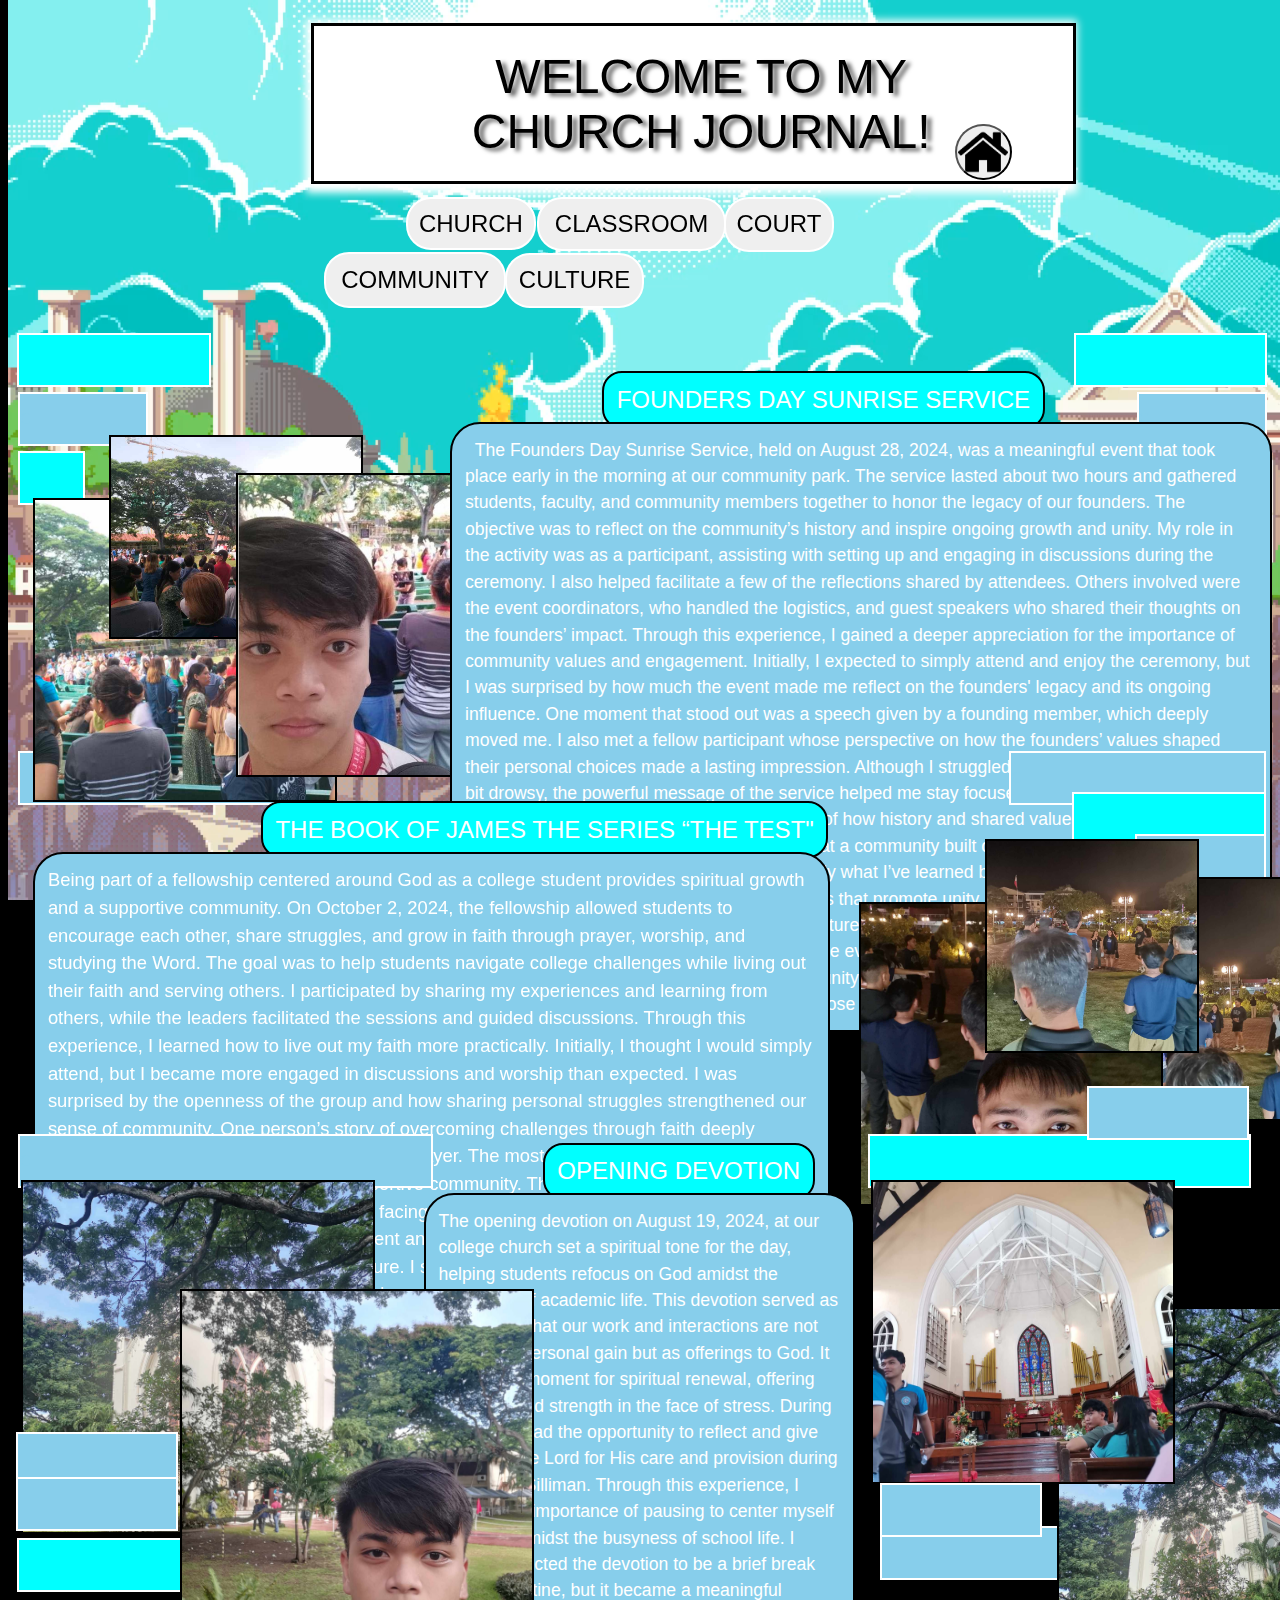
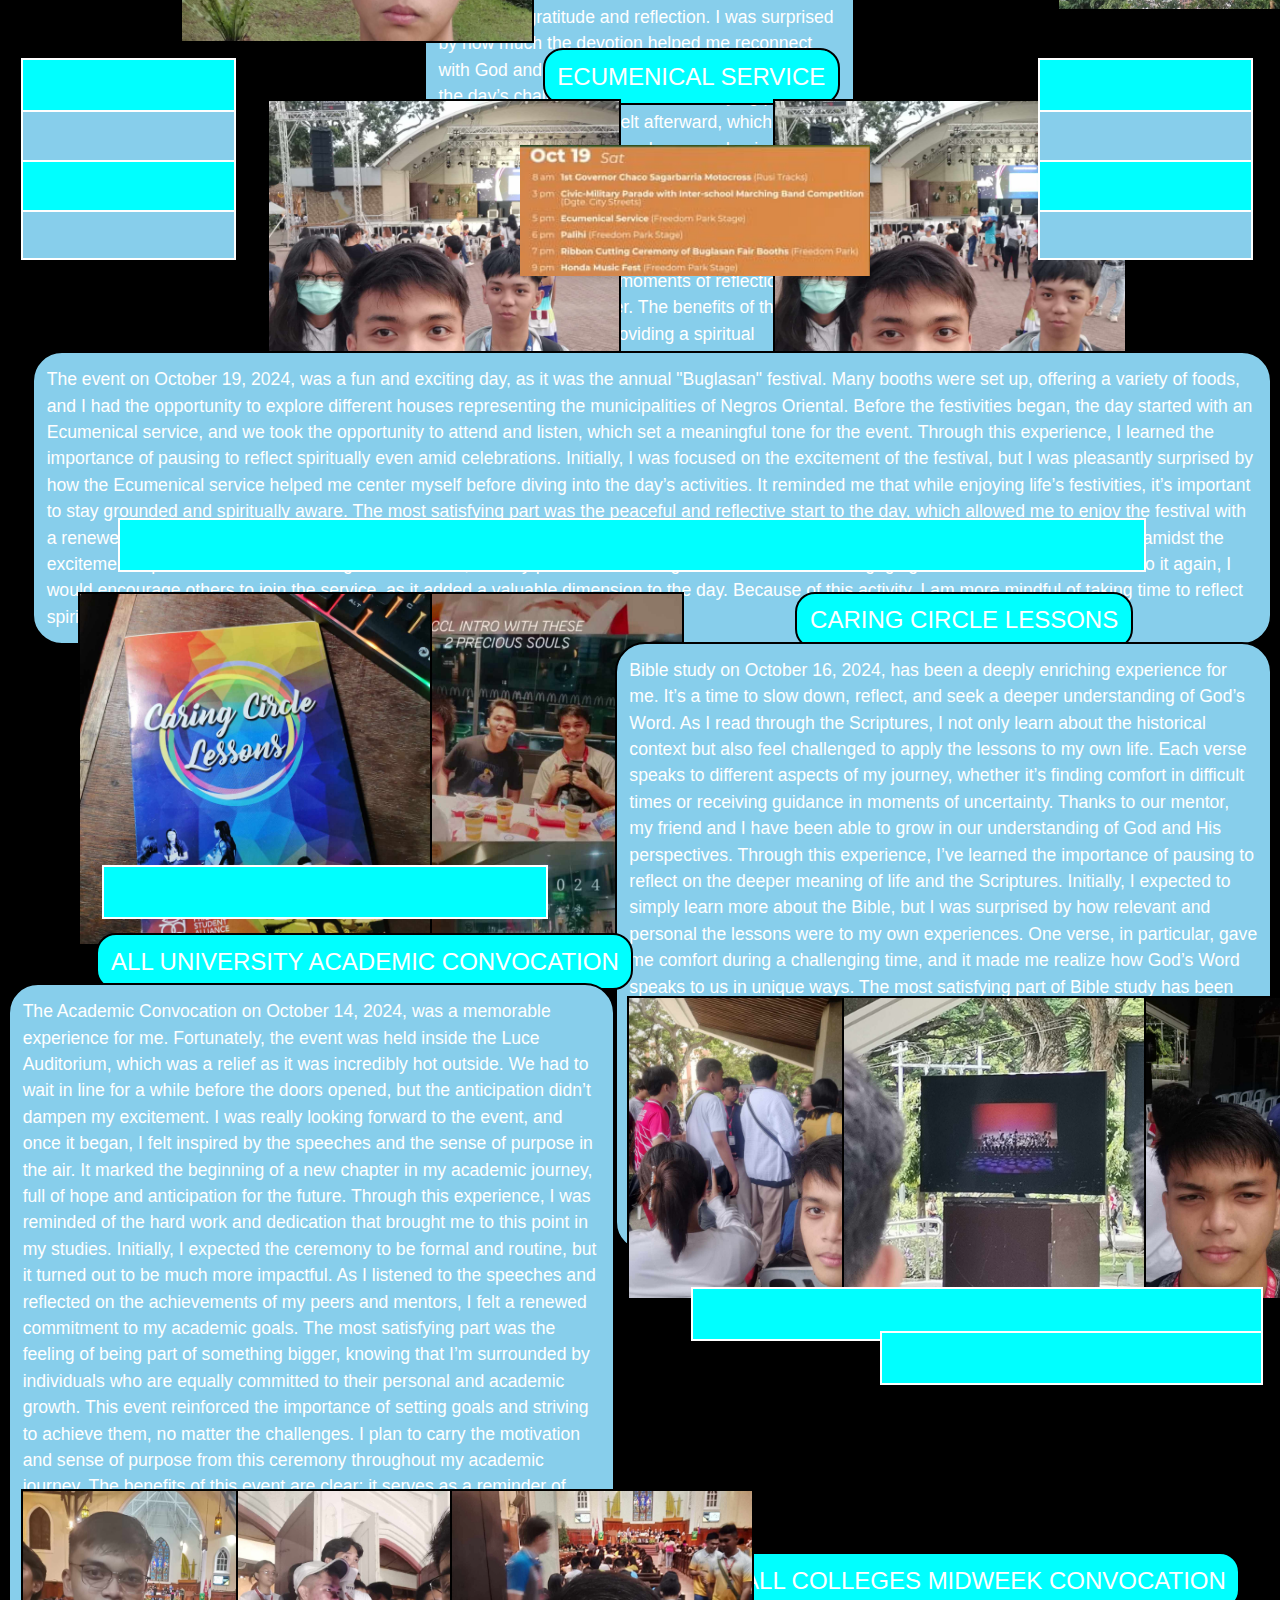
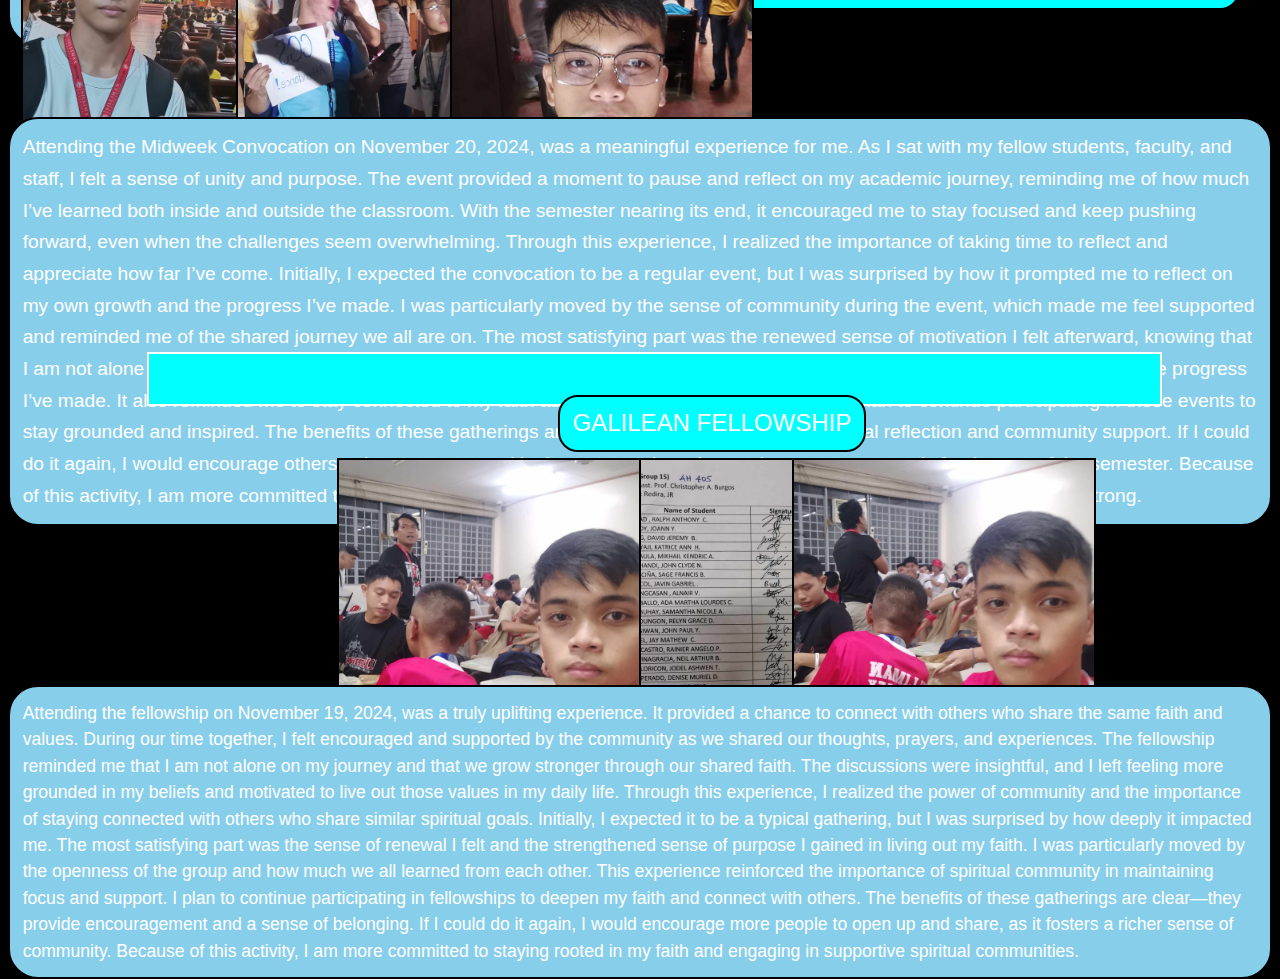
<file: church.html>
<html>
    <head>
        <title>Church Journal</title>
        <link id = "church.html" rel="stylesheet" href="style.css">
        <script src = "websitejournal.js"></script>
    </head>
    <body>
        <button class = "HomeButton" onclick = "homeButton()">
            <img src = "home.png" class = "HomeIcon">
        </button>
        <div class="container-1">
            <p>
                WELCOME TO MY CHURCH JOURNAL!
            </p>
        </div>
        <div class="container-2">
            <div onclick="church()" class="church">
                <button>
                    CHURCH
                </button>
            </div>
            <div class="classroom" onclick = "classroomButton()">
                <button>
                    CLASSROOM
                </button>
            </div>
            <div class="court" onclick = "classroomButton()">
                <button>
                    COURT
                </button>
            </div>
            <div class="community">
                <button>
                    COMMUNITY
                </button>
            </div>
            <div class="culture">
                <button>
                    CULTURE
                </button>
            </div>
        </div>
        <div class="containerGIF">
            <video class="churchpixelgif" width="1850px" loop muted autoplay>
                <source src="churchpixel.mp4">
            </video>
            <div class="divboxdesign">
                <p>k</p>
            </div>
            <div class="divboxdesign1">
                <p>C</p>
            </div>
            <div class="divboxdesign2">
                <p>C</p>
            </div>
            <div class="divboxdesign3">
                <p>C</p>
            </div>
            <div class="divboxdesign4">
                <p>C</p>
            </div>
            <div class="divboxdesign5">
                <p>C</p>
            </div>
            <div class="divboxdesign6">
                <p>C</p>
            </div>
            <img class="image1" src="founders2.jpg">
            <img class="image2" src="founders3.jpg">
            <img class="image3" src="founders4.jpg">
            <p class="ReflectionTitle1">
                FOUNDERS DAY SUNRISE SERVICE
            </p>
            <p class = "ReflectionParagraph1">
                &nbsp;&nbsp;The Founders Day Sunrise Service, held on August 28, 2024, was a meaningful event that took place early in the morning at our community park. The service lasted about two hours and gathered students, faculty, and community members together to honor the legacy of our founders. The objective was to reflect on the community’s history and inspire ongoing growth and unity. My role in the activity was as a participant, assisting with setting up and engaging in discussions during the ceremony. I also helped facilitate a few of the reflections shared by attendees. Others involved were the event coordinators, who handled the logistics, and guest speakers who shared their thoughts on the founders’ impact.

                Through this experience, I gained a deeper appreciation for the importance of community values and engagement. Initially, I expected to simply attend and enjoy the ceremony, but I was surprised by how much the event made me reflect on the founders' legacy and its ongoing influence. One moment that stood out was a speech given by a founding member, which deeply moved me. I also met a fellow participant whose perspective on how the founders’ values shaped their personal choices made a lasting impression. Although I struggled with the early timing and felt a bit drowsy, the powerful message of the service helped me stay focused and inspired.

                This experience has broadened my understanding of how history and shared values shape both individual and collective futures. It reinforced the idea that a community built on strong principles can weather challenges and continue to grow. I plan to apply what I’ve learned by staying involved in future community events and contributing to initiatives that promote unity and service. I also see the value of reflecting on the lessons of the past to guide future actions. If I could do the project again, I would suggest starting it a bit later in the day to ensure everyone is more awake and energized.

                Because of this activity, I am more committed to fostering unity and service within my community, recognizing the importance of carrying forward the legacy of those who built it.
            </p>
            <div class="divboxdesign7">
                <p>C</p>
            </div>
            <div class="divboxdesign8">
                <p>C</p>
            </div>
            <div class="divboxdesign9">
                <p>C</p>
            </div>
            <img class = "kinaiya1" src = "kinaiya1.jpg">
            <img class = "kinaiya2" src = "kinaiya2.jpg">
            <img class = "kinaiya3" src = "kinaiya3.jpg">
            <p class = "ReflectionTitle2">
                THE BOOK OF JAMES THE SERIES “THE  TEST"
            </p>
            <p class = "ReflectionParagraph2">
                Being part of a fellowship centered around God as a college student provides spiritual growth and a supportive community. On October 2, 2024, the fellowship allowed students to encourage each other, share struggles, and grow in faith through prayer, worship, and studying the Word. The goal was to help students navigate college challenges while living out their faith and serving others. I participated by sharing my experiences and learning from others, while the leaders facilitated the sessions and guided discussions.

                Through this experience, I learned how to live out my faith more practically. Initially, I thought I would simply attend, but I became more engaged in discussions and worship than expected. I was surprised by the openness of the group and how sharing personal struggles strengthened our sense of community. One person’s story of overcoming challenges through faith deeply impacted me, reminding me of the power of prayer. The most satisfying part was the peace I felt afterward, knowing I’m part of a supportive community.

                This experience has broadened my perspective on the importance of faith in facing life’s challenges. It taught me that spiritual growth is about both personal development and helping others. I plan to stay involved in the fellowship and contribute more in the future. I see the benefits of this activity in providing spiritual support and fostering meaningful connections. If I could do it again, I’d be more proactive in leading discussions and encouraging others.

                Because of this activity, I am more committed to living out my faith and supporting others in their journey.
            </p>
            <div class="divboxdesign11">
                <p>C</p>
            </div>
            <div class="divboxdesign12">
                <p>Color black</p>
            </div>
            <div class="divboxdesign13">
                <p>Color black</p>
            </div>
            <div class="divboxdesign14">
                <p>Color black</p>
            </div>
            <p class = "ReflectionTitle3">
                OPENING DEVOTION
            </p>
            <p class = "ReflectionParagraph3">
                The opening devotion on August 19, 2024, at our college church set a spiritual tone for the day, helping students refocus on God amidst the pressures of academic life. This devotion served as a reminder that our work and interactions are not merely for personal gain but as offerings to God. It provided a moment for spiritual renewal, offering guidance and strength in the face of stress. During this time, I had the opportunity to reflect and give thanks to the Lord for His care and provision during my time at Silliman.

                Through this experience, I learned the importance of pausing to center myself spiritually amidst the busyness of school life. I initially expected the devotion to be a brief break from my routine, but it became a meaningful moment of gratitude and reflection. I was surprised by how much the devotion helped me reconnect with God and gain a sense of peace before facing the day’s challenges. The most satisfying part was the sense of renewal I felt afterward, which gave me the strength to approach my academic responsibilities with a fresh perspective.
                
                This experience reinforced the importance of spiritual practices in maintaining balance and perspective in daily life. I plan to continue participating in devotions and seeking moments of reflection throughout the semester. The benefits of these gatherings are clear, providing a spiritual foundation for the day ahead. If I could do it again, I would encourage more students to actively engage and reflect during these moments.
                
                Because of this activity, I am more committed to starting each day with gratitude and spiritual focus, trusting God to guide me through all my responsibilities.
                
                
            </p>
            <img class = "devotion1" src = "devotion1.jpg">
            <img class = "devotion2" src = "devotion2.jpg">
            <img class = "devotion3" src = "devotion3.jpg">
            <img class = "devotion4" src = "devotion4.jpg">
            <div class="divboxdesign15">
                <p>C</p>
            </div>
            <div class="divboxdesign18">
                <p>C</p>
            </div>
            <div class="divboxdesign19">
                <p>C</p>
            </div>
    
            <div class="divboxdesign24">
                <p>C</p>
            </div>
            <p class = "ReflectionTitle4">
                ECUMENICAL SERVICE
            </p>
            <img class = "service1" src = "service1.jpg">
            <img class = "service2" src = "service2.jpg">
            <img class = "service3" src = "service3.jpg">
            <p class = "ReflectionParagraph4">
                The event on October 19, 2024, was a fun and exciting day, as it was the annual "Buglasan" festival. Many booths were set up, offering a variety of foods, and I had the opportunity to explore different houses representing the municipalities of Negros Oriental. Before the festivities began, the day started with an Ecumenical service, and we took the opportunity to attend and listen, which set a meaningful tone for the event.

                Through this experience, I learned the importance of pausing to reflect spiritually even amid celebrations. Initially, I was focused on the excitement of the festival, but I was pleasantly surprised by how the Ecumenical service helped me center myself before diving into the day’s activities. It reminded me that while enjoying life’s festivities, it’s important to stay grounded and spiritually aware. The most satisfying part was the peaceful and reflective start to the day, which allowed me to enjoy the festival with a renewed sense of gratitude.

                This experience showed me that spiritual reflection can enhance my enjoyment of events and provide balance amidst the excitement. I plan to continue attending such services, as they provide a meaningful foundation before engaging in other activities. If I could do it again, I would encourage others to join the service, as it added a valuable dimension to the day.

                Because of this activity, I am more mindful of taking time to reflect spiritually, even in the midst of fun and celebration.
            </p>
            <div class="divboxdesign25">
                <p>C</p>
            </div>
            <div class="divboxdesign26">
                <p>C</p>
            </div>
            <div class="divboxdesign27">
                <p>C</p>
            </div>
            <div class="divboxdesign28">
                <p>C</p>
            </div>
            <div class="divboxdesign29">
                <p>C</p>
            </div>
            <div class="divboxdesign30">
                <p>C</p>
            </div>
            <div class="divboxdesign31">
                <p>C</p>
            </div>
            <div class="divboxdesign32">
                <p>C</p>
            </div>
            <img class = "ccl" src = "CCL.jpg">
            <img class = "notebook" src = "notebook.jpg">
            <p class = "ReflectionTitle5">
                CARING CIRCLE LESSONS
            </p>
            <p class = "ReflectionParagraph5">
                Bible study on October 16, 2024, has been a deeply enriching experience for me. It’s a time to slow down, reflect, and seek a deeper understanding of God’s Word. As I read through the Scriptures, I not only learn about the historical context but also feel challenged to apply the lessons to my own life. Each verse speaks to different aspects of my journey, whether it’s finding comfort in difficult times or receiving guidance in moments of uncertainty. Thanks to our mentor, my friend and I have been able to grow in our understanding of God and His perspectives.

                Through this experience, I’ve learned the importance of pausing to reflect on the deeper meaning of life and the Scriptures. Initially, I expected to simply learn more about the Bible, but I was surprised by how relevant and personal the lessons were to my own experiences. One verse, in particular, gave me comfort during a challenging time, and it made me realize how God’s Word speaks to us in unique ways. The most satisfying part of Bible study has been feeling more connected to my faith and understanding God’s guidance in my life.
                
                This experience has encouraged me to be more intentional in seeking God’s Word for wisdom and guidance. I plan to continue participating in Bible study, as it has become an important part of my spiritual growth. The benefits of this activity are clear—it provides spiritual nourishment and strengthens my relationship with God. If I could do it again, I would aim to delve even deeper into the Scriptures and explore more ways to apply them to my life.
                
                Because of this activity, I am more committed to seeking spiritual growth through reflection and the study of God’s Word.
            </p>
            <div class="divboxdesign34">
                <p>C</p>
            </div>
            <div class="divboxdesign36">
                <p>C</p>
            </div>
            <img class = "convocation1" src = "convocation1.jpg">
            <img class = "convocation2" src = "convocation2.jpg">
            <img class = "convocation3" src = "convocation3.jpg">
            <p class = "ReflectionTitle6">
                ALL UNIVERSITY ACADEMIC CONVOCATION
            </p>
            <p class = "ReflectionParagraph6">
                The Academic Convocation on October 14, 2024, was a memorable experience for me. Fortunately, the event was held inside the Luce Auditorium, which was a relief as it was incredibly hot outside. We had to wait in line for a while before the doors opened, but the anticipation didn’t dampen my excitement. I was really looking forward to the event, and once it began, I felt inspired by the speeches and the sense of purpose in the air. It marked the beginning of a new chapter in my academic journey, full of hope and anticipation for the future.

                Through this experience, I was reminded of the hard work and dedication that brought me to this point in my studies. Initially, I expected the ceremony to be formal and routine, but it turned out to be much more impactful. As I listened to the speeches and reflected on the achievements of my peers and mentors, I felt a renewed commitment to my academic goals. The most satisfying part was the feeling of being part of something bigger, knowing that I’m surrounded by individuals who are equally committed to their personal and academic growth.

                This event reinforced the importance of setting goals and striving to achieve them, no matter the challenges. I plan to carry the motivation and sense of purpose from this ceremony throughout my academic journey. The benefits of this event are clear: it serves as a reminder of what we’ve accomplished and the opportunities that await us. If I could do it again, I would encourage more students to reflect on their personal achievements and set new goals for the future.

                Because of this activity, I am more determined to stay focused on my academic goals and pursue them with renewed passion.
            </p>

            <div class="divboxdesign38">
                <p>C</p>
            </div>
            <div class="divboxdesign39">
                <p>C</p>
            </div>
            <p class = "ReflectionTitle7">
                ALL COLLEGES MIDWEEK CONVOCATION
            </p>
            <img class = "midweek1" src = "midweek1.jpg">
            <img class = "midweek2" src = "midweek2.jpg">
            <img class = "midweek3" src = "midweek3.jpg">
            <p class = "ReflectionParagraph7">
                Attending the Midweek Convocation on November 20, 2024, was a meaningful experience for me. As I sat with my fellow students, faculty, and staff, I felt a sense of unity and purpose. The event provided a moment to pause and reflect on my academic journey, reminding me of how much I’ve learned both inside and outside the classroom. With the semester nearing its end, it encouraged me to stay focused and keep pushing forward, even when the challenges seem overwhelming.

                Through this experience, I realized the importance of taking time to reflect and appreciate how far I’ve come. Initially, I expected the convocation to be a regular event, but I was surprised by how it prompted me to reflect on my own growth and the progress I’ve made. I was particularly moved by the sense of community during the event, which made me feel supported and reminded me of the shared journey we all are on. The most satisfying part was the renewed sense of motivation I felt afterward, knowing that I am not alone in facing the academic challenges ahead.

                This experience reinforced the value of pausing to reflect on my goals and the progress I’ve made. It also reminded me to stay connected to my faith as I continue through the semester. I plan to continue participating in these events to stay grounded and inspired. The benefits of these gatherings are clear—offering moments of spiritual reflection and community support. If I could do it again, I would encourage others to be more engaged in the event and use it as a time to set new goals for the rest of the semester.

                Because of this activity, I am more committed to staying focused on my studies and trusting in God’s guidance as I finish the semester strong.
            </p>
            <div class="divboxdesign40">
                <p>C</p>
            </div>
            <img class = "galilean1" src = "galilean1.jpg">
            <img class = "galilean2" src = "galilean2.jpg">
            <img class = "galilean3" src = "galilean3.jpg">
            <p class = "ReflectionTitle8">
                GALILEAN FELLOWSHIP
            </p>
            <p class = "ReflectionParagraph8">
                Attending the fellowship on November 19, 2024, was a truly uplifting experience. It provided a chance to connect with others who share the same faith and values. During our time together, I felt encouraged and supported by the community as we shared our thoughts, prayers, and experiences. The fellowship reminded me that I am not alone on my journey and that we grow stronger through our shared faith. The discussions were insightful, and I left feeling more grounded in my beliefs and motivated to live out those values in my daily life.

                Through this experience, I realized the power of community and the importance of staying connected with others who share similar spiritual goals. Initially, I expected it to be a typical gathering, but I was surprised by how deeply it impacted me. The most satisfying part was the sense of renewal I felt and the strengthened sense of purpose I gained in living out my faith. I was particularly moved by the openness of the group and how much we all learned from each other.
                
                This experience reinforced the importance of spiritual community in maintaining focus and support. I plan to continue participating in fellowships to deepen my faith and connect with others. The benefits of these gatherings are clear—they provide encouragement and a sense of belonging. If I could do it again, I would encourage more people to open up and share, as it fosters a richer sense of community.
                
                Because of this activity, I am more committed to staying rooted in my faith and engaging in supportive spiritual communities.
            </p>
        </div>
    </body>
</html>
</file>
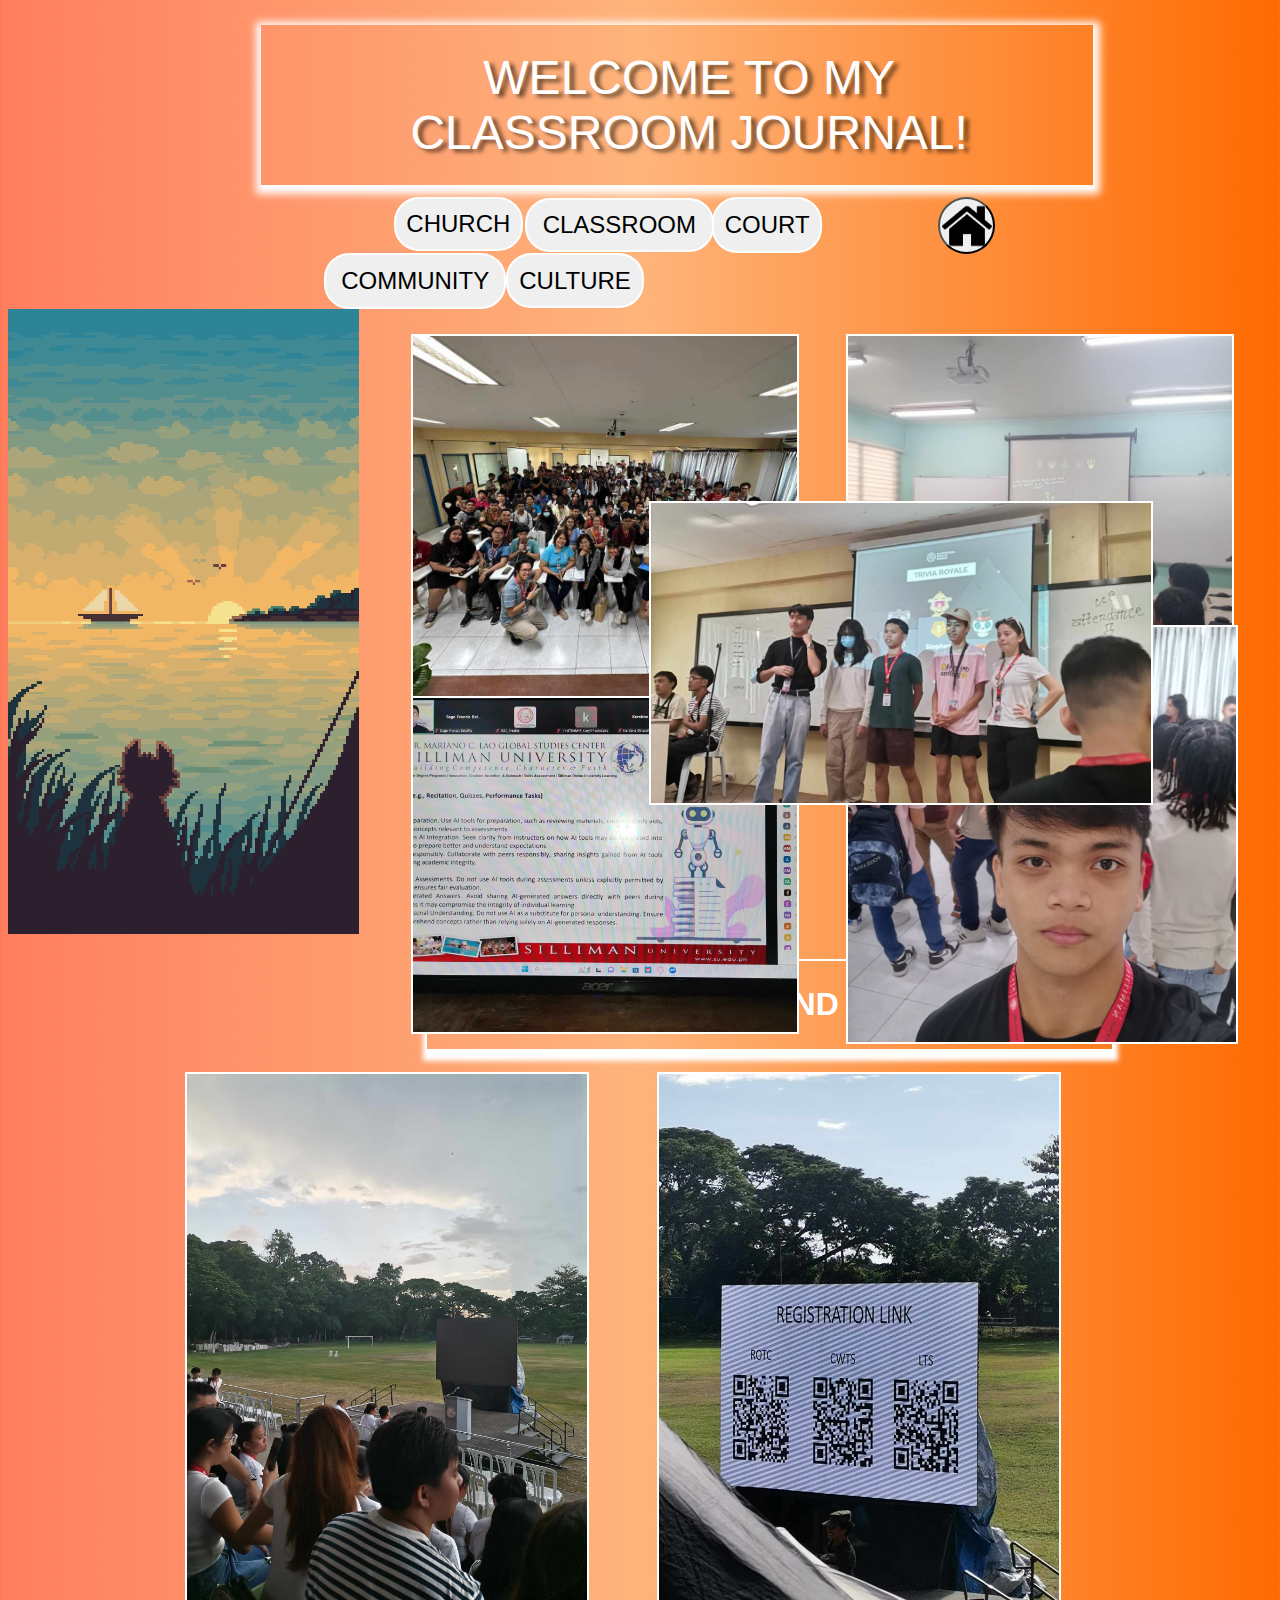
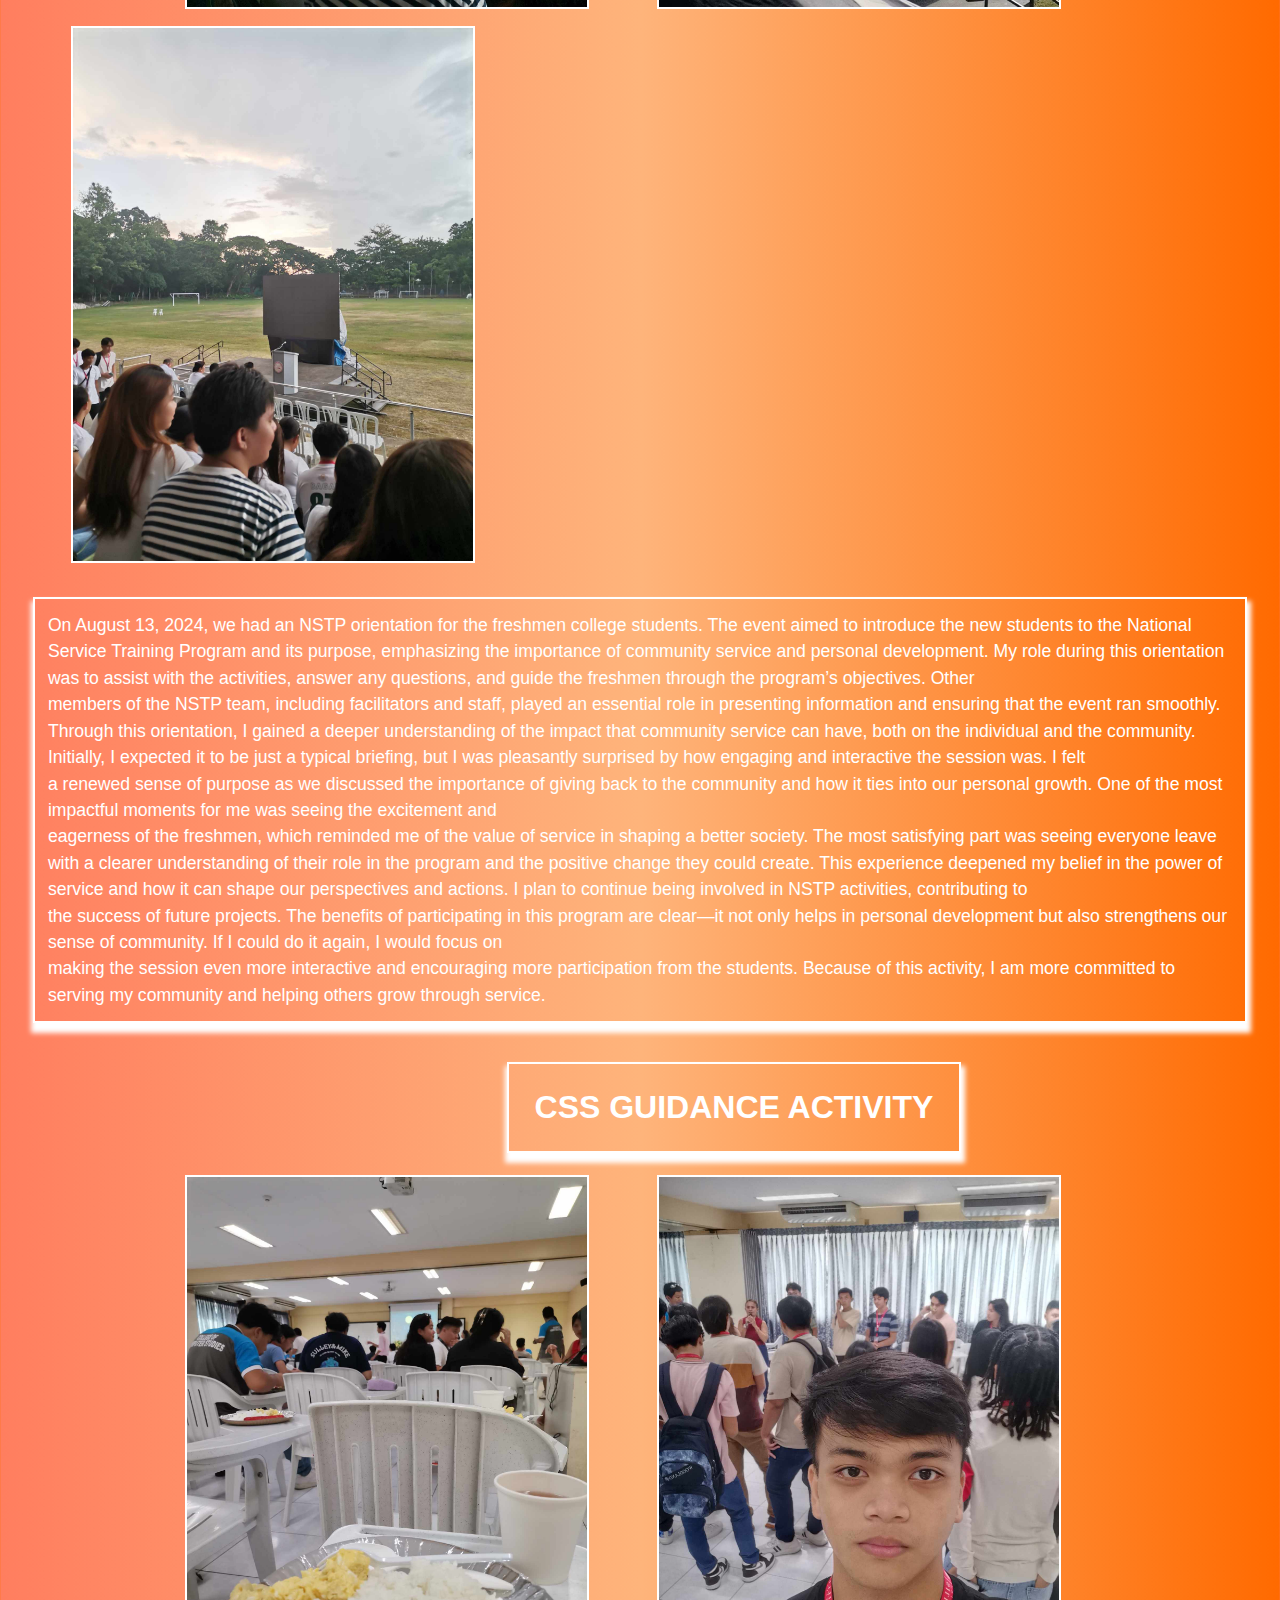
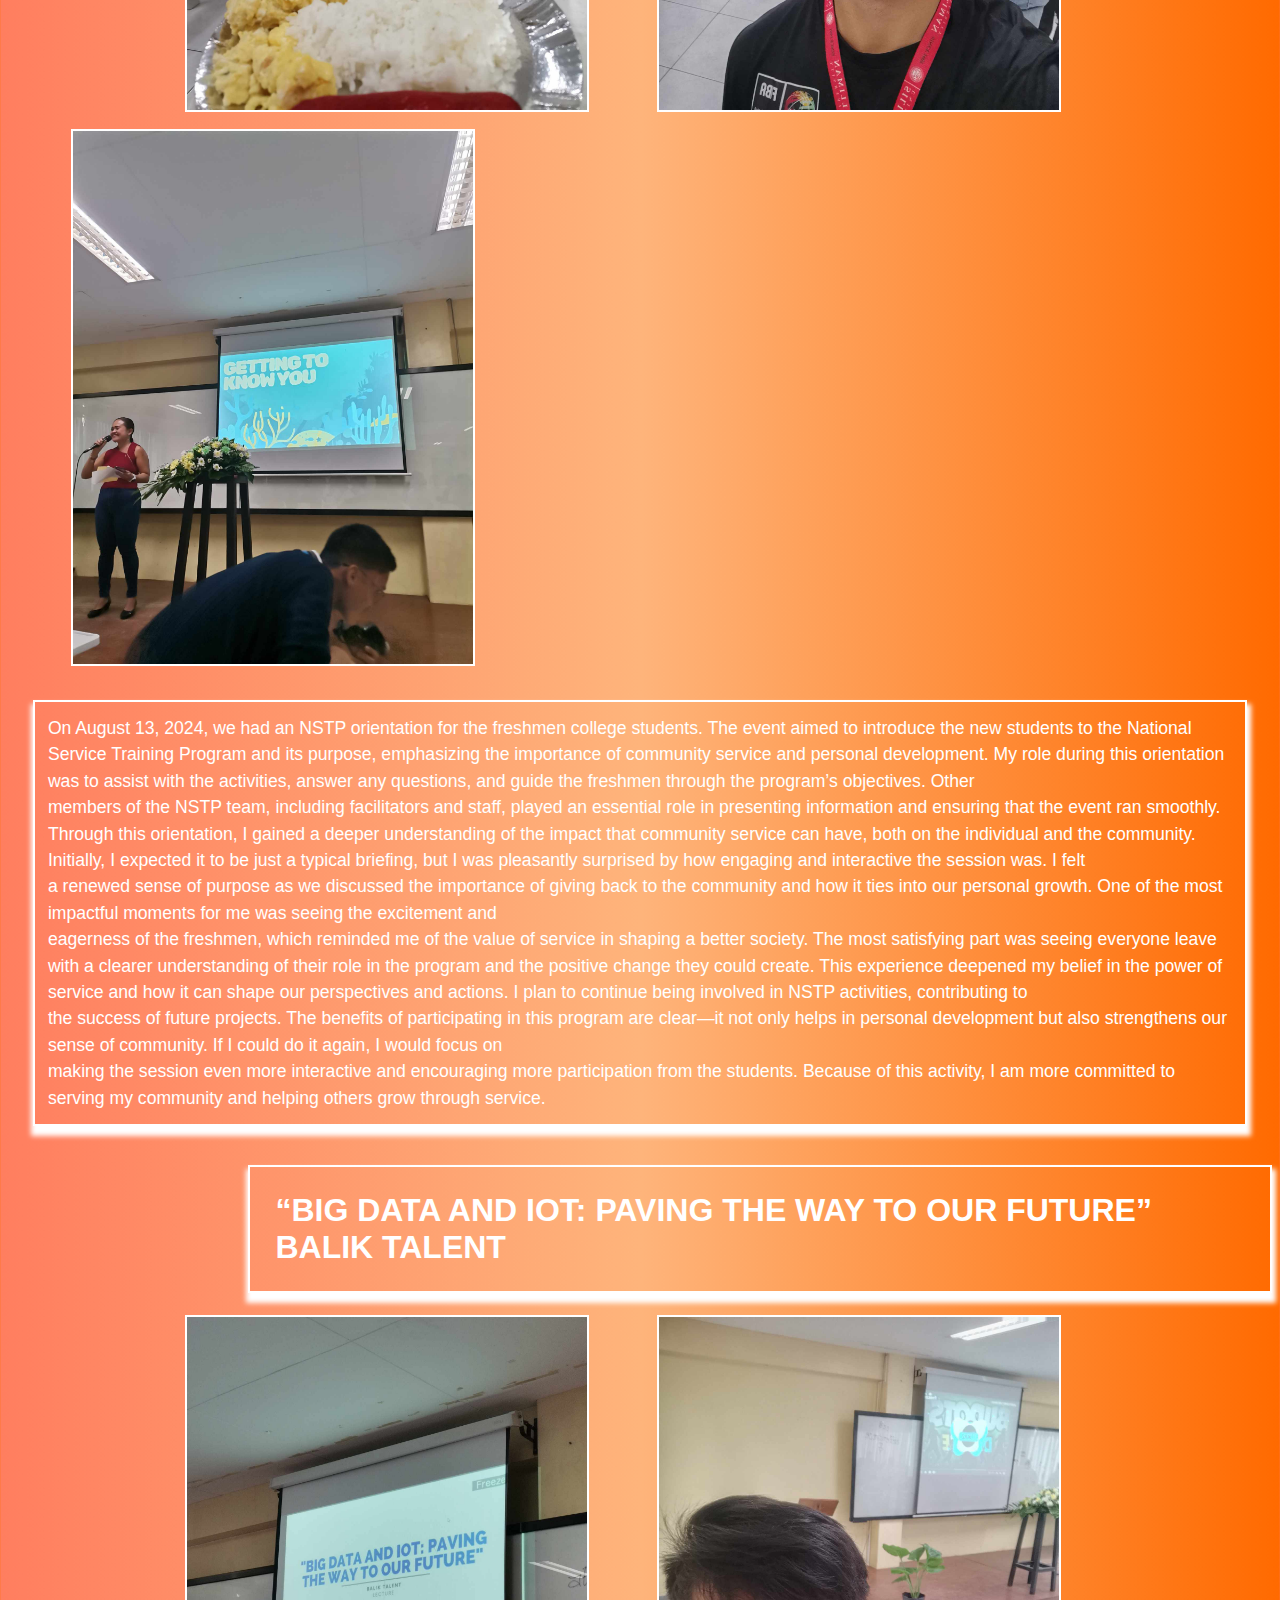
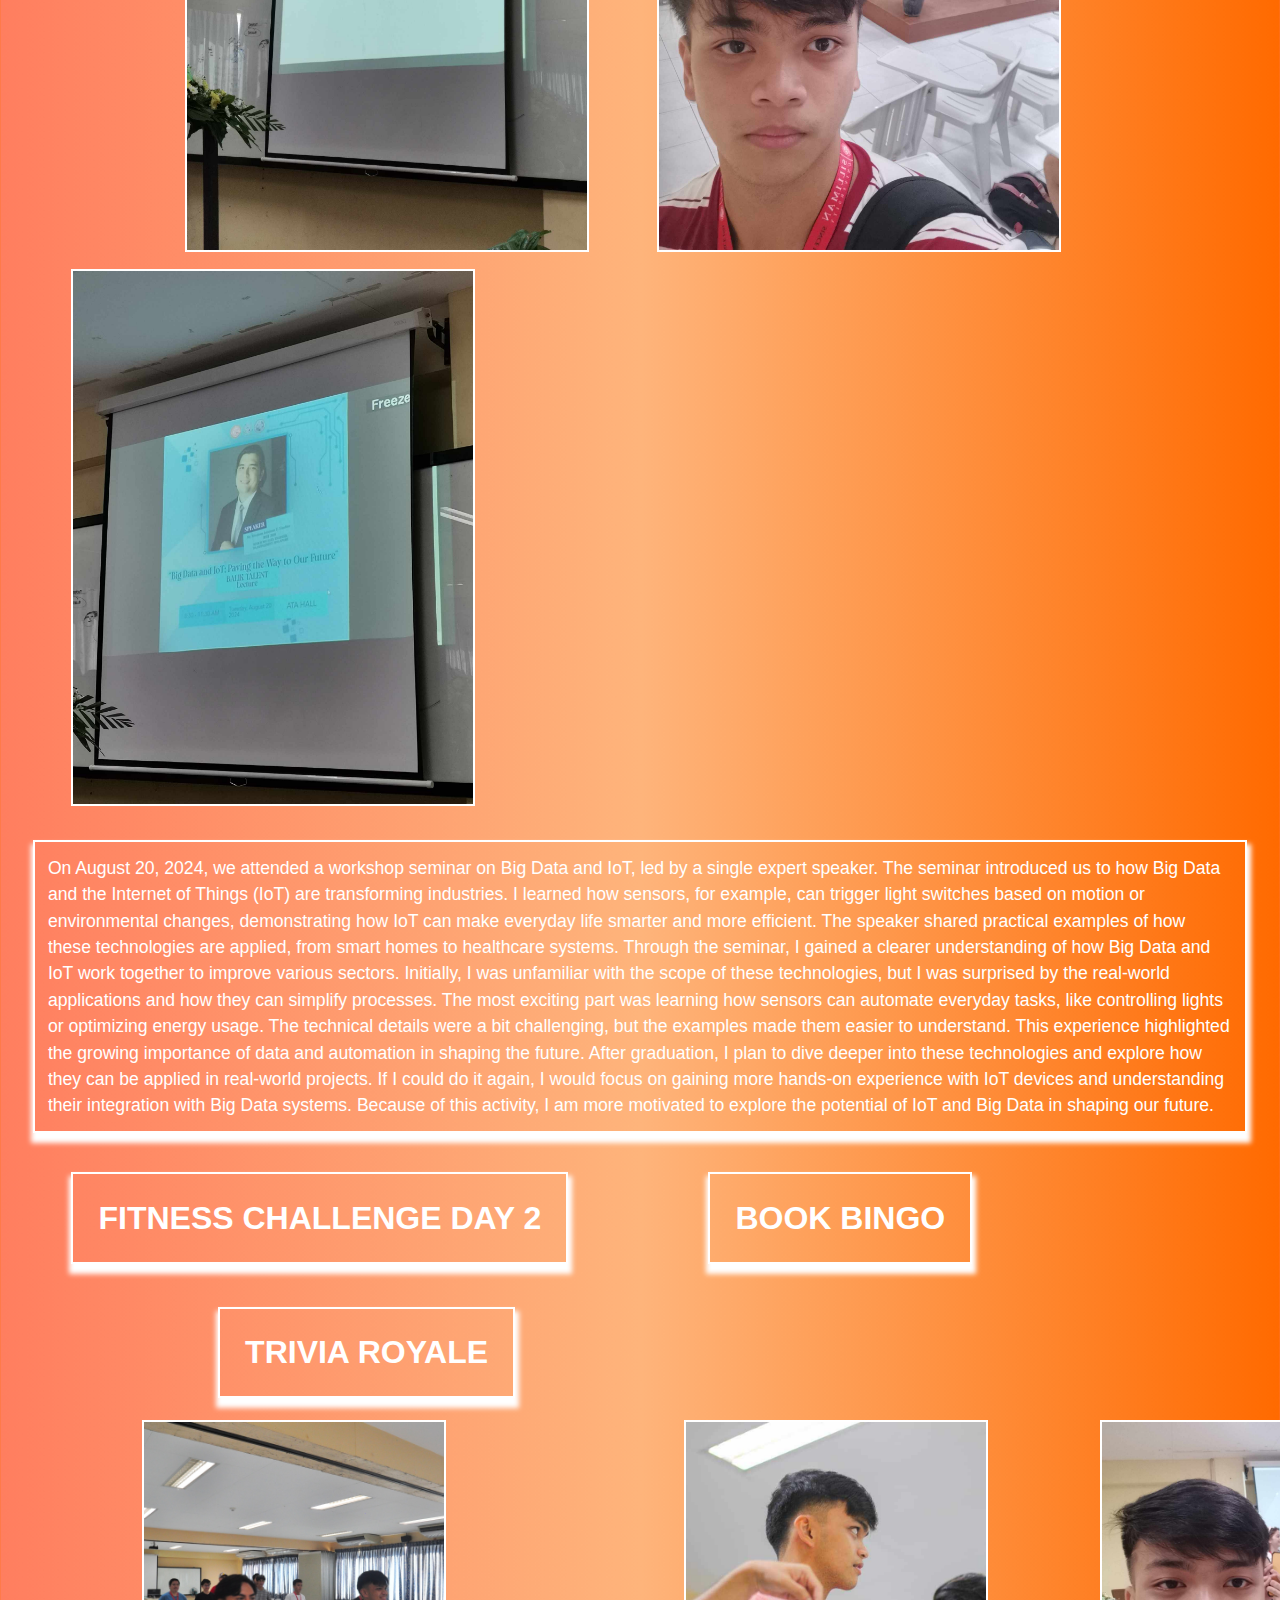
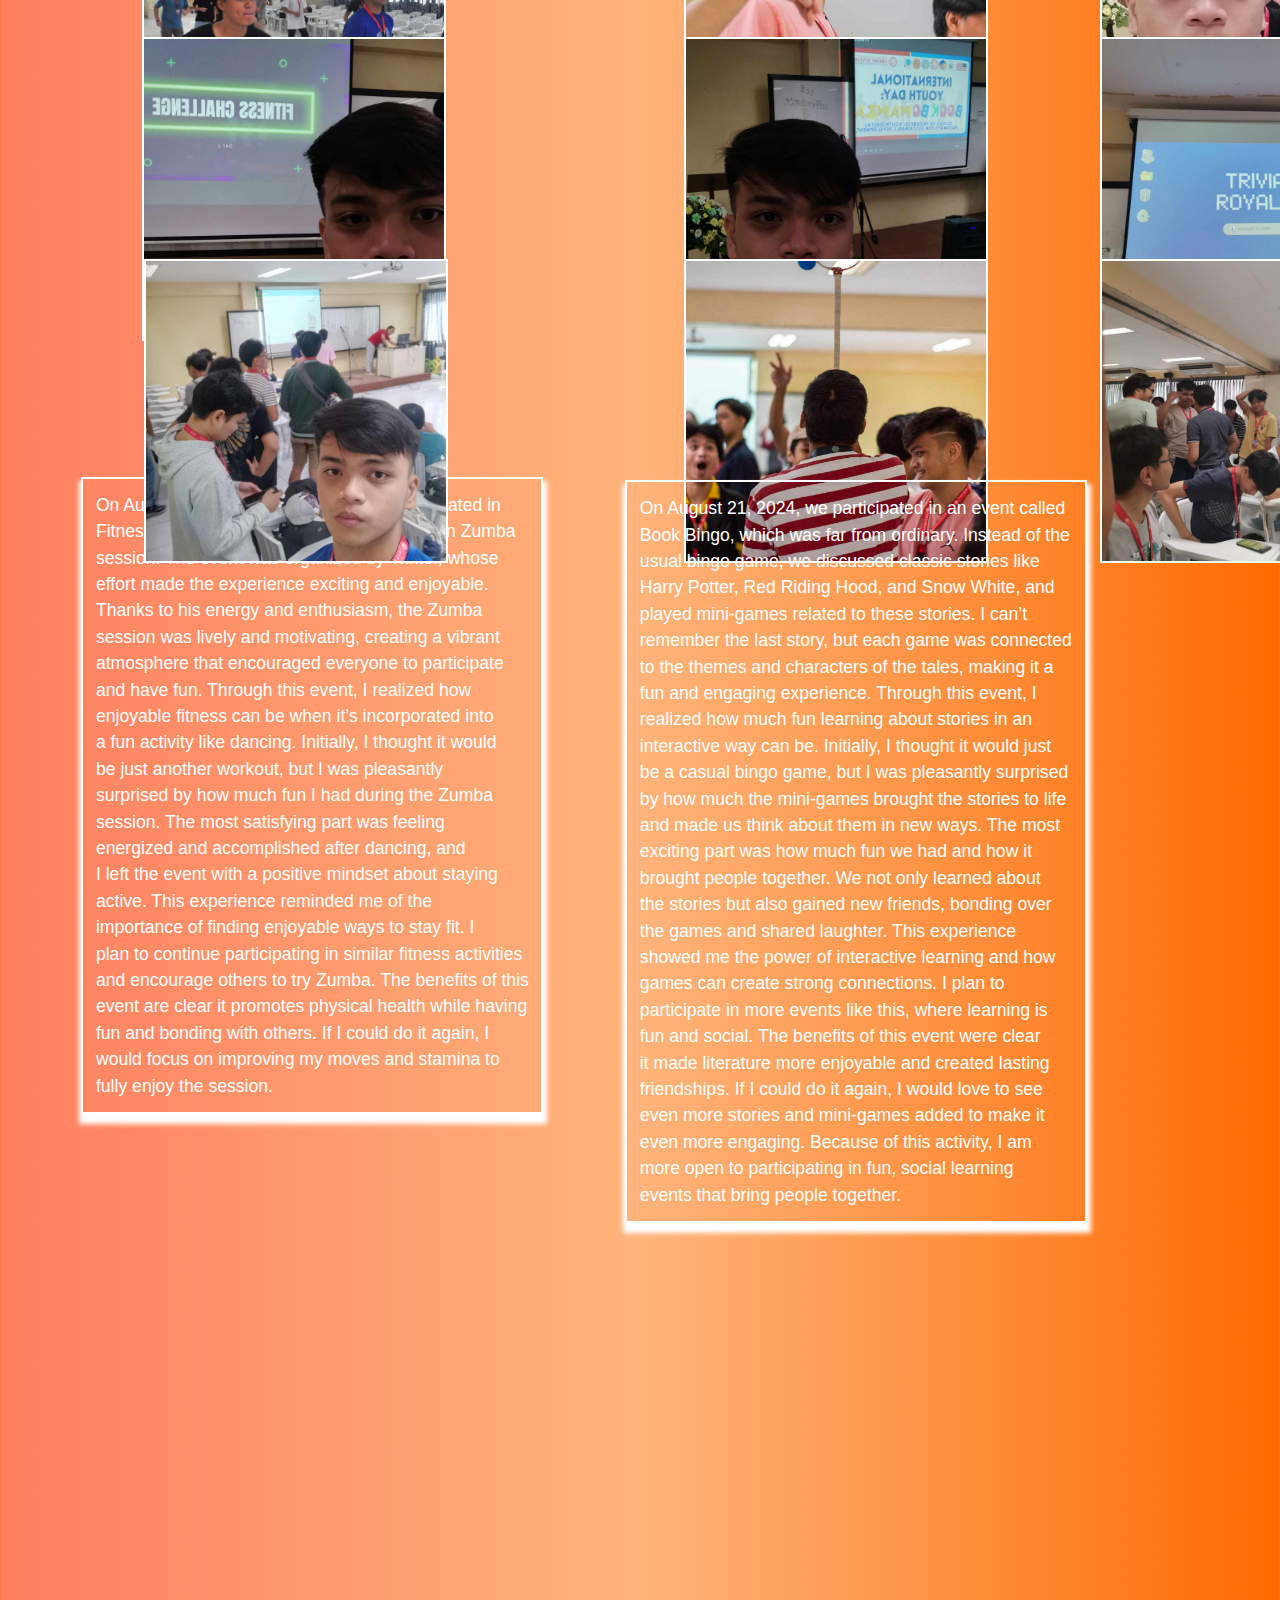
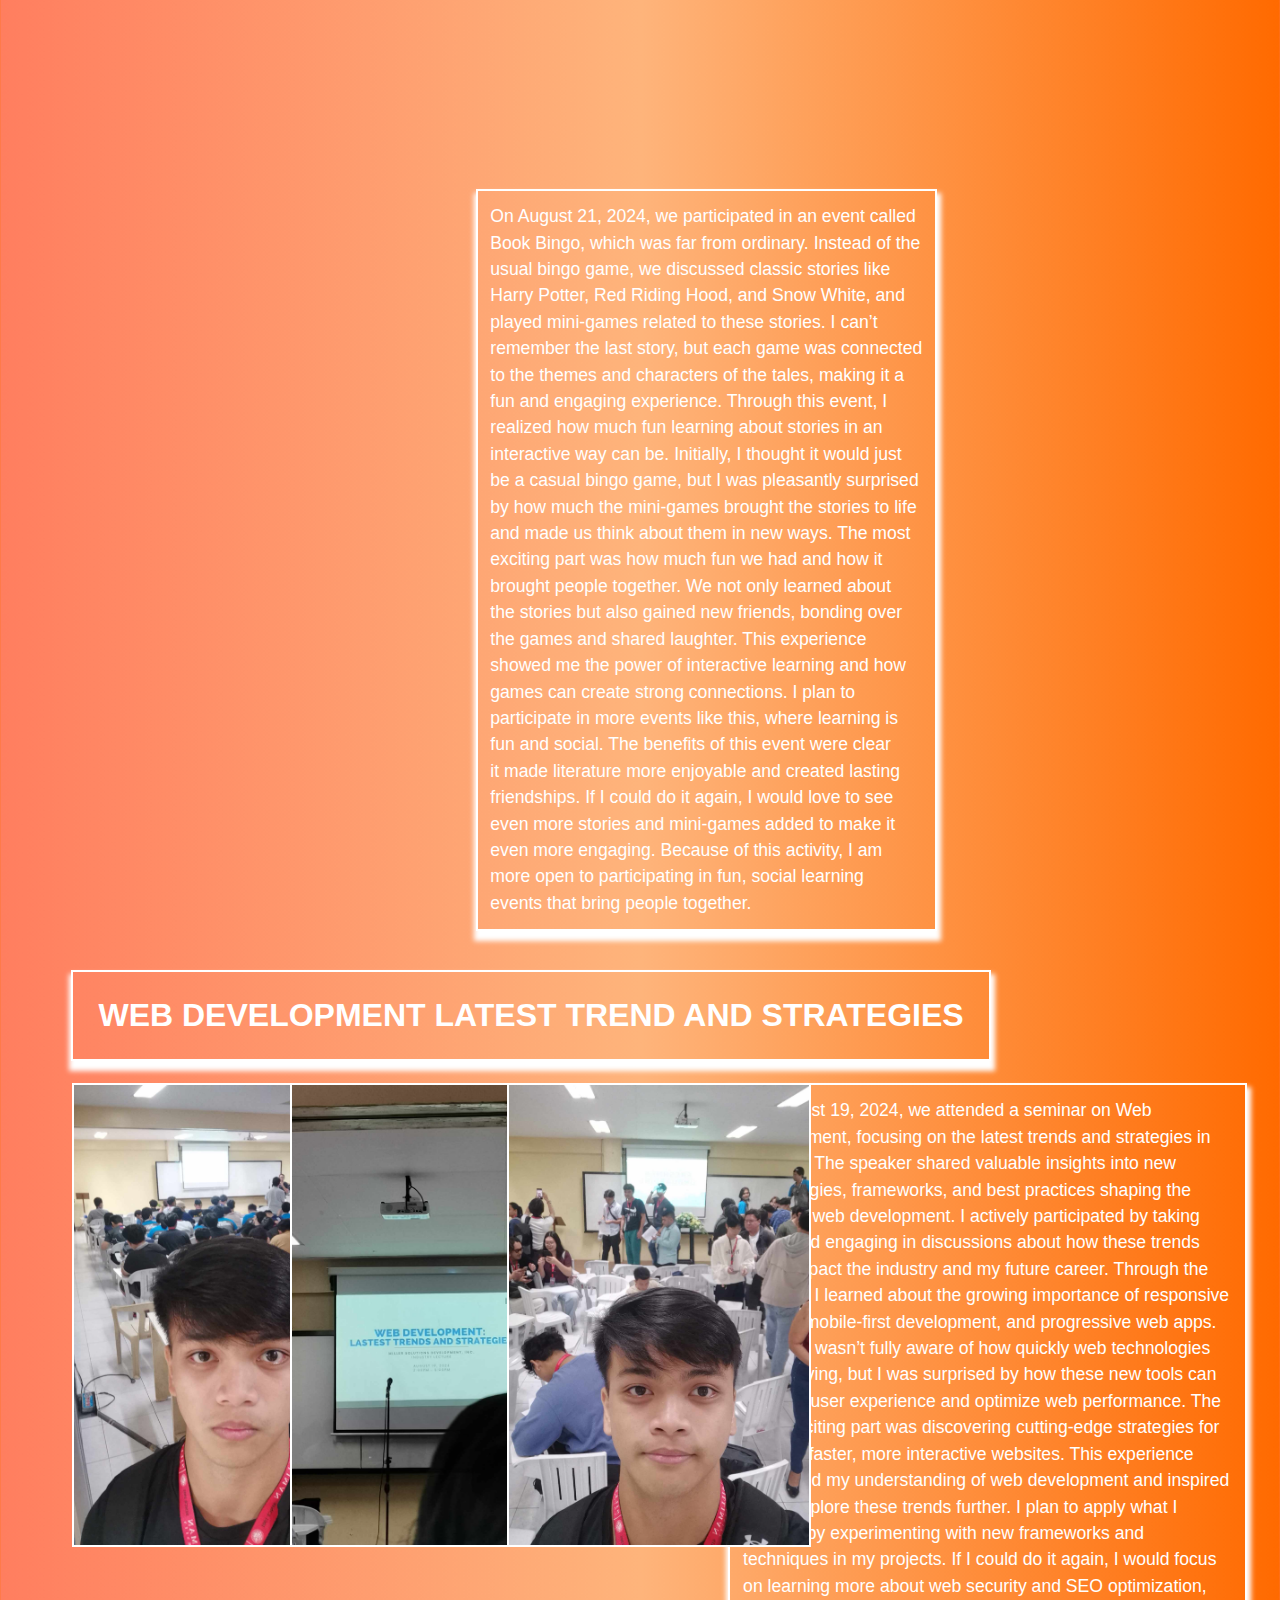
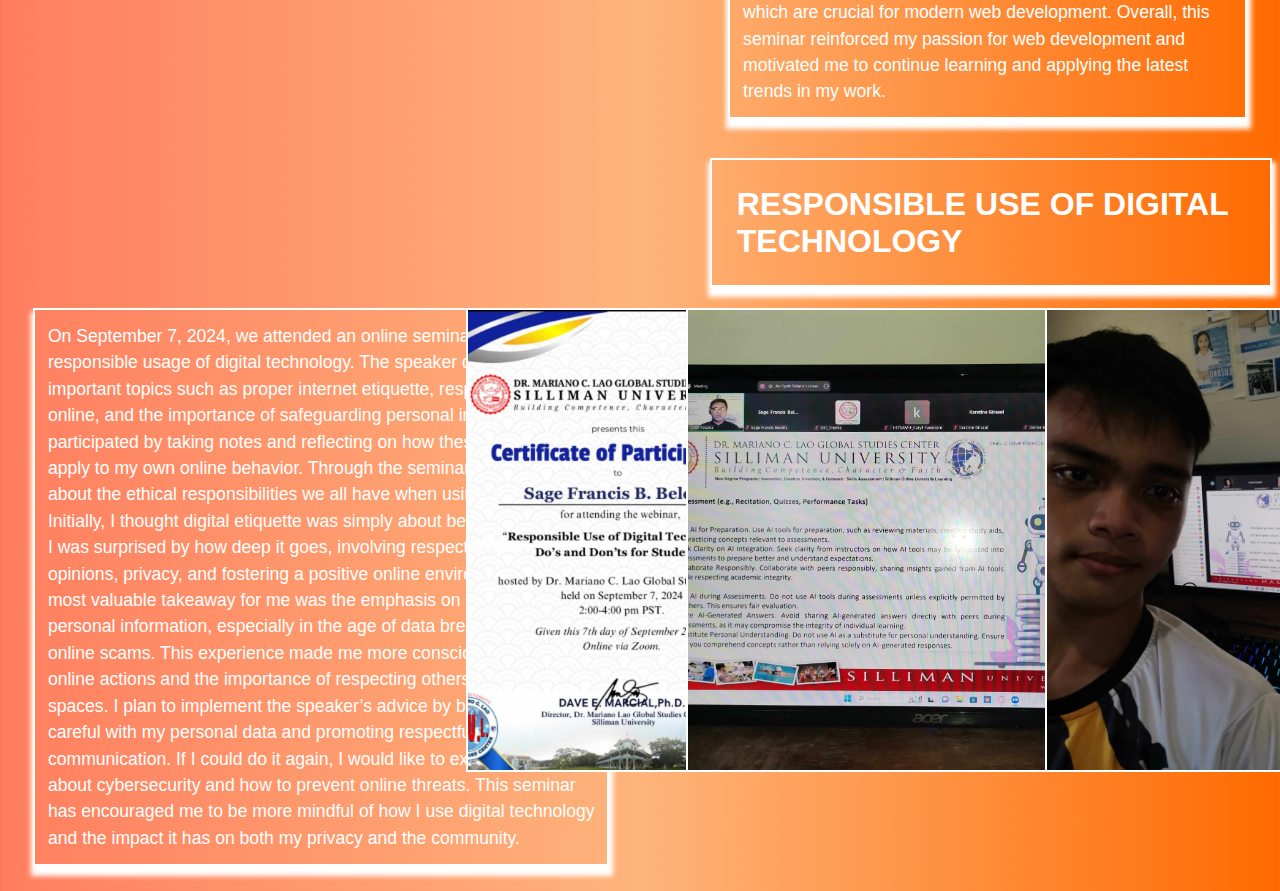
<file: classroom.html>
<!DOCTYPE html>
<html>
    <head>
        <title>Classroom Journal</title>
        <link rel = "stylesheet" href = "style1.css">
        <script src = "websitejournal.js"></script>
    </head>
    <body>
        <div class="container-1">
            <p>
                WELCOME TO MY CLASSROOM JOURNAL!
            </p>
        </div>
        <div class="container-2">
            <button class = "HomeButton" onclick = "homeButton()">
                <img src = "home.png" class = "HomeIcon">
            </button>
            <div id = "churchButton" onclick="church()" class="church">
                <button>
                    CHURCH
                </button>
            </div>
            <div class="classroom" onclick = "classroomButton()">
                <button>
                    CLASSROOM
                </button>
            </div>
            <div class="court" onclick = "courtButton()">
                <button>
                    COURT
                </button>
            </div>
            <div class="community">
                <button>
                    COMMUNITY
                </button>
            </div>
            <div class="culture">
                <button>
                    CULTURE
                </button>
            </div>
        </div>
        <div>
            <video class = "mingmingpixel" autoplay muted loop>
                <source src = "mingmingpixel.mp4">
            </video>
            <img class = "teaserpic1" src = "teaserpic1.jpg">
            <img class = "teaserpic2" src = "teaserpic2.jpeg">
            <img class = "teaserpic3" src = "teaserpic3.jpg">
            <img class = "teaserpic4" src = "teaserpic4.jpg">
            <img class = "teaserpic5" src = "teaserpic5.jpg">
        </div>
            <h1 class = "titlenstp">
                NSTP ORIENTATION AND REGISTRATION
            </h1>
        <div>    
            <img class = "nstp1" src = "nstp2.jpg">
            <img class = "nstp2" src = "nstp1.jpg">
            <img class = "nstp3" src = "nstp3.jpg">
            <p class = "reflectionNSTP">
                On August 13, 2024, we had an NSTP orientation for the freshmen college students. The event aimed to introduce the new students to the National Service Training Program and its purpose, emphasizing the importance of community service and personal development. My role during this orientation was to assist with the activities, answer any questions, and guide the freshmen through the program’s objectives. Other<br/> members of the NSTP team, including facilitators and staff, played an essential role in presenting information and ensuring that the event ran smoothly.

                Through this orientation, I gained a deeper understanding of the impact that community service can have, both on the individual and the community. Initially, I expected it to be just a typical briefing, but I was pleasantly surprised by how engaging and interactive the session was. I felt<br/> a renewed sense of purpose as we discussed the importance of giving back to the community and how it ties into our personal growth. One of the most impactful moments for me was seeing the excitement and<br/> eagerness of the freshmen, which reminded me of the value of service in shaping a better society. The most satisfying part was seeing everyone leave with a clearer understanding of their role in the program and the positive change they could create.

                This experience deepened my belief in the power of service and how it can shape our perspectives and actions. I plan to continue being involved in NSTP activities, contributing to<br/> the success of future projects. The benefits of participating in this program are clear—it not only helps in personal development but also strengthens our sense of community. If I could do it again, I would focus on<br/> making the session even more interactive and encouraging more participation from the students.

                Because of this activity, I am more committed to serving my community and helping others grow through service.
            </p>
            <h1 class = "titleguidance">
                CSS GUIDANCE ACTIVITY
            </h1>
            <div>
                <img class = "guidance1" src = "guidance1.jpg">
                <img class = "guidance2" src = "guidance2.jpg">
                <img class = "guidance3" src = "guidance3.jpg">
                <p class = "reflectionNSTP">
                    On August 13, 2024, we had an NSTP orientation for the freshmen college students. The event aimed to introduce the new students to the National Service Training Program and its purpose, emphasizing the importance of community service and personal development. My role during this orientation was to assist with the activities, answer any questions, and guide the freshmen through the program’s objectives. Other<br/> members of the NSTP team, including facilitators and staff, played an essential role in presenting information and ensuring that the event ran smoothly.
    
                    Through this orientation, I gained a deeper understanding of the impact that community service can have, both on the individual and the community. Initially, I expected it to be just a typical briefing, but I was pleasantly surprised by how engaging and interactive the session was. I felt<br/> a renewed sense of purpose as we discussed the importance of giving back to the community and how it ties into our personal growth. One of the most impactful moments for me was seeing the excitement and<br/> eagerness of the freshmen, which reminded me of the value of service in shaping a better society. The most satisfying part was seeing everyone leave with a clearer understanding of their role in the program and the positive change they could create.
    
                    This experience deepened my belief in the power of service and how it can shape our perspectives and actions. I plan to continue being involved in NSTP activities, contributing to<br/> the success of future projects. The benefits of participating in this program are clear—it not only helps in personal development but also strengthens our sense of community. If I could do it again, I would focus on<br/> making the session even more interactive and encouraging more participation from the students.
    
                    Because of this activity, I am more committed to serving my community and helping others grow through service.
                </p>
            </div>
            <h1 class = "bigdatatitle">
                “BIG DATA AND IOT: PAVING THE WAY TO OUR FUTURE” BALIK TALENT            
            </h1>
            <div>
                <img class = "bigdata1" src = "bigdata2.jpg">
                <img class = "bigdata2" src = "bigdata1.jpg">
                <img class = "bigdata3" src = "bigdata3.jpg">
                <p class = "reflectionNSTP">
                    On August 20, 2024, we attended a workshop seminar on Big Data and IoT, led by a single expert speaker. The seminar introduced us to how Big Data and the Internet of Things (IoT) are transforming industries. I learned how sensors, for example, can trigger light switches based on motion or environmental changes, demonstrating how IoT can make everyday life smarter and more efficient. The speaker shared practical examples of how these technologies are applied, from smart homes to healthcare systems.

                    Through the seminar, I gained a clearer understanding of how Big Data and IoT work together to improve various sectors. Initially, I was unfamiliar with the scope of these technologies, but I was surprised by the real-world applications and how they can simplify processes. The most exciting part was learning how sensors can automate everyday tasks, like controlling lights or optimizing energy usage. The technical details were a bit challenging, but the examples made them easier to understand.

                    This experience highlighted the growing importance of data and automation in shaping the future. After graduation, I plan to dive deeper into these technologies and explore how they can be applied in real-world projects. If I could do it again, I would focus on gaining more hands-on experience with IoT devices and understanding their integration with Big Data systems.

                    Because of this activity, I am more motivated to explore the potential of IoT and Big Data in shaping our future.
                </p>
            </div>
            <h1 class = "fitnesstitle">
                FITNESS CHALLENGE DAY 2
            </h1>
            <h1 class = "bingotitle">
                BOOK BINGO
            </h1>
            <h1 class = "triviatitle">
                TRIVIA ROYALE
            </h1>
            <div>
                <img class = "fitness1" src = "fitness1.jpg">
                <img class = "fitness2" src = "fitness2.jpg">
                <img class = "fitness3" src = "fitness3.jpg">
                <p class = "reflectionFitness">
                    On August 21, 2024, my friends and I participated in<br/> Fitness Challenge Day 2, which featured a fun Zumba<br/> session. The event was organized by Trixter, whose<br/> effort made the experience exciting and enjoyable.<br/> Thanks to his energy and enthusiasm, the Zumba<br/> session was lively and motivating, creating a vibrant<br/> atmosphere that encouraged everyone to participate<br/> and have fun.

                    Through this event, I realized how<br/> enjoyable fitness can be when it’s incorporated into<br/> a fun activity like dancing. Initially, I thought it would<br/> be just another workout, but I was pleasantly<br/> surprised by how much fun I had during the Zumba<br/> session. The most satisfying part was feeling<br/> energized and accomplished after dancing, and<br/> I left the event with a positive mindset about staying<br/> active.
                    
                    This experience reminded me of the<br/> importance of finding enjoyable ways to stay fit. I<br/> plan to continue participating in similar fitness activities<br/> and encourage others to try Zumba. The benefits of this<br/> event are clear it promotes physical health while having<br/> fun and bonding with others. If I could do it again, I<br/> would focus on improving my moves and stamina to<br/> fully enjoy the session.
                </p>
                <img class = "bingo1" src = "bingo1.jpg">
                <img class = "bingo2" src = "bingo2.jpg">
                <img class = "bingo3" src = "bingo3.jpg">
                <p class = "reflectionBingo">
                    On August 21, 2024, we participated in an event called<br/> Book Bingo, which was far from ordinary. Instead of the<br/> usual bingo game, we discussed classic stories like<br/> Harry Potter, Red Riding Hood, and Snow White, and<br/> played mini-games related to these stories. I can’t<br/> remember the last story, but each game was connected<br/> to the themes and characters of the tales, making it a<br/> fun and engaging experience.

                    Through this event, I<br/> realized how much fun learning about stories in an<br/> interactive way can be. Initially, I thought it would just<br/> be a casual bingo game, but I was pleasantly surprised<br/> by how much the mini-games brought the stories to life<br/> and made us think about them in new ways. The most<br/> exciting part was how much fun we had and how it<br/> brought people together. We not only learned about<br/> the stories but also gained new friends, bonding over<br/> the games and shared laughter.

                    This experience<br/> showed me the power of interactive learning and how<br/> games can create strong connections. I plan to<br/> participate in more events like this, where learning is<br/> fun and social. The benefits of this event were clear<br/> it made literature more enjoyable and created lasting<br/> friendships. If I could do it again, I would love to see<br/> even more stories and mini-games added to make it<br/> even more engaging.

                    Because of this activity, I am<br/> more open to participating in fun, social learning<br/>events that bring people together.
                </p>
                <img class = "trivia1" src = "trivia1.jpg">
                <img class = "trivia2" src = "trivia2.jpg">
                <img class = "trivia3" src = "trivia3.jpg">
                <p class = "reflectionTrivia">
                    On August 21, 2024, we participated in an event called<br/> Book Bingo, which was far from ordinary. Instead of the<br/> usual bingo game, we discussed classic stories like<br/> Harry Potter, Red Riding Hood, and Snow White, and<br/> played mini-games related to these stories. I can’t<br/> remember the last story, but each game was connected<br/> to the themes and characters of the tales, making it a<br/> fun and engaging experience.

                    Through this event, I<br/> realized how much fun learning about stories in an<br/> interactive way can be. Initially, I thought it would just<br/> be a casual bingo game, but I was pleasantly surprised<br/> by how much the mini-games brought the stories to life<br/> and made us think about them in new ways. The most<br/> exciting part was how much fun we had and how it<br/> brought people together. We not only learned about<br/> the stories but also gained new friends, bonding over<br/> the games and shared laughter.

                    This experience<br/> showed me the power of interactive learning and how<br/> games can create strong connections. I plan to<br/> participate in more events like this, where learning is<br/> fun and social. The benefits of this event were clear<br/> it made literature more enjoyable and created lasting<br/> friendships. If I could do it again, I would love to see<br/> even more stories and mini-games added to make it<br/> even more engaging.

                    Because of this activity, I am<br/> more open to participating in fun, social learning<br/>events that bring people together.
                </p>
                <h1 class = "webdev">
                    WEB DEVELOPMENT LATEST TREND AND STRATEGIES
                </h1>
                <div>
                <img class = "webdev1" src = "webdev2.jpg">
                <img class = "webdev2" src = "webdev1.jpg">
                <img class = "webdev3" src = "webdev3.jpg">
                    <p class = "reflectionWebdev">
                        On August 19, 2024, we attended a seminar on Web Development, focusing on the latest trends and strategies in the field. The speaker shared valuable insights into new technologies, frameworks, and best practices shaping the future of web development. I actively participated by taking notes and engaging in discussions about how these trends could impact the industry and my future career.

                        Through the seminar, I learned about the growing importance of responsive design, mobile-first development, and progressive web apps. Initially, I wasn’t fully aware of how quickly web technologies are evolving, but I was surprised by how these new tools can improve user experience and optimize web performance. The most exciting part was discovering cutting-edge strategies for building faster, more interactive websites.
                        
                        This experience deepened my understanding of web development and inspired me to explore these trends further. I plan to apply what I learned by experimenting with new frameworks and techniques in my projects. If I could do it again, I would focus on learning more about web security and SEO optimization, which are crucial for modern web development.
                        
                        Overall, this seminar reinforced my passion for web development and motivated me to continue learning and applying the latest trends in my work.
                    </p>
                    <h1 class = "responsible">
                        RESPONSIBLE USE OF DIGITAL TECHNOLOGY
                    </h1>
                </div>
                <img class = "responsible1" src = "responsible3.jpg">
                <img class = "responsible2" src = "responsible2.jpg">
                <img class = "responsible3" src = "responsible1.jpg">
                <p class = "reflectionResponsible">
                On September 7, 2024, we attended an online seminar about the<br/> responsible usage of digital technology. The speaker discussed<br/> important topics such as proper internet etiquette, respecting others<br/> online, and the importance of safeguarding personal information. I<br/> participated by taking notes and reflecting on how these practices<br/> apply to my own online behavior.

                Through the seminar, I learned more<br/> about the ethical responsibilities we all have when using the internet.<br/> Initially, I thought digital etiquette was simply about being polite, but<br/> I was surprised by how deep it goes, involving respecting others'<br/> opinions, privacy, and fostering a positive online environment. The<br/> most valuable takeaway for me was the emphasis on protecting<br/> personal information, especially in the age of data breaches and<br/> online scams.

                This experience made me more conscious of my<br/> online actions and the importance of respecting others in digital<br/> spaces. I plan to implement the speaker’s advice by being more<br/> careful with my personal data and promoting respectful online<br/> communication. If I could do it again, I would like to explore more<br/> about cybersecurity and how to prevent online threats.

                This seminar<br/> has encouraged me to be more mindful of how I use digital technology<br/> and the impact it has on both my privacy and the community.   
                </p>
            </div>
        </div>
    </body>
</html>
</file>
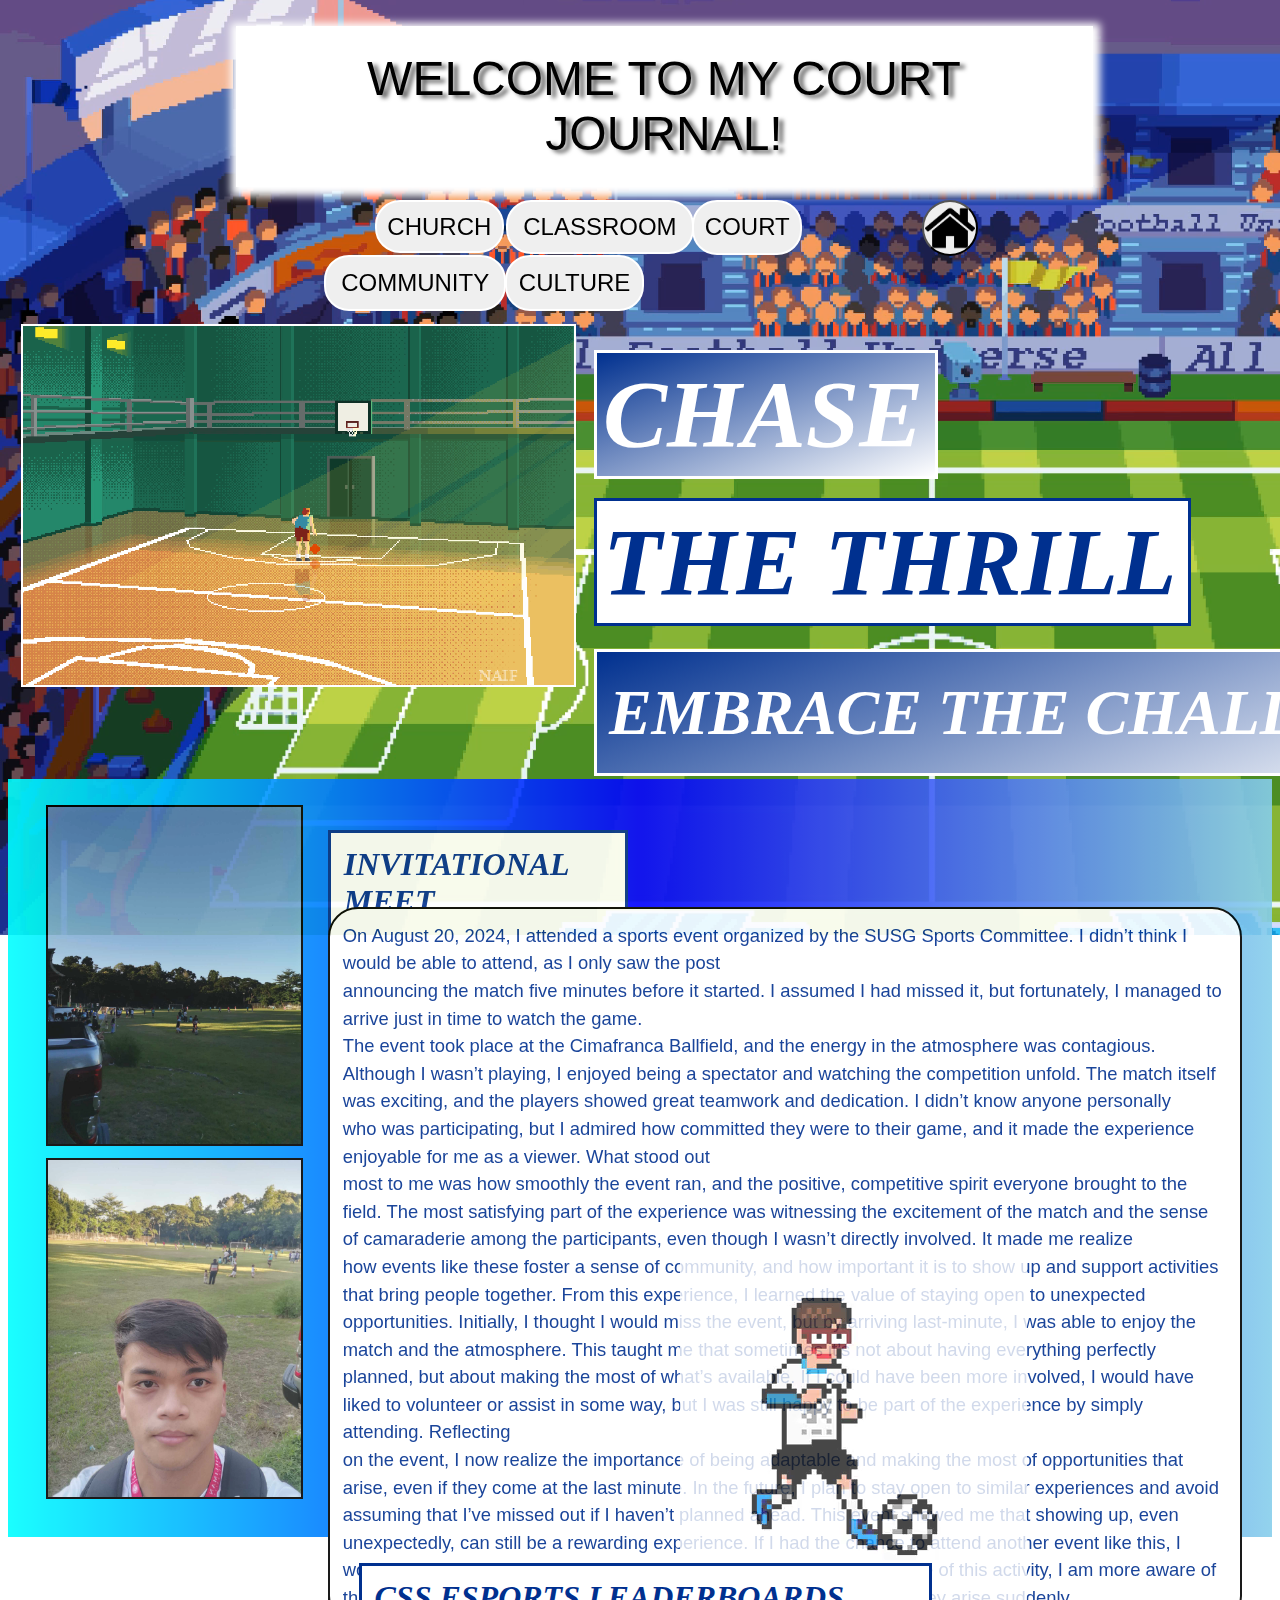
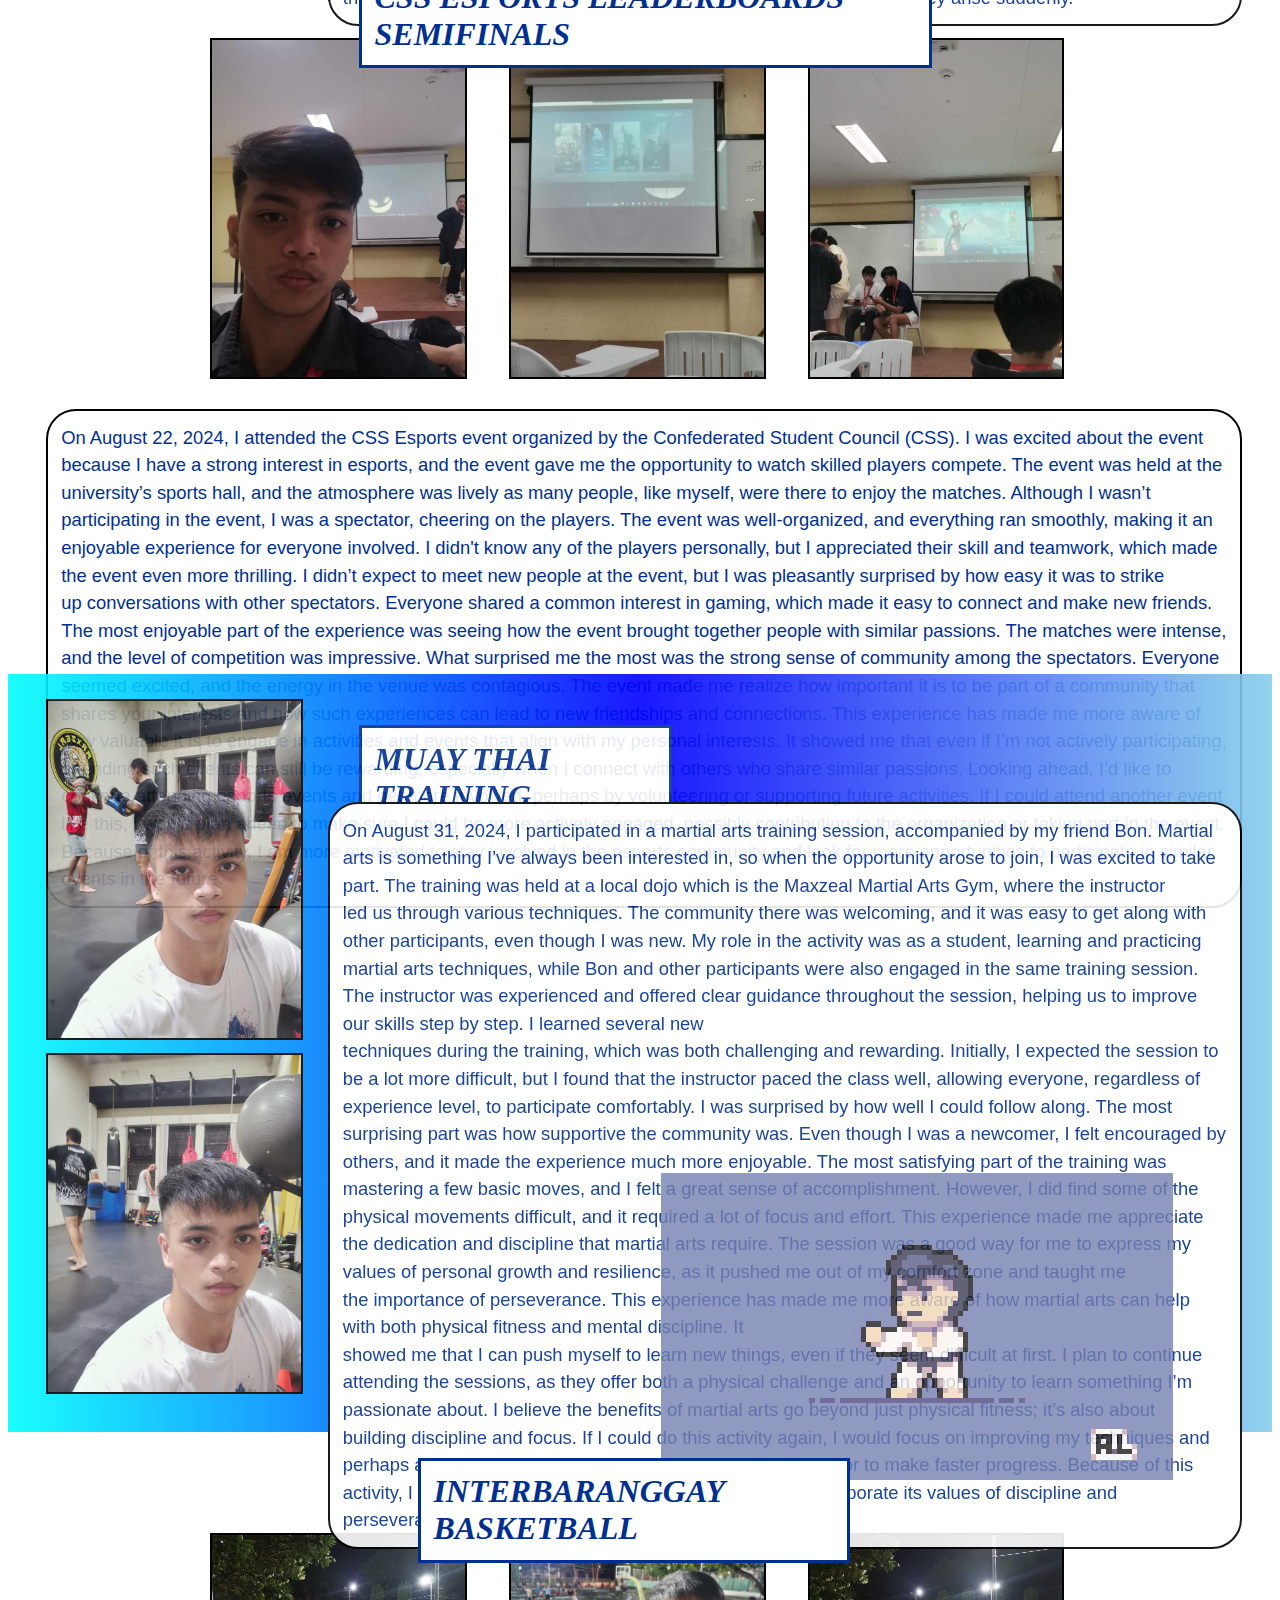
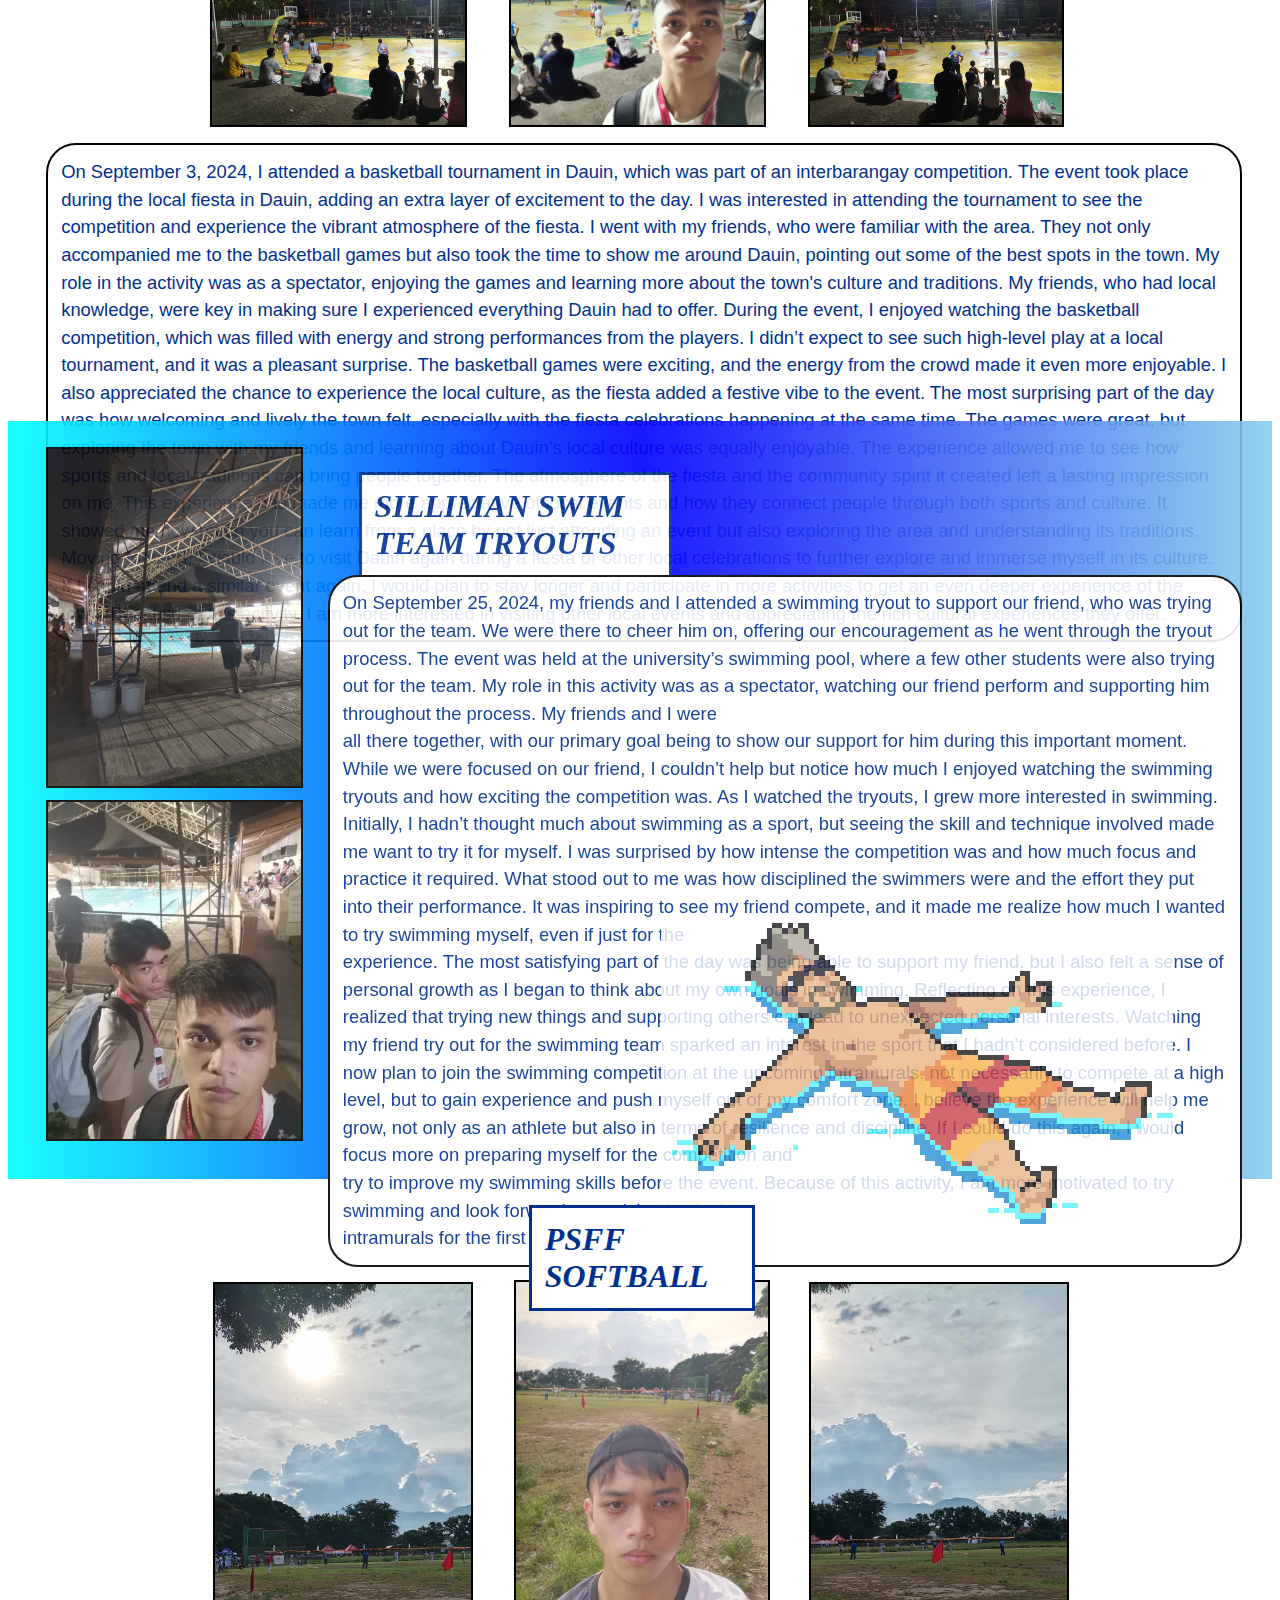
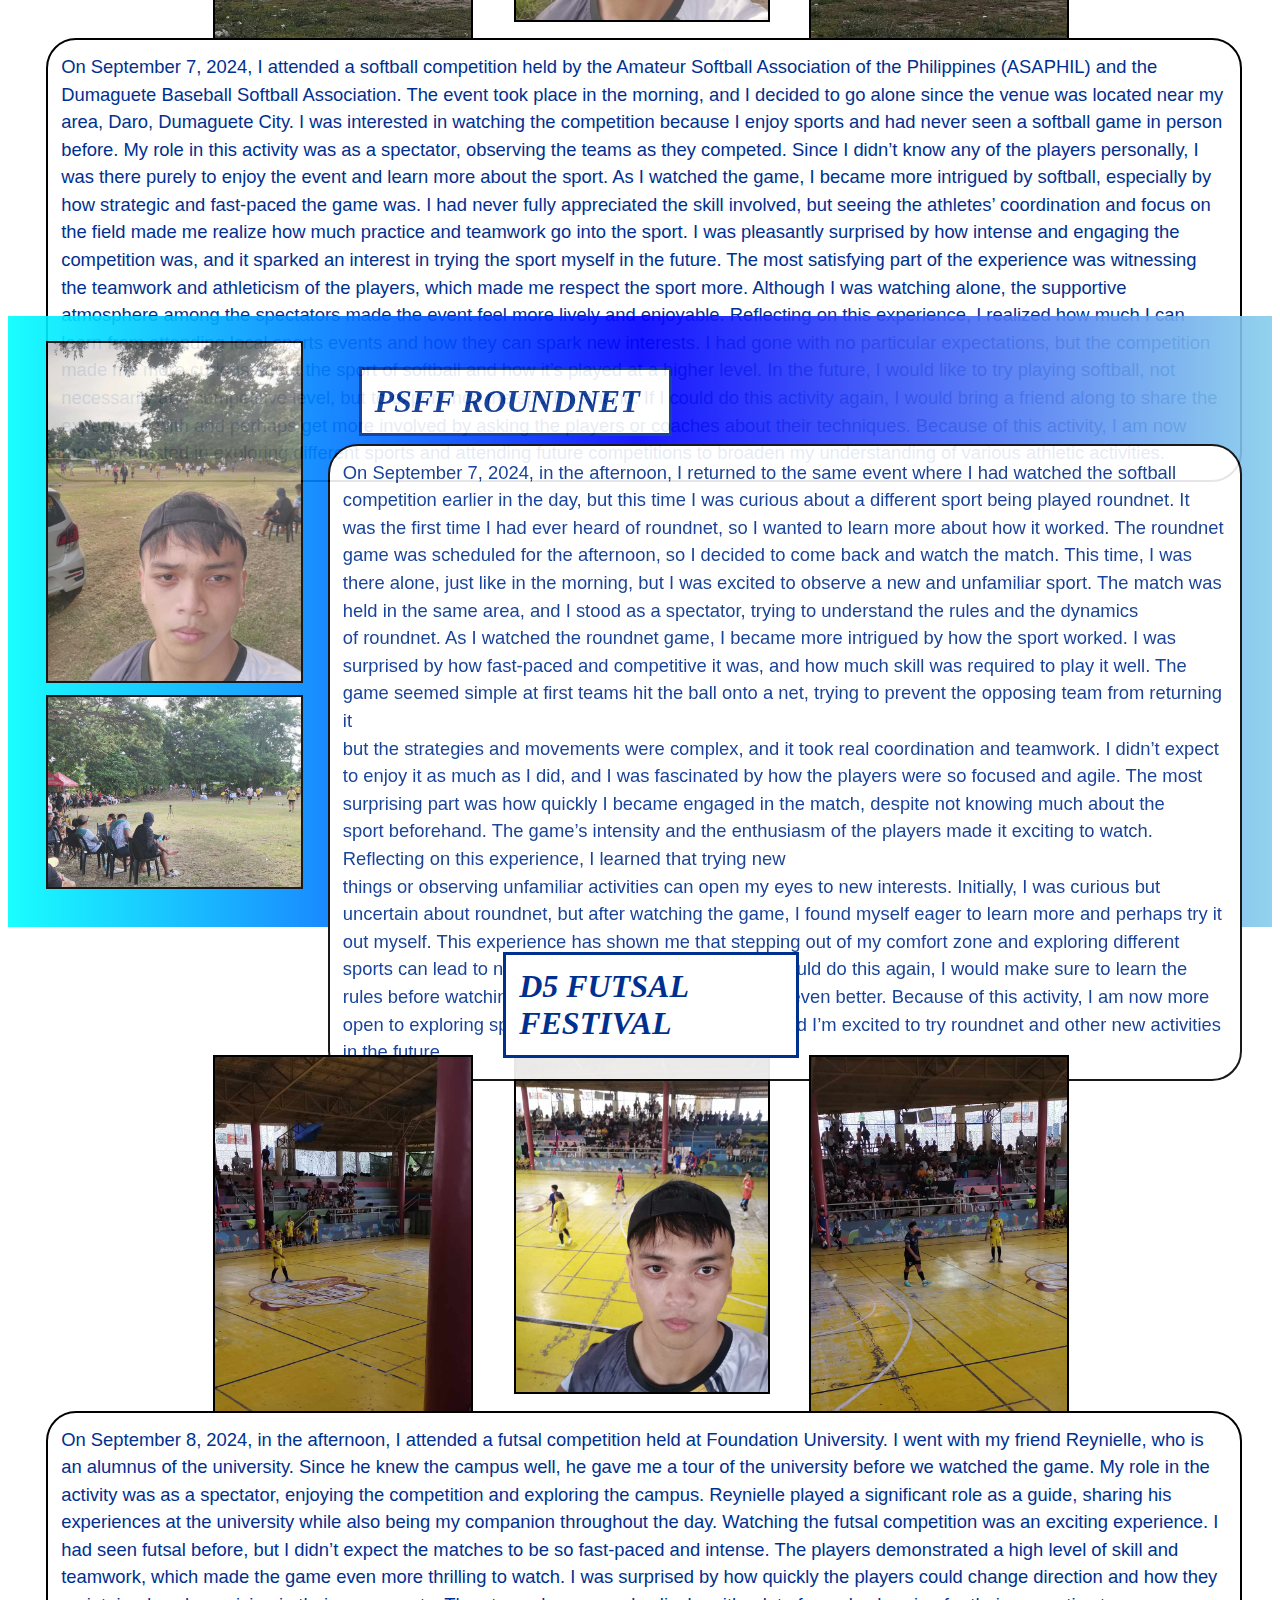
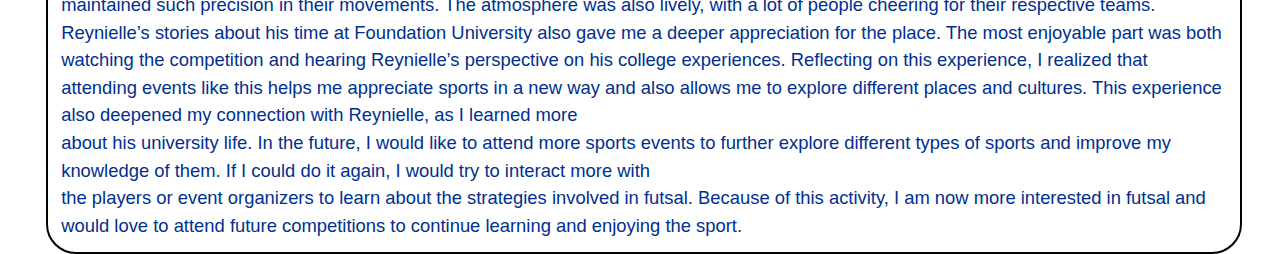
<file: court.html>
<!DOCTYPE html>
<html>
    <head>
        <title>Court Journal</title>
        <link rel = "stylesheet" href = "court.css">
        <script src = "websitejournal.js"></script>
    </head>
    <body>
        <div class="container-1">
            <p>
                WELCOME TO MY COURT JOURNAL!
            </p>
        </div>
        <div class="container-2">
            <button class = "HomeButton" onclick = "homeButton()">
                <img src = "home.png" class = "HomeIcon">
            </button>
            <div id = "churchButton" onclick="church()" class="church">
                <button>
                    CHURCH
                </button>
            </div>
            <div class="classroom" onclick = "classroomButton()">
                <button>
                    CLASSROOM
                </button>
            </div>
            <div class="court" onclick = "courtButton()">
                <button>
                    COURT
                </button>
            </div>
            <div class="community">
                <button>
                    COMMUNITY
                </button>
            </div>
            <div class="culture">
                <button>
                    CULTURE
                </button>
            </div>
        </div>
        <video class = "courtgif" autoplay muted loop>
            <source src = "courtgif.mp4">
        </video>
        <video class = "basketballgif" autoplay muted loop>
            <source src = "basketballgif.mp4">
        </video>
        <div class="caption-container">
            <h1 id="caption1">CHASE</h1>
            <h1 id="caption2">THE THRILL</h1>
            <h1 id="caption3">EMBRACE THE CHALLENGE</h1>
        </div>
        <div class = "meet_picture_container">
            <img class = "meet1" src = "meet1.jpg">
            <img class = "meet2" src = "meet2.jpg">
            <img class = "meet3" src = "meet3.jpg">
            <h1 class = "reflection_title_1">
                INVITATIONAL MEET
            </h1>
            <p class = "meet_reflection">
                On August 20, 2024, I attended a sports event organized by the SUSG Sports Committee. I didn’t think I would be able to attend, as I only saw the post<br/> announcing the match five minutes before it started. I assumed I had missed it, but fortunately, I managed to arrive just in time to watch the game.<br/> The event took place at the Cimafranca Ballfield, and the energy in the atmosphere was contagious. Although I wasn’t playing, I enjoyed being a spectator and watching the competition unfold. The match itself was exciting, and the players showed great teamwork and dedication. I didn’t know anyone personally<br/> who was participating, but I admired how committed they were to their game, and it made the experience enjoyable for me as a viewer. What stood out<br/> most to me was how smoothly the event ran, and the positive, competitive spirit everyone brought to the field.
                The most satisfying part of the experience was witnessing the excitement of the match and the sense of camaraderie among the participants, even though I wasn’t directly involved. It made me realize<br/> how events like these foster a sense of community, and how important it is to show up and support activities that bring people together. From this experience, I learned the value of staying open to unexpected opportunities. Initially, I thought I would miss the event, but by arriving last-minute, I was able to enjoy the match and the atmosphere. This taught me that sometimes it’s not about having everything perfectly planned, but about making the most of what’s available. If I could have been more involved, I would have liked to volunteer or assist in some way, but I was still happy to be part of the experience by simply attending.
                Reflecting<br/> on the event, I now realize the importance of being adaptable and making the most of opportunities that arise, even if they come at the last minute. In the future, I plan to stay open to similar experiences and avoid assuming that I’ve missed out if I haven’t planned ahead. This event showed me that showing up, even unexpectedly, can still be a rewarding experience. If I had the chance to attend another event like this, I would try to prepare earlier, so I could participate more actively. Because of this activity, I am more aware of the importance of being present and taking part in events, even when they arise suddenly.
            </p>
            <video autoplay muted loop class = "solo_soccer">
                <source src = "solo_soccer.mp4">
            </video>
        </div>
        <h1 class = "reflection_title_2">
            CSS ESPORTS LEADERBOARDS SEMIFINALS
        </h1>
        <img class = "esports1" src = "esports1.jpg">
        <img class = "esports2" src = "esports2.jpg">
        <img class = "esports3" src = "esports3.jpg">
        <p class = "esports_reflection">
            On August 22, 2024, I attended the CSS Esports event organized by the Confederated Student Council (CSS). I was excited about the event because I have a strong interest in esports, and the event gave me the opportunity to watch skilled players compete. The event was held at the university’s sports hall, and the atmosphere was lively as many people, like myself, were there to enjoy the matches. Although I wasn’t participating in the event, I was a spectator, cheering on the players. The event was well-organized, and everything ran smoothly, making it an enjoyable experience for everyone involved. I didn't know any of the players personally, but I appreciated their skill and teamwork, which made the event even more thrilling.

            I didn’t expect to meet new people at the event, but I was pleasantly surprised by how easy it was to strike<br/> up conversations with other spectators. Everyone shared a common interest in gaming, which made it easy to connect and make new friends. The most enjoyable part of the experience was seeing how the event brought together people with similar passions. The matches were intense, and the level of competition was impressive. What surprised me the most was the strong sense of community among the spectators. Everyone seemed excited, and the energy in the venue was contagious. The event made me realize how important it is to be part of a community that shares your interests and how such experiences can lead to new friendships and connections.

            This experience has made me more aware of how valuable it is to engage in activities and events that align with my personal interests. It showed me that even if I’m not actively participating, attending such events can still be rewarding, especially when I connect with others who share similar passions. Looking ahead, I’d like to continue attending esports events and get more involved, perhaps by volunteering or supporting future activities. If I could attend another event like this, I would plan ahead to make sure I could be more actively engaged, possibly contributing to the organization or taking part in the event. Because of this activity, I am more motivated to stay involved in the esports community and look for more opportunities to participate in similar events in the future.
        </p>
        <div class = "maxzeal_picture_container">
            <img class = "maxzeal1" src = "maxzeal1.jpg">
            <img class = "maxzeal2" src = "maxzeal2.jpg">
            <img class = "maxzeal3" src = "maxzeal3.jpg">
            <h1 class = "reflection_title_3">
                MUAY THAI TRAINING
            </h1>
            <p class = "maxzeal_reflection">
                On August 31, 2024, I participated in a martial arts training session, accompanied by my friend Bon. Martial arts is something I’ve always been interested in, so when the opportunity arose to join, I was excited to take part. The training was held at a local dojo which is the Maxzeal Martial Arts Gym, where the instructor<br/> led us through various techniques. The community there was welcoming, and it was easy to get along with other participants, even though I was new. My role in the activity was as a student, learning and practicing martial arts techniques, while Bon and other participants were also engaged in the same training session. The instructor was experienced and offered clear guidance throughout the session, helping us to improve our skills step by step.

                I learned several new<br/> techniques during the training, which was both challenging and rewarding. Initially, I expected the session to be a lot more difficult, but I found that the instructor paced the class well, allowing everyone, regardless of experience level, to participate comfortably. I was surprised by how well I could follow along. The most surprising part was how supportive the community was. Even though I was a newcomer, I felt encouraged by others, and it made the experience much more enjoyable. The most satisfying part of the training was mastering a few basic moves, and I felt a great sense of accomplishment. However, I did find some of the physical movements difficult, and it required a lot of focus and effort. This experience made me appreciate the dedication and discipline that martial arts require. The session was a good way for me to express my values of personal growth and resilience, as it pushed me out of my comfort zone and taught me<br/> the importance of perseverance.

                This experience has made me more aware of how martial arts can help with both physical fitness and mental discipline. It<br/> showed me that I can push myself to learn new things, even if they seem difficult at first. I plan to continue attending the sessions, as they offer both a physical challenge and an opportunity to learn something I’m passionate about. I believe the benefits of martial arts go beyond just physical fitness; it’s also about<br/> building discipline and focus. If I could do this activity again, I would focus on improving my techniques and perhaps ask for more personalized feedback from the instructor to make faster progress. Because of this activity, I am more determined to pursue martial arts and incorporate its values of discipline and perseverance into other aspects of my life.
            </p>
            <video autoplay muted loop class = "sidekick_gif">
                <source src = "sidekickgif.mp4">
            </video>
        </div>
        <h1 class = "reflection_title_4">
            INTERBARANGGAY BASKETBALL
        </h1>
        <img class = "basket1" src = "basket1.jpg">
        <img class = "basket2" src = "basket2.jpg">
        <img class = "basket3" src = "basket3.jpg">
        <p class = "basket_reflection">
            On September 3, 2024, I attended a basketball tournament in Dauin, which was part of an interbarangay competition. The event took place during the local fiesta in Dauin, adding an extra layer of excitement to the day. I was interested in attending the tournament to see the competition and experience the vibrant atmosphere of the fiesta. I went with my friends, who were familiar with the area. They not only accompanied me to the basketball games but also took the time to show me around Dauin, pointing out some of the best spots in the town. My role in the activity was as a spectator, enjoying the games and learning more about the town's culture and traditions. My friends, who had local knowledge, were key in making sure I experienced everything Dauin had to offer.

            During the event, I enjoyed watching the basketball competition, which was filled with energy and strong performances from the players. I didn’t expect to see such high-level play at a local tournament, and it was a pleasant surprise. The basketball games were exciting, and the energy from the crowd made it even more enjoyable. I also appreciated the chance to experience the local culture, as the fiesta added a festive vibe to the event. The most surprising part of the day was how welcoming and lively the town felt, especially with the fiesta celebrations happening at the same time. The games were great, but exploring the town with my friends and learning about Dauin’s local culture was equally enjoyable. The experience allowed me to see how sports and local traditions can bring people together. The atmosphere of the fiesta and the community spirit it created left a lasting impression on me.

            This experience has made me more appreciative of local events and how they connect people through both sports and culture. It showed me how much you can learn from a place by not just attending an event but also exploring the area and understanding its traditions. Moving forward, I would love to visit Dauin again during a fiesta or other local celebrations to further explore and immerse myself in its culture. If I could attend a similar event again, I would plan to stay longer and participate in more activities to get an even deeper experience of the town. Because of this activity, I am more interested in visiting other local events and appreciating the rich cultural experiences they offer.
        </p>
        <div class = "swim_picture_container">
            <img class = "swim1" src = "swim1.jpg">
            <img class = "swim2" src = "swim3.jpg">
            <img class = "swim3" src = "swim2.jpg">
            <h1 class = "reflection_title_5">
                SILLIMAN SWIM TEAM TRYOUTS
            </h1>
            <p class = "swim_reflection">
                On September 25, 2024, my friends and I attended a swimming tryout to support our friend, who was trying out for the team. We were there to cheer him on, offering our encouragement as he went through the tryout process. The event was held at the university’s swimming pool, where a few other students were also trying out for the team. My role in this activity was as a spectator, watching our friend perform and supporting him throughout the process. My friends and I were<br/> all there together, with our primary goal being to show our support for him during this important moment. While we were focused on our friend, I couldn’t help but notice how much I enjoyed watching the swimming tryouts and how exciting the competition was.

                As I watched the tryouts, I grew more interested in swimming. Initially, I hadn’t thought much about swimming as a sport, but seeing the skill and technique involved made me want to try it for myself. I was surprised by how intense the competition was and how much focus and practice it required. What stood out to me was how disciplined the swimmers were and the effort they put into their performance. It was inspiring to see my friend compete, and it made me realize how much I wanted to try swimming myself, even if just for the<br/> experience. The most satisfying part of the day was being able to support my friend, but I also felt a sense of personal growth as I began to think about my own goals in swimming.

                Reflecting on this experience, I realized that trying new things and supporting others can lead to unexpected personal interests. Watching my friend try out for the swimming team sparked an interest in the sport that I hadn’t considered before. I now plan to join the swimming competition at the upcoming intramurals, not necessarily to compete at a high level, but to gain experience and push myself out of my comfort zone. I believe the experience will help me<br/> grow, not only as an athlete but also in terms of resilience and discipline. If I could do this again, I would focus more on preparing myself for the competition and<br/> try to improve my swimming skills before the event. Because of this activity, I am more motivated to try swimming and look forward to participating in the<br/> intramurals for the first time.
            </p>
            <video autoplay loop muted class = "swim_gif">
                <source src = "swim_gif.mp4">
            </video>
        </div>
        <h1 class = "reflection_title_6">
            PSFF SOFTBALL
        </h1>
        <img class = "soft1" src = "soft2.jpg">
        <img class = "soft2" src = "soft1.jpg">
        <img class = "soft3" src = "soft3.jpg">
        <p class = "soft_reflection">
            On September 7, 2024, I attended a softball competition held by the Amateur Softball Association of the Philippines (ASAPHIL) and the Dumaguete Baseball Softball Association. The event took place in the morning, and I decided to go alone since the venue was located near my area, Daro, Dumaguete City. I was interested in watching the competition because I enjoy sports and had never seen a softball game in person before. My role in this activity was as a spectator, observing the teams as they competed. Since I didn’t know any of the players personally, I was there purely to enjoy the event and learn more about the sport.

            As I watched the game, I became more intrigued by softball, especially by how strategic and fast-paced the game was. I had never fully appreciated the skill involved, but seeing the athletes’ coordination and focus on the field made me realize how much practice and teamwork go into the sport. I was pleasantly surprised by how intense and engaging the competition was, and it sparked an interest in trying the sport myself in the future. The most satisfying part of the experience was witnessing the teamwork and athleticism of the players, which made me respect the sport more. Although I was watching alone, the supportive atmosphere among the spectators made the event feel more lively and enjoyable.
            
            Reflecting on this experience, I realized how much I can learn from attending local sports events and how they can spark new interests. I had gone with no particular expectations, but the competition made me more curious about the sport of softball and how it’s played at a higher level. In the future, I would like to try playing softball, not necessarily at a competitive level, but to experience the sport firsthand. If I could do this activity again, I would bring a friend along to share the experience with and perhaps get more involved by asking the players or coaches about their techniques. Because of this activity, I am now more interested in exploring different sports and attending future competitions to broaden my understanding of various athletic activities.
        </p>
        <div class = "net_picture_container">
            <img class = "net1" src = "net1.jpg">
            <img class = "net2" src = "net2.jpg">
            <img class = "net3" src = "net3.jpg">
            <h1 class = "reflection_title_7">
                PSFF ROUNDNET
            </h1>
            <p class = "net_reflection">
                On September 7, 2024, in the afternoon, I returned to the same event where I had watched the softball competition earlier in the day, but this time I was curious about a different sport being played roundnet. It was the first time I had ever heard of roundnet, so I wanted to learn more about how it worked. The roundnet<br/> game was scheduled for the afternoon, so I decided to come back and watch the match. This time, I was there alone, just like in the morning, but I was excited to observe a new and unfamiliar sport. The match was held in the same area, and I stood as a spectator, trying to understand the rules and the dynamics<br/> of roundnet.

                As I watched the roundnet game, I became more intrigued by how the sport worked. I was surprised by how fast-paced and competitive it was, and how much skill was required to play it well. The game seemed simple at first teams hit the ball onto a net, trying to prevent the opposing team from returning it<br/>  but the strategies and movements were complex, and it took real coordination and teamwork. I didn’t expect to enjoy it as much as I did, and I was fascinated by how the players were so focused and agile. The most surprising part was how quickly I became engaged in the match, despite not knowing much about the<br/> sport beforehand. The game’s intensity and the enthusiasm of the players made it exciting to watch.

                Reflecting on this experience, I learned that trying new<br/> things or observing unfamiliar activities can open my eyes to new interests. Initially, I was curious but uncertain about roundnet, but after watching the game, I found myself eager to learn more and perhaps try it out myself. This experience has shown me that stepping out of my comfort zone and exploring different<br/> sports can lead to new experiences and interests. If I could do this again, I would make sure to learn the rules before watching, so I could understand the game even better. Because of this activity, I am now more open to exploring sports I haven’t considered before, and I’m excited to try roundnet and other new activities<br/> in the future.
            </p>
        </div>
        <h1 class = "reflection_title_8">
            D5 FUTSAL FESTIVAL
        </h1>
        <img class = "futsal1" src = "futsal1.jpg">
        <img class = "futsal2" src = "futsal3.jpg">
        <img class = "futsal3" src = "futsal2.jpg">
        <p class = "futsal_reflection">
            On September 8, 2024, in the afternoon, I attended a futsal competition held at Foundation University. I went with my friend Reynielle, who is an alumnus of the university. Since he knew the campus well, he gave me a tour of the university before we watched the game. My role in the activity was as a spectator, enjoying the competition and exploring the campus. Reynielle played a significant role as a guide, sharing his experiences at the university while also being my companion throughout the day.

            Watching the futsal competition was an exciting experience. I had seen futsal before, but I didn’t expect the matches to be so fast-paced and intense. The players demonstrated a high level of skill and teamwork, which made the game even more thrilling to watch. I was surprised by how quickly the players could change direction and how they maintained such precision in their movements. The atmosphere was also lively, with a lot of people cheering for their respective teams. Reynielle’s stories about his time at Foundation University also gave me a deeper appreciation for the place. The most enjoyable part was both watching the competition and hearing Reynielle’s perspective on his college experiences.
            
            Reflecting on this experience, I realized that<br/> attending events like this helps me appreciate sports in a new way and also allows me to explore different places and cultures. This experience also deepened my connection with Reynielle, as I learned more<br/> about his university life. In the future, I would like to attend more sports events to further explore different types of sports and improve my knowledge of them. If I could do it again, I would try to interact more with<br/> the players or event organizers to learn about the strategies involved in futsal. Because of this activity, I am now more interested in futsal and would love to attend future competitions to continue learning and enjoying the sport.
        </p>
    </body> 
</html>
</file>
<file: style.css>
.churchpixelgif { 
    position: fixed;
    top: 0;
    width: 100%;
    height: 100%;
    object-fit: cover;  
    z-index: -1;  
}

body {
    background-color: black;
}

.gif{
    margin-left: 31.9%;
    margin-top: 10%;
    object-fit: cover;
}

.container-1 {
    margin-right: 16%;
    margin-left: 24%;
    margin-bottom: 0%;
    align-items: center;
    text-align: center;
    vertical-align: top;
    box-shadow: 1px 3px 8px 6px white;
}

.container-0{
    border: 2px solid black;
    background-color: white;
    width: 15%;
    height: 80%;
    position: absolute;
    margin-left: 1%;
    overflow: hidden;
    object-fit: contain;
    display: inline-block;
}

.container-0:hover{
    box-shadow: 1px 2px 12px white;
    background-color: black;
    color: white;
    transition: 0.3s;
}

.profile{
    display: inline-block;
    width: 90%;     
    height: 36%;
    margin-top: 3%;
    margin-left: 3%;
    object-fit: cover;       
    border: 5px solid black;
    box-shadow: 1px 5px 5px 5px black;
    transition: 0.2s;
}

hr{
    border-top: 3px solid;
    margin-top: 3%;
    width: 90%;
}

.container-0 h1{
    margin-top: 5%;
    font-family: Arial, Helvetica, sans-serif;
    font-size: 160%;
    margin-left: 8.9%;
    margin-bottom: 0%;
}

.profile:hover{
    box-shadow: 1px 2px 12px white;
}

.container-1 p {
    font-size: 300%;
    width: 80%;
    color: black;
    margin-top: 3%;
    margin-right: 0.5%;
    margin-bottom: 0%;
    padding-top: 3%;
    padding-bottom: 3%;
    padding-right: 9%;
    padding-left: 11%;
    border: 3px solid black;
    font-family: Arial;
    background-color: white;
    text-shadow: 5px 3px 4px rgba(0, 0, 0, 0.6);
}

.container-1 p:hover {
    box-shadow: 1px 2px 20px white;
    background: black;
    border-color: white;
    color: white;
    transition: 0.2s;
}

.container-2{
    align-items: center;
    margin-top: 1%;
    display: inline-block;
    margin-left: 25%;
    width: 50%;
}

.HomeButtonChurch{
    position: absolute;
    margin-left: 89%;
    margin-top: 1.5%;
    font-family: arial;
    font-size: 150%;
    padding-top: 1%;
    padding-bottom: 1%;
    padding-right: 1%;
    padding-left: 1%;
    border-radius: 50px;
}

.HomeButtonChurch:hover{
    background-color: transparent;
    transition: 0.2s;
    cursor: pointer;
    box-shadow: 2px 2px 2px 2px ;
    
}

.HomeButton{
    position: absolute;
    margin-left: 74%;
    margin-top: 7.9%;
    font-family: arial;
    padding-top: 0.1%;
    padding-bottom: 0.1%;
    padding-right: 0.1%;
    padding-left: 0.1%;
    border-radius: 50px;
}

.HomeButton:hover{
    transition: 0.2s;
    cursor: pointer;
    box-shadow: 1px 2px 12px white;
}

.HomeIcon{
    object-fit: cover;
    display: flex;
    width: 50px;
    height: 50px;
}

.church{
    display: inline-block;
    vertical-align: top;
    margin-left: 13%;
    margin-right: 3%;
}

.church button{
    border: 2px solid white;
    font-size: 150%;
    font-family: arial;
    padding-top: 10%;
    padding-bottom: 10%;
    padding-right: 10%;
    padding-left: 10%;
    border-radius: 25px;
}

.church button:hover{
    background-color: transparent;
    color: white;
    transition: 0.2s;
    cursor: pointer;
    box-shadow: 1px 2px 12px white;
}

.classroom{
    display: inline-block;
    margin-right: 4%;
}

.classroom button{
    border: 2px solid white;
    font-size: 150%;
    font-family: arial;
    padding-top: 7%;
    padding-bottom: 7%;
    padding-right: 10%;
    padding-left: 10%;
    border-radius: 25px;
}

.classroom button:hover{
    background-color: transparent;
    color: white;
    transition: 0.2s;
    cursor: pointer;
    box-shadow: 1px 2px 12px white;
}

.court{
    display: inline-block;
    margin-right: 3%;
}

.court button{
    border: 2px solid white;
    font-size: 150%;
    font-family: arial;
    padding-top: 13%;
    padding-bottom: 13%;
    padding-right: 12%;
    padding-left: 12%;
    border-radius: 25px;
}

.court button:hover{
    background-color: transparent;
    color: white;
    transition: 0.2s;
    cursor: pointer;
    box-shadow: 1px 2px 12px white;
}

.community{
    display: inline-block;
    margin-right: 4%;
}

.community button{
    border: 2px solid white;
    font-size: 150%;
    font-family: arial;
    padding-top: 8%;
    padding-bottom: 8%;
    padding-right: 10%;
    padding-left: 10%;
    border-radius: 25px;
}

.community button:hover{
    background-color: transparent;
    color: white;
    transition: 0.2s;
    cursor: pointer;
    box-shadow: 1px 2px 12px white;
}

.culture{
    display: inline-block;
}

.culture button{
    border: 2px solid white;
    font-size: 150%;
    font-family: arial;
    padding-top: 10%;
    padding-bottom: 10%;
    padding-right: 10%;
    padding-left: 10%;
    border-radius: 25px;
}

.culture button:hover{
    background-color: transparent;
    color: white;
    transition: 0.2s;
    cursor: pointer;
    box-shadow: 1px 2px 12px white;
}

.logo1{
    display: inline-block;
    width: 40%;     
    height: 15%;
    margin-top: 0%;
    margin-left: 4%;
    object-fit: contain;       
    border: 3px solid black;
    box-shadow: 1px 5px 5px 5px black;
    transition: 0.2s;

}

.logo1:hover{
    box-shadow: 1px 2px 12px white;
}

.gmail {
    font-family: Arial;
    margin-left: 6.5%;
    font-size: 109%;
}

.containerGIF{
    position: relative;
}

.divboxdesign{
    border: 2px solid white;
    display: inline-block;
    position: absolute;
    margin-top: 25px;
    margin-left: 9px;
    width: 15%;
    background-color: cyan;
    color:cyan;
}

.divboxdesign:hover{
    box-shadow: 1px 3px 2px 2px;
    margin-left: 25px;
    margin-top: 24px;
    transition: 0.1s;
}

.divboxdesign1{
    border: 2px solid white;
    display: inline-block;
    position: absolute;
    margin-top: 84px;
    margin-left: 10px;
    width: 10%;
    background-color: skyblue;
    color:skyblue;
}

.divboxdesign1:hover{
    box-shadow: 1px 3px 2px 2px;
    margin-left: 17px;
    margin-top: 83px;
    transition: 0.1s;
}

.divboxdesign2{
    border: 2px solid white;
    display: inline-block;
    position: absolute;
    margin-top: 143px;
    margin-left: 10px;
    width: 5%;
    background-color: cyan;
    color:cyan;
}

.divboxdesign2:hover{
    box-shadow: 1px 3px 2px 2px;
    margin-left: 14px;
    margin-top: 142px;
    transition: 0.1s;
}

.divboxdesign3{
    border: 2px solid white;
    display: inline-block;
    position: absolute;
    margin-top: 25px;
    margin-left: 84.3%;
    width: 15%;
    background-color: cyan;
    color: cyan;
}

.divboxdesign3:hover{
    box-shadow: 1px 3px 2px 2px;
    margin-left: 83.3%;
    margin-top: 24px;
    transition: 0.1s;
}

.divboxdesign4{
    border: 2px solid white;
    display: inline-block;
    position: absolute;
    margin-top: 84px;
    margin-left: 89.3%;
    width: 10%;
    background-color: skyblue;
    color:skyblue;
}

.divboxdesign4:hover{
    box-shadow: 1px 3px 2px 2px;
    margin-left: 88.3%;
    margin-top: 83px;
    transition: 0.1s;
}

.divboxdesign5{
    border: 2px solid white;
    display: inline-block;
    position: absolute;
    margin-top: 143px;
    margin-left: 94.3%;
    width: 5%;
    background-color: cyan;
    color:cyan;
}

.divboxdesign5:hover{
    box-shadow: 1px 3px 2px 2px;
    margin-left: 93.3%;
    margin-top: 142px;
    transition: 0.1s;
}

.divboxdesign6{
    border: 2px solid white;
    display: inline-block;
    position: absolute;
    margin-top: 35%;
    margin-left: 10px;
    width: 20%;
    background-color: skyblue;
    color:skyblue;
}

.divboxdesign6:hover{
    box-shadow: 1px 3px 2px 2px;
    margin-left: 11px;
    margin-top: 34.8%;
    transition: 0.1s;
}

.divboxdesign7{
    border: 2px solid white;
    display: inline-block;
    position: absolute;
    margin-top: 35%;
    margin-left: 79.2%;
    width: 20%;
    background-color: skyblue;
    color:skyblue;
}

.divboxdesign7:hover{
    box-shadow: 1px 3px 2px 2px;
    margin-left: 78.2%;
    margin-top: 34.8%;
    transition: 0.1s;
}

.divboxdesign8{
    border: 2px solid white;
    display: inline-block;
    position: absolute;
    margin-top: 38.3%;
    margin-left: 84.2%;
    width: 15%;
    background-color: cyan;
    color:cyan;
}

.divboxdesign8:hover{
    box-shadow: 1px 3px 2px 2px;
    margin-left: 83.6%;
    margin-top: 38.2%;
    transition: 0.1s;
}

.divboxdesign9{
    border: 2px solid white;
    display: inline-block;
    position: absolute;
    margin-top: 41.6%;
    margin-left: 89.2%;
    width: 10%;
    background-color: skyblue;
    color:skyblue;
}

.divboxdesign9:hover{
    box-shadow: 1px 3px 2px 2px;
    margin-left: 88.9%;
    margin-top: 41.5%;
    transition: 0.1s;
}

.divboxdesign10{
    border: 2px solid white;
    display: inline-block;
    position: absolute;
    margin-top: 38.3%;
    margin-left: 10px;
    width: 15%;
    background-color: cyan;
    color:cyan;
}

.divboxdesign10:hover{
    box-shadow: 1px 3px 2px 2px;
    margin-left: 14px;
    margin-top: 38.1%;
    transition: 0.1s;
}

.divboxdesign11{
    border: 2px solid white;
    display: inline-block;
    position: absolute;
    margin-top: 65.3%;
    margin-left: 10px;
    width: 32.5%;
    background-color: skyblue;
    color:skyblue;
}

.divboxdesign11:hover{
    box-shadow: 1px 3px 2px 2px;
    margin-left: 14px;
    margin-top: 65.2%;
    transition: 0.1s;
}

.divboxdesign12{
    border: 2px solid white;
    display: inline-block;
    position: absolute;
    margin-top: 65.3%;
    margin-left: 68%;
    width: 30%;
    background-color: cyan;
    color:cyan;
}

.divboxdesign12:hover{
    box-shadow: 1px 3px 2px 2px;
    margin-left: 69%;
    margin-top: 65.2%;
    transition: 0.1s;
}

.divboxdesign13{
    border: 2px solid white;
    display: inline-block;
    position: absolute;
    margin-top: 97.3%;
    margin-left: 0.7%;
    width: 30%;
    background-color: cyan;
    color:cyan;
}

.divboxdesign13:hover{
    box-shadow: 1px 3px 2px 2px;
    margin-left: 0.8%;
    margin-top: 97.1%;
    transition: 0.1s;
}

.divboxdesign14{
    border: 2px solid white;
    display: inline-block;
    position: absolute;
    margin-top: 96.3%;
    margin-left: 69%;
    width: 30%;
    background-color: skyblue;
    color:skyblue;
}

.divboxdesign14:hover{
    box-shadow: 1px 3px 2px 2px;
    margin-left: 70%;
    margin-top: 96.1%;
    transition: 0.1s;
}

.divboxdesign15{
    border: 2px solid white;
    display: inline-block;
    position: absolute;
    margin-top: 92.9%;
    margin-left: 69%;
    width: 12.5%;
    background-color: skyblue;
    color:skyblue;
}

.divboxdesign15:hover{
    box-shadow: 1px 3px 2px 2px;
    margin-left: 70%;
    margin-top: 92.8%;
    transition: 0.1s;
}

.divboxdesign18{
    border: 2px solid white;
    display: inline-block;
    position: absolute;
    margin-top: 88.9%;
    margin-left: 0.6%;
    width: 12.5%;
    background-color: skyblue;
    color:skyblue;
}

.divboxdesign18:hover{
    box-shadow: 1px 3px 2px 2px;
    margin-left: 0.7%;
    margin-top: 88.8%;
    transition: 0.1s;
}

.divboxdesign19{
    border: 2px solid white;
    display: inline-block;
    position: absolute;
    margin-top: 92.5%;
    margin-left: 0.6%;
    width: 12.5%;
    background-color: skyblue;
    color:skyblue;
}

.divboxdesign19:hover{
    box-shadow: 1px 3px 2px 2px;
    margin-left: 0.7%;
    margin-top: 92.4%;
    transition: 0.1s;
}


.divboxdesign22{
    border: 2px solid white;
    display: inline-block;
    position: absolute;
    margin-top: 69.7%;
    margin-left: 85.4%;
    width: 12.5%;
    background-color: skyblue;
    color:skyblue;
}

.divboxdesign22:hover{
    box-shadow: 1px 3px 2px 2px;
    margin-left: 85.5%;
    margin-top: 69.6%;
    transition: 0.1s;
}

.divboxdesign24{
    border: 2px solid white;
    display: inline-block;
    position: absolute;
    margin-top: 61.5%;
    margin-left: 85.4%;
    width: 12.5%;
    background-color: skyblue;
    color: skyblue;
}

.divboxdesign24:hover{
    box-shadow: 1px 3px 2px 2px;
    margin-left: 85.5%;
    margin-top: 61.4%;
    transition: 0.1s;
}

.divboxdesign25{
    border: 2px solid white;
    display: inline-block;
    position: absolute;
    margin-top: 118.5%;
    margin-left: 81.5%;
    width: 16.7%;
    background-color: skyblue;
    color: skyblue;
}

.divboxdesign25:hover{
    box-shadow: 1px 3px 2px 2px;
    margin-left: 82.5%;
    margin-top: 118.4%;
    transition: 0.1s;
}

.divboxdesign26{
    border: 2px solid white;
    display: inline-block;
    position: absolute;
    margin-top: 114.7%;
    margin-left: 81.5%;
    width: 16.7%;
    background-color: cyan;
    color: cyan;
}

.divboxdesign26:hover{
    box-shadow: 1px 3px 2px 2px;
    margin-left: 82.5%;
    margin-top: 114.5%;
    transition: 0.1s;
}

.divboxdesign27{
    border: 2px solid white;
    display: inline-block;
    position: absolute;
    margin-top: 110.7%;
    margin-left: 81.5%;
    width: 16.7%;
    background-color: skyblue;
    color: skyblue;
}

.divboxdesign27:hover{
    box-shadow: 1px 3px 2px 2px;
    margin-left: 82.5%;
    margin-top: 110.5%;
    transition: 0.1s;
}

.divboxdesign28{
    border: 2px solid white;
    display: inline-block;
    position: absolute;
    margin-top: 106.8%;
    margin-left: 81.5%;
    width: 16.7%;
    background-color: cyan;
    color: cyan;
}

.divboxdesign28:hover{
    box-shadow: 1px 3px 2px 2px;
    margin-left: 82.5%;
    margin-top: 106.6%;
    transition: 0.1s;
}

.divboxdesign29{
    border: 2px solid white;
    display: inline-block;
    position: absolute;
    margin-top: 118.5%;
    margin-left: 1%;
    width: 16.7%;
    background-color: skyblue;
    color: skyblue;
}

.divboxdesign29:hover{
    box-shadow: 1px 3px 2px 2px;
    margin-left: 2%;
    margin-top: 118.4%;
    transition: 0.1s;
}

.divboxdesign30{
    border: 2px solid white;
    display: inline-block;
    position: absolute;
    margin-top: 114.7%;
    margin-left: 1%;
    width: 16.7%;
    background-color: cyan;
    color: cyan;
}

.divboxdesign30:hover{
    box-shadow: 1px 3px 2px 2px;
    margin-left: 2%;
    margin-top: 114.5%;
    transition: 0.1s;
}

.divboxdesign31{
    border: 2px solid white;
    display: inline-block;
    position: absolute;
    margin-top: 110.7%;
    margin-left: 1%;
    width: 16.7%;
    background-color: skyblue;
    color: skyblue;
}

.divboxdesign31:hover{
    box-shadow: 1px 3px 2px 2px;
    margin-left: 2%;
    margin-top: 110.5%;
    transition: 0.1s;
}

.divboxdesign32{
    border: 2px solid white;
    display: inline-block;
    position: absolute;
    margin-top: 106.8%;
    margin-left: 1%;
    width: 16.7%;
    background-color: cyan;
    color: cyan;
}

.divboxdesign32:hover{
    box-shadow: 1px 3px 2px 2px;
    margin-left: 2%;
    margin-top: 106.6%;
    transition: 0.1s;
}

.divboxdesign34{
    border: 2px solid white;
    display: inline-block;
    position: absolute;
    margin-top: 143.2%;
    margin-left: 8.7%;
    width: 81%;
    background-color: cyan;
    color: cyan;
}

.divboxdesign34:hover{
    box-shadow: 1px 3px 2px 2px;
    margin-left: 8.9%;
    margin-top: 142.8%;
    transition: 0.1s;
}

.divboxdesign36{
    border: 2px solid white;
    display: inline-block;
    position: absolute;
    margin-top: 170.6%;
    margin-left: 7.4%;
    width: 35%;
    background-color: cyan;
    color: cyan;
}

.divboxdesign36:hover{
    box-shadow: 1px 3px 2px 2px;
    margin-left: 7.8%;
    margin-top: 170.4%;
    transition: 0.1s;
}

.divboxdesign38{
    border: 2px solid white;
    display: inline-block;
    position: absolute;
    margin-top: 204%;
    margin-left: 54%;
    width: 45%;
    background-color: cyan;
    color: cyan;
}

.divboxdesign38:hover{
    box-shadow: 1px 3px 2px 2px;
    margin-left: 55%;
    margin-top: 203.8%;
    transition: 0.1s;
}

.divboxdesign39{
    border: 2px solid white;
    display: inline-block;
    position: absolute;
    margin-top: 207.5%;
    margin-left: 69%;
    width: 30%;
    background-color: cyan;
    color: cyan;
}

.divboxdesign39:hover{
    box-shadow: 1px 3px 2px 2px;
    margin-left: 70%;
    margin-top: 207.2%;
    transition: 0.1s;
}

.divboxdesign40{
    border: 2px solid white;
    display: inline-block;
    position: absolute;
    margin-top: 256.6%;
    margin-left: 11%;
    width: 80%;
    background-color: cyan;
    color: cyan;
}

.divboxdesign40:hover{
    box-shadow: 1px 3px 2px 2px;
    margin-left: 12%;
    margin-top: 256.2%;
    transition: 0.1s;
}

.image1{
    position: absolute;
    object-fit: cover;
    margin-top: 15%;
    margin-left: 2%;
    border: 2px solid;
    width: 300px;
    height: 300px;
}

.image1:hover{
    box-shadow: 1px 5px 5px 5px black;
    transition: 0.1s;
    border-color: white;
}

.image2{
    position: absolute;
    object-fit: cover;
    margin-top: 10%;
    margin-left: 8%;
    border: 2px solid;
    width: 250px;
    height: 200px;
}

.image2:hover{
    box-shadow: 1px 5px 5px 5px black;
    transition: 0.1s;
    border-color: white;
}

.image3{
    position: absolute;
    object-fit: cover;
    margin-top: 13%;
    margin-left: 18%;
    border: 2px solid;
    width: 300px;
    height: 300px;
}

.image3:hover{
    box-shadow: 1px 5px 5px 5px black;
    transition: 0.1s;
    border-color: white;
}

.ReflectionTitle1{
    position: absolute;
    background-color: cyan;
    color: white;
    padding-top: 1%;
    padding-left: 1%;
    padding-right: 1%;
    padding-bottom: 1%;
    border-radius: 20px;
    font-family: sans-serif;
    font-size: 150%;
    margin-top: 5%;
    margin-left: 47%;
    border: 2px solid black;
}

.ReflectionTitle1:hover{
    transition: 0.2s;
    box-shadow: 1px 5px 2px 2px black;
    border-color: white;
    background-color: transparent;
    color: black;
    margin-left: 48%;
}

.ReflectionParagraph1{
    background-color: skyblue;
    position: absolute;
    margin-left: 35%;
    margin-top: 9%;
    color: white;
    border: 2px solid black;
    font-family: sans-serif;
    line-height: 150%;
    padding-left: 1%;
    padding-right: 1%;
    padding-top: 1%;
    padding-bottom: 1%;
    border-radius: 30px;
    font-size: 110%;
}

.ReflectionParagraph1:hover{
    transition: 0.2s;
    background-color: transparent;
    color: black;
    box-shadow: 1px 6px 2px 2px black;
    border-color: white;
    margin-left: 36%;
}

.kinaiya1{
    position: absolute;
    object-fit: cover;
    margin-top: 45%;
    margin-left: 83.8%;
    border: 2px solid;
    width: 240px;
    height: 240px;
}

.kinaiya1:hover{
    box-shadow: 1px 5px 5px 5px black;
    transition: 0.1s;
    border-color: white;
}

.kinaiya2{
    position: absolute;
    object-fit: cover;
    margin-top: 47%;
    margin-left: 67.3%;
    border: 2px solid;
    width: 300px;
    height: 300px;
}

.kinaiya2:hover{
    box-shadow: 1px 5px 5px 5px black;
    transition: 0.1s;
    border-color: white;
}

.kinaiya3{
    position: absolute;
    object-fit: cover;
    margin-top: 42%;
    margin-left: 77.3%;
    border: 2px solid;
    width: 210px;
    height: 210px;
}

.kinaiya3:hover{
    box-shadow: 1px 5px 5px 5px black;
    transition: 0.1s;
    border-color: white;
}

.ReflectionTitle2{
    position: absolute;
    background-color: cyan;
    color: white;
    padding-top: 1%;
    padding-left: 1%;
    padding-right: 1%;
    padding-bottom: 1%;
    border-radius: 20px;
    font-family: sans-serif;
    font-size: 150%;
    margin-top: 39%;
    margin-left: 20%;
    border: 2px solid black;
}

.ReflectionTitle2:hover{
    transition: 0.2s;
    box-shadow: 1px 5px 2px 2px black;
    border-color: white;
    background-color: transparent;
    color: black;
    margin-left: 21%;
}

.ReflectionParagraph2{
    background-color: skyblue;
    position: absolute;
    margin-right: 35%;
    margin-left: 2%;
    margin-top: 43%;
    color: white;
    border: 2px solid black;
    font-family: sans-serif;
    line-height: 150%;
    padding-left: 1%;
    padding-right: 1%;
    padding-top: 1%;
    padding-bottom: 1%;
    border-radius: 30px;
    font-size: 115%;
}

.ReflectionParagraph2:hover{
    transition: 0.2s;
    background-color: transparent;
    color: black;
    box-shadow: 1px 6px 2px 2px black;
    border-color: white;
    margin-left: 3%;
}

.ReflectionTitle3{
    position: absolute;
    background-color: cyan;
    color: white;
    padding-top: 1%;
    padding-left: 1%;
    padding-right: 1%;
    padding-bottom: 1%;
    border-radius: 20px;
    font-family: sans-serif;
    font-size: 150%;
    margin-top: 66%;
    margin-left: 42.3%;
    border: 2px solid black;
}

.ReflectionTitle3:hover{
    transition: 0.2s;
    background-color: transparent;
    color: black;
    box-shadow: 1px 6px 2px 2px black;
    border-color: white;
    margin-left: 43.3%;
}

.ReflectionParagraph3{
    background-color: skyblue;
    position: absolute;
    margin-right: 33%;
    margin-left: 32.9%;
    margin-top: 70%;
    color: white;
    border: 2px solid black;
    font-family: sans-serif;
    line-height: 150%;
    padding-left: 1%;
    padding-right: 1%;
    padding-top: 1%;
    padding-bottom: 1%;
    border-radius: 30px;
    font-size: 110%;
}

.ReflectionParagraph3:hover{
    transition: 0.2s;
    background-color: transparent;
    color: black;
    box-shadow: 1px 6px 2px 2px black;
    border-color: white;
    margin-left: 33.1%;
}

.devotion1{
    position: absolute;
    margin-top: 69%;
    margin-left: 1%;
    position: absolute;
    object-fit: cover;
    border: 2px solid;
    width: 350px;
    height: 350px;
}

.devotion1:hover{
    box-shadow: 1px 5px 5px 5px black;
    transition: 0.1s;
    border-color: white;
}

.devotion2{
    position: absolute;
    margin-top: 79%;
    margin-left: 83%;
    position: absolute;
    object-fit: cover;
    border: 2px solid;
    width: 300px;
    height: 300px;
}

.devotion2:hover{
    box-shadow: 1px 5px 5px 5px black;
    transition: 0.1s;
    border-color: white;
}

.devotion3{
    position: absolute;
    margin-top: 69%;
    margin-left: 68.3%;
    position: absolute;
    object-fit: cover;
    border: 2px solid;
    width: 300px;
    height: 300px;
}

.devotion3:hover{
    box-shadow: 1px 5px 5px 5px black;
    transition: 0.1s;
    border-color: white;
}

.devotion4{
    position: absolute;
    margin-top: 77.6%;
    margin-left: 13.6%;
    position: absolute;
    object-fit: cover;
    border: 2px solid;
    width: 350px;
    height: 350px;
}

.devotion4:hover{
    box-shadow: 1px 5px 5px 5px black;
    transition: 0.1s;
    border-color: white;
}

.ReflectionTitle4{
    position: absolute;
    background-color: cyan;
    color: white;
    padding-top: 1%;
    padding-left: 1%;
    padding-right: 1%;
    padding-bottom: 1%;
    border-radius: 20px;
    font-family: sans-serif;
    font-size: 150%;
    margin-top: 106%;
    margin-left: 42.3%;
    border: 2px solid black;
}

.ReflectionTitle4:hover{
    transition: 0.2s;
    background-color: transparent;
    color: black;
    box-shadow: 1px 6px 2px 2px black;
    border-color: white;
    margin-left: 42.6%;
}

.service1{
    position: absolute;
    object-fit: cover;
    margin-top: 110%;
    margin-left: 60.5%;
    border: 2px solid;
    width: 350px;
    height: 350px
}

.service1:hover{
    box-shadow: 1px 5px 5px 5px black;
    transition: 0.1s;
    border-color: white;
}

.service2{
    position: absolute;
    object-fit: cover;
    margin-top: 110%;
    margin-left: 20.5%;
    border: 2px solid;
    width: 350px;
    height: 350px
}

.service2:hover{
    box-shadow: 1px 5px 5px 5px black;
    transition: 0.1s;
    border-color: white;
}

.service3{
    position: absolute;
    object-fit: contain;
    margin-top: 105%;
    margin-left: 40.5%;
    width: 350px;
    height: 350px
}

.service:hover{
    box-shadow: 1px 5px 5px 5px black;
    transition: 0.1s;
    border-color: white;
}

.ReflectionParagraph4{
    background-color: skyblue;
    position: absolute;
    margin-left: 1.9%;
    margin-top: 130%;
    color: white;
    border: 2px solid black;
    font-family: sans-serif;
    line-height: 150%;
    padding-left: 1%;
    padding-right: 1%;
    padding-top: 1%;
    padding-bottom: 1%;
    border-radius: 30px;
    font-size: 110%;
}

.ReflectionParagraph4:hover{
    transition: 0.2s;
    background-color: transparent;
    color: black;
    box-shadow: 1px 6px 2px 2px black;
    border-color: white;
    margin-left: 2%;
}

.ccl{
    position: absolute;
    object-fit: cover;
    margin-top: 149%;
    margin-left: 25.5%;
    border: 2px solid;
    width: 350px;
    height: 350px
}

.ccl:hover{
    box-shadow: 1px 5px 5px 5px black;
    transition: 0.1s;
    border-color: white;
}

.notebook{
    position: absolute;
    object-fit: cover;
    margin-top: 149%;
    margin-left: 5.5%;
    border: 2px solid;
    width: 350px;
    height: 350px
}

.notebook:hover{
    box-shadow: 1px 5px 5px 5px black;
    transition: 0.1s;
    border-color: white;
}

.ReflectionTitle5{
    position: absolute;
    background-color: cyan;
    color: white;
    padding-top: 1%;
    padding-left: 1%;
    padding-right: 1%;
    padding-bottom: 1%;
    border-radius: 20px;
    font-family: sans-serif;
    font-size: 150%;
    margin-top: 149%;
    margin-left: 62.3%;
    border: 2px solid black;
}

.ReflectionTitle5:hover{
    transition: 0.2s;
    background-color: transparent;
    color: black;
    box-shadow: 1px 6px 2px 2px black;
    border-color: white;
    margin-left: 62.5%;
}

.ReflectionParagraph5{
    background-color: skyblue;
    position: absolute;
    margin-left: 48%;
    margin-top: 153%;
    color: white;
    border: 2px solid black;
    font-family: sans-serif;
    line-height: 150%;
    padding-left: 1%;
    padding-right: 1%;
    padding-top: 1%;
    padding-bottom: 1%;
    border-radius: 30px;
    font-size: 110%;
}

.ReflectionParagraph5:hover{
    transition: 0.2s;
    background-color: transparent;
    color: black;
    box-shadow: 1px 6px 2px 2px black;
    border-color: white;
    margin-left: 48.4%;
}

.convocation1{
    position: absolute;
    object-fit: cover;
    margin-top: 181%;
    margin-left: 83%;
    border: 2px solid;
    width: 300px;
    height: 300px
}

.convocation1:hover{
    box-shadow: 1px 5px 5px 5px black;
    transition: 0.1s;
    border-color: white;
}

.convocation2{
    position: absolute;
    object-fit: cover;
    margin-top: 181%;
    margin-left: 49%;
    border: 2px solid;
    width: 300px;
    height: 300px
}

.convocation2:hover{
    box-shadow: 1px 5px 5px 5px black;
    transition: 0.1s;
    border-color: white;
}

.convocation3{
    position: absolute;
    object-fit: cover;
    margin-top: 181%;
    margin-left: 66%;
    border: 2px solid;
    width: 300px;
    height: 300px
}

.convocation3:hover{
    box-shadow: 1px 5px 5px 5px black;
    transition: 0.1s;
    border-color: white;
}

.ReflectionTitle6{
    position: absolute;
    background-color: cyan;
    color: white;
    padding-top: 1%;
    padding-left: 1%;
    padding-right: 1%;
    padding-bottom: 1%;
    border-radius: 20px;
    font-family: sans-serif;
    font-size: 150%;
    margin-top: 176%;
    margin-left: 7%;
    border: 2px solid black;
}

.ReflectionTitle6:hover{
    transition: 0.2s;
    background-color: transparent;
    color: black;
    box-shadow: 1px 6px 2px 2px black;
    border-color: white;
    margin-left: 8%;
}

.ReflectionParagraph6{
    background-color: skyblue;
    position: absolute;
    margin-right: 52%;
    margin-left: 0%;
    margin-top: 180%;
    color: white;
    border: 2px solid black;
    font-family: sans-serif;
    line-height: 150%;
    padding-left: 1%;
    padding-right: 1%;
    padding-top: 1%;
    padding-bottom: 1%;
    border-radius: 30px;
    font-size: 110%;
}

.ReflectionParagraph6:hover{
    transition: 0.2s;
    background-color: transparent;
    color: black;
    box-shadow: 1px 6px 2px 2px black;
    border-color: white;
    margin-left: 0.1%;
}

.ReflectionTitle7{
    position: absolute;
    background-color: cyan;
    color: white;
    padding-top: 1%;
    padding-left: 1%;
    padding-right: 1%;
    padding-bottom: 1%;
    border-radius: 20px;
    font-family: sans-serif;
    font-size: 150%;
    margin-top: 225%;
    margin-left: 57%;
    border: 2px solid black;
}

.ReflectionTitle7:hover{
    transition: 0.2s;
    background-color: transparent;
    color: black;
    box-shadow: 1px 6px 2px 2px black;
    border-color: white;
    margin-left: 58%;
}

.midweek1{
    position: absolute;
    object-fit: cover;
    margin-top: 220%;
    margin-left: 1%;
    border: 2px solid;
    width: 300px;
    height: 300px
}

.midweek1:hover{
    box-shadow: 1px 5px 5px 5px black;
    transition: 0.1s;
    border-color: white;
}

.midweek2{
    position: absolute;
    object-fit: cover;
    margin-top: 220%;
    margin-left: 18%;
    border: 2px solid;
    width: 300px;
    height: 300px
}

.midweek2:hover{
    box-shadow: 1px 5px 5px 5px black;
    transition: 0.1s;
    border-color: white;
}

.midweek3{
    position: absolute;
    object-fit: cover;
    margin-top: 220%;
    margin-left: 35%;
    border: 2px solid;
    width: 300px;
    height: 300px
}

.midweek3:hover{
    box-shadow: 1px 5px 5px 5px black;
    transition: 0.1s;
    border-color: white;
}

.ReflectionParagraph7{
    background-color: skyblue;
    position: absolute;
    margin-left: 0%;
    margin-top: 238%;
    color: white;
    border: 2px solid black;
    font-family: sans-serif;
    line-height: 165%;
    padding-left: 1%;
    padding-right: 1%;
    padding-top: 1%;
    padding-bottom: 1%;
    border-radius: 30px;
    font-size: 120%;
}

.ReflectionParagraph7:hover{
    transition: 0.2s;
    background-color: transparent;
    color: black;
    box-shadow: 1px 6px 2px 2px black;
    border-color: white;
    margin-left: 0.1%;
}

.galilean1{
    position: absolute;
    object-fit: cover;
    margin-top: 265%;
    margin-left: 44%;
    border: 2px solid;
    width: 300px;
    height: 300px;
}

.galilean1:hover{
    box-shadow: 1px 5px 5px 5px black;
    transition: 0.1s;
    border-color: white;
}

.galilean2{
    position: absolute;
    object-fit: cover;
    margin-top: 265%;
    margin-left: 62%;
    border: 2px solid;
    width: 300px;
    height: 300px;
}

.galilean2:hover{
    box-shadow: 1px 5px 5px 5px black;
    transition: 0.1s;
    border-color: white;
}

.galilean3{
    position: absolute;
    object-fit: cover;
    margin-top: 265%;
    margin-left: 26%;
    border: 2px solid;
    width: 300px;
    height: 300px;
}

.galilean3:hover{
    box-shadow: 1px 5px 5px 5px black;
    transition: 0.1s;
    border-color: white;
}

.ReflectionTitle8{
    position: absolute;
    background-color: cyan;
    color: white;
    padding-top: 1%;
    padding-left: 1%;
    padding-right: 1%;
    padding-bottom: 1%;
    border-radius: 20px;
    font-family: sans-serif;
    font-size: 150%;
    margin-top: 260%;
    margin-left: 43.5%;
    border: 2px solid black;
}

.ReflectionTitle8:hover{
    transition: 0.2s;
    background-color: transparent;
    color: black;
    box-shadow: 1px 6px 2px 2px black;
    border-color: white;
    margin-left: 43.8%;
}

.ReflectionParagraph8{
    background-color: skyblue;
    position: absolute;
    margin-left: 0%;
    margin-top: 283%;
    color: white;
    border: 2px solid black;
    font-family: sans-serif;
    line-height: 150%;
    padding-left: 1%;
    padding-right: 1%;
    padding-top: 1%;
    padding-bottom: 1%;
    border-radius: 30px;
    font-size: 110%;
}

.ReflectionParagraph8:hover{
    transition: 0.2s;
    background-color: transparent;
    color: black;
    box-shadow: 1px 6px 2px 2px black;
    border-color: white;
    margin-left: 0.1%;
}
</file>
<file: style1.css>
body{
    background: linear-gradient(to right, #FF7E5F, #FEB47B, #FF6A00);
    color: #fff; 
    font-family: Arial, sans-serif;
}

.mingmingpixel { 
    display: inline-block;
    top: 0;
    width: 27.8%;
    height: 100%;
    object-fit: contain;   
    margin-top: 0%;
}

.container-1 {
    margin-right: 14.2%;
    margin-left: 20%;
    margin-bottom: 0%;
    align-items: center;
    text-align: center;
    vertical-align: top;
    box-shadow: 1px 3px 8px 6px white;
}

.container-0{
    border: 2px solid;
    background-color: white;
    width: 15%;
    height: 80%;
    position: absolute;
    margin-left: 1%;
    overflow: hidden;
    object-fit: contain;
    display: inline-block;
}

.container-1 p {
    font-size: 300%;
    width: 81%;
    color: white;
    margin-top: 3%;
    margin-right: 0.5%;
    margin-bottom: 0%;
    padding-top: 3%;
    padding-bottom: 3%;
    padding-right: 11%;
    padding-left: 11%;
    font-family: Arial;
    background-color: transparent;
    text-shadow: 5px 3px 4px rgba(0, 0, 0, 0.6);
}

.container-1 p:hover {
    background: transparent;
    border-color: white;
    color: whtie;
    transition: 0.3s;
    font-size: 300%;
    text-shadow: 20px 20px 10px white;
}

.container-2{
    align-items: center;
    margin-top: 1%;
    display: inline-block;
    margin-left: 25%;
    width: 50%;
}

.HomeButtonChurch{
    position: absolute;
    margin-left: 89%;
    margin-top: 1.5%;
    font-family: arial;
    font-size: 150%;
    border-radius: 50px;
}

.HomeButtonChurch:hover{
    background-color: transparent;
    transition: 0.2s;
    cursor: pointer;
    box-shadow: 2px 2px 2px 2px ;
    
}

.HomeButton{
    position: absolute;
    margin-left: 48%;
    margin-top: 0%;
    font-family: arial;
    padding-top: 0.1%;
    padding-bottom: 0.1%;
    padding-right: 0.1%;
    padding-left: 0.1%;
    border-radius: 50px;
}

.HomeButton:hover{
    transition: 0.2s;
    cursor: pointer;
    box-shadow: 1px 2px 12px white;
}

.HomeIcon{
    object-fit: cover;
    display: flex;
    width: 50px;
    height: 50px;
}

.church{
    display: inline-block;
    vertical-align: top;
    margin-left: 11%;
    margin-right: 3%;
}

.church button{
    border: 2px solid white;
    font-size: 150%;
    font-family: arial;
    padding-top: 10%;
    padding-bottom: 10%;
    padding-right: 10%;
    padding-left: 10%;
    border-radius: 25px;
}

.church button:hover{
    background-color: transparent;
    color: white;
    transition: 0.2s;
    cursor: pointer;
    box-shadow: 1px 2px 12px white;
}

.classroom{
    display: inline-block;
    margin-right: 4%;
}

.classroom button{
    border: 2px solid white;
    font-size: 150%;
    font-family: arial;
    padding-top: 7%;
    padding-bottom: 7%;
    padding-right: 10%;
    padding-left: 10%;
    border-radius: 25px;
}

.classroom button:hover{
    background-color: transparent;
    color: white;
    transition: 0.2s;
    cursor: pointer;
    box-shadow: 1px 2px 12px white;
}

.court{
    display: inline-block;
    margin-right: 3%;
}

.court button{
    border: 2px solid white;
    font-size: 150%;
    font-family: arial;
    padding-top: 13%;
    padding-bottom: 13%;
    padding-right: 12%;
    padding-left: 12%;
    border-radius: 25px;
}

.court button:hover{
    background-color: transparent;
    color: white;
    transition: 0.2s;
    cursor: pointer;
    box-shadow: 1px 2px 12px white;
}

.community{
    display: inline-block;
    margin-right: 4%;
}

.community button{
    border: 2px solid white;
    font-size: 150%;
    font-family: arial;
    padding-top: 8%;
    padding-bottom: 8%;
    padding-right: 10%;
    padding-left: 10%;
    border-radius: 25px;
}

.community button:hover{
    background-color: transparent;
    color: white;
    transition: 0.2s;
    cursor: pointer;
    box-shadow: 1px 2px 12px white;
}

.culture{
    display: inline-block;
}

.culture button{
    border: 2px solid white;
    font-size: 150%;
    font-family: arial;
    padding-top: 10%;
    padding-bottom: 10%;
    padding-right: 10%;
    padding-left: 10%;
    border-radius: 25px;
}

.culture button:hover{
    background-color: transparent;
    color: white;
    transition: 0.2s;
    cursor: pointer;
    box-shadow: 1px 2px 12px white;
}

.teaserpic1{
    display: inline-block;
    position: absolute;
    vertical-align: top;
    margin-top: 24.7%;
    margin-left: 4%;
    object-fit: cover;
    border: 2px solid;
    width: 30%;
    height: 45%;
}

.teaserpic1:hover{
    box-shadow: 1px 5px 5px 5px white;
    transition: 0.1s;
    border-color: white;
}

.teaserpic2{
    display: inline-block;
    position: absolute;
    margin-top: 2%;
    margin-left: 38%;
    margin-bottom: 2%;
    object-fit: cover;
    border: 2px solid;
    width: 30%;
    height: 40%;
}

.teaserpic2:hover{
    box-shadow: 1px 5px 5px 5px white;
    transition: 0.1s;
    border-color: white;
}

.teaserpic3{
    position: absolute;
    vertical-align: top;
    margin-top: 2%;
    margin-left: 4%;
    object-fit: cover;
    border: 2px solid;
    width: 30%;
    height: 40%;
}

.teaserpic3:hover{
    box-shadow: 1px 5px 5px 5px white;
    transition: 0.1s;
    border-color: white;
}

.teaserpic4{
    display: inline-block;
    position: absolute;
    margin-top: 24.7%;
    margin-left: 38%;
    margin-bottom: 2%;
    object-fit: cover;
    border: 2px solid;
    width: 30.3%;
    height: 415px;
}

.teaserpic4:hover{
    box-shadow: 1px 5px 5px 5px white;
    transition: 0.1s;
    border-color: white;
}

.teaserpic5{
    display: inline-block;
    position: absolute;
    margin-top: 15%;
    margin-left: 22.6%;
    margin-bottom: 2%;
    object-fit: cover;
    border: 2px solid;
    width: 500px;
    height: 300px;
}

.teaserpic5:hover{
    box-shadow: 1px 5px 5px 5px white;
    transition: 0.1s;
    border-color: white;
}

.titlenstp{
    vertical-align: top ;
    font-family: sans-serif;
    border: 2px solid white;
    display: inline-block;
    margin-left: 33%;
    padding-left: 2%;
    padding-right: 2%;
    padding-top: 2%;
    padding-bottom: 2%;
    box-shadow: 1px 7px 5px 3px white;
}

.titlenstp:hover{
    background: transparent;
    border-color: white;
    color: whtie;
    transition: 0.3s;
    text-shadow: 5px 20px 10px white;
}

.nstp1{
    display: inline;
    margin-top: 0%;
    margin-left: 14%;
    margin-bottom: 1%;
    object-fit: cover;
    border: 2px solid;
    object-fit: cover;
    width: 400px;
}

.nstp1:hover{
    box-shadow: 1px 5px 5px 5px white;
    transition: 0.1s;
    border-color: white;
}

.nstp2{
    display: inline;
    margin-top: 0%;
    margin-left: 5%;
    margin-bottom: 1%;
    object-fit: cover;
    border: 2px solid;
    object-fit: cover;
    width: 400px;
}

.nstp2:hover{
    box-shadow: 1px 5px 5px 5px white;
    transition: 0.1s;
    border-color: white;
}

.nstp3{
    display: inline;
    margin-top: 0%;
    margin-left: 5%;
    margin-bottom: 1%;
    object-fit: cover;
    border: 2px solid;
    object-fit: cover;
    width: 400px;
}

.nstp3:hover{
    box-shadow: 1px 5px 5px 5px white;
    transition: 0.1s;
    border-color: white;
}

.reflectionNSTP{
    vertical-align: top ;
    font-family: sans-serif;
    border: 2px solid white;
    display: inline-block;
    margin-left: 2%;
    margin-right: 2%;
    padding-left: 1%;
    padding-right: 1%;
    padding-top: 1%;
    padding-bottom: 1%;
    box-shadow: 1px 7px 5px 3px white;
    font-size: 110%;
    line-height: 150%;
}

.reflectionNSTP:hover{
    background: transparent;
    border-color: white;
    color: black;
    transition: 0.3s;
    box-shadow: 1px 5px 5px 5px white;
}

.guidance1{
    display: inline;
    margin-top: 0%;
    margin-left: 14%;
    margin-bottom: 1%;
    object-fit: cover;
    border: 2px solid;
    object-fit: cover;
    width: 400px;
}

.guidance1:hover{
    box-shadow: 1px 5px 5px 5px white;
    transition: 0.1s;
    border-color: white;
}

.guidance2{
    display: inline;
    margin-top: 0%;
    margin-left: 5%;
    margin-bottom: 1%;
    object-fit: cover;
    border: 2px solid;
    object-fit: cover;
    width: 400px;
}

.guidance2:hover{
    box-shadow: 1px 5px 5px 5px white;
    transition: 0.1s;
    border-color: white;
}

.guidance3{
    display: inline;
    margin-top: 0%;
    margin-left: 5%;
    margin-bottom: 1%;
    object-fit: cover;
    border: 2px solid;
    object-fit: cover;
    width: 400px;
}

.guidance3:hover{
    box-shadow: 1px 5px 5px 5px white;
    transition: 0.1s;
    border-color: white;
}

.titleguidance{
    display: inline-block;
    vertical-align: top ;
    font-family: sans-serif;
    border: 2px solid white;
    display: inline-block;
    margin-left: 39.5%;
    padding-left: 2%;
    padding-right: 2%;
    padding-top: 2%;
    padding-bottom: 2%;
    box-shadow: 1px 7px 5px 3px white;
}

.titleguidance:hover{
    background: transparent;
    border-color: white;
    color: whtie;
    transition: 0.3s;
    text-shadow: 5px 20px 10px white;
}

.bigdatatitle{
    vertical-align: top ;
    font-family: sans-serif;
    border: 2px solid white;
    display: inline-block;
    margin-left: 19%;
    padding-left: 2%;
    padding-right: 2%;
    padding-top: 2%;
    padding-bottom: 2%;
    box-shadow: 1px 7px 5px 3px white;
}

.bigdatatitle:hover{
    background: transparent;
    border-color: white;
    color: whtie;
    transition: 0.3s;
    text-shadow: 5px 20px 10px white;
}

.bigdata1{
    display: inline;
    margin-top: 0%;
    margin-left: 14%;
    margin-bottom: 1%;
    object-fit: cover;
    border: 2px solid;
    object-fit: cover;
    width: 400px;
}

.bigdata1:hover{
    box-shadow: 1px 5px 5px 5px white;
    transition: 0.1s;
    border-color: white;
}

.bigdata2{
    display: inline;
    margin-top: 0%;
    margin-left: 5%;
    margin-bottom: 1%;
    object-fit: cover;
    border: 2px solid;
    object-fit: cover;
    width: 400px;
}

.bigdata2:hover{
    box-shadow: 1px 5px 5px 5px white;
    transition: 0.1s;
    border-color: white;
}

.bigdata3{
    display: inline;
    margin-top: 0%;
    margin-left: 5%;
    margin-bottom: 1%;
    object-fit: cover;
    border: 2px solid;
    object-fit: cover;
    width: 400px;
}

.bigdata3:hover{
    box-shadow: 1px 5px 5px 5px white;
    transition: 0.1s;
    border-color: white;
}

.fitnesstitle{
    vertical-align: top ;
    font-family: sans-serif;
    border: 2px solid white;
    display: inline-block;
    margin-left: 5%;
    padding-left: 2%;
    padding-right: 2%;
    padding-top: 2%;
    padding-bottom: 2%;
    box-shadow: 1px 7px 5px 3px white;
}

.fitnesstitle:hover{
    background: transparent;
    border-color: white;
    color: whtie;
    transition: 0.3s;
    text-shadow: 5px 20px 10px white;
}

.fitness1{
    position: absolute;
    display: inline;
    margin-top: 0%;
    margin-left: 10.5%;
    margin-bottom: 1%;
    object-fit: cover;
    border: 2px solid;
    object-fit: cover;
    width: 300px;
    height: 300px;
    vertical-align: top;
}

.fitness1:hover{
    box-shadow: 1px 5px 5px 5px white;
    transition: 0.1s;
    border-color: white;
}

.fitness2{
    display: inline;
    position: absolute;
    margin-top: 17%;
    margin-left: 10.5%;
    margin-bottom: 1%;
    object-fit: cover;
    border: 2px solid;
    object-fit: cover;
    width: 300px;
    height: 300px;
}

.fitness2:hover{
    box-shadow: 1px 5px 5px 5px white;
    transition: 0.1s;
    border-color: white;
}

.fitness3{
    position: absolute;
    display: inline;
    margin-top: 34.3%;
    margin-left: 10.6%;
    margin-bottom: 1%;
    object-fit: cover;
    border: 2px solid;
    object-fit: cover;
    width: 300px;
    height: 300px;
}

.fitness3:hover{
    box-shadow: 1px 5px 5px 5px white;
    transition: 0.1s;
    border-color: white;
}

.reflectionFitness{
    vertical-align: top;
    font-family: sans-serif;
    border: 2px solid white;
    display: inline-block;
    margin-left: 5.8%;
    margin-right: 2%;
    margin-top: 52%;
    padding-left: 1%;
    padding-right: 1%;
    padding-top: 1%;
    padding-bottom: 1%;
    box-shadow: 1px 7px 5px 3px white;
    font-size: 110%;
    line-height: 150%;
}

.reflectionFitness:hover{
    background: transparent;
    border-color: white;
    color: black;
    transition: 0.3s;
    box-shadow: 1px 5px 5px 5px white
}

.bingotitle{
    vertical-align: top ;
    font-family: sans-serif;
    border: 2px solid white;
    display: inline-block;
    margin-left: 10.7%;
    padding-left: 2%;
    padding-right: 2%;
    padding-top: 2%;
    padding-bottom: 2%;
    box-shadow: 1px 7px 5px 3px white;
}

.bingotitle:hover{
    background: transparent;
    border-color: white;
    color: whtie;
    transition: 0.3s;
    text-shadow: 5px 20px 10px white;
}

.bingo1{
    position: absolute;
    display: inline;
    margin-top: 0%;
    margin-left: 9%;
    margin-bottom: 1%;
    object-fit: cover;
    border: 2px solid;
    object-fit: cover;
    width: 300px;
    height: 300px;
    vertical-align: top;
}

.bingo1:hover{
    box-shadow: 1px 5px 5px 5px white;
    transition: 0.1s;
    border-color: white;
}

.bingo2{
    display: inline;
    position: absolute;
    margin-top: 17%;
    margin-left: 9%;
    margin-bottom: 1%;
    object-fit: cover;
    border: 2px solid;
    object-fit: cover;
    width: 300px;
    height: 300px;
}

.bingo2:hover{
    box-shadow: 1px 5px 5px 5px white;
    transition: 0.1s;
    border-color: white;
}

.bingo3{
    position: absolute;
    display: inline;
    margin-top: 34.3%;
    margin-left: 9%;
    margin-bottom: 1%;
    object-fit: cover;
    border: 2px solid;
    object-fit: cover;
    width: 300px;
    height: 300px;
}

.bingo3:hover{
    box-shadow: 1px 5px 5px 5px white;
    transition: 0.1s;
    border-color: white;
}

.reflectionBingo{
    font-family: sans-serif;
    position: absolute;
    border: 2px solid white;
    display: inline-block;
    margin-left: 4.4%;
    margin-right: 2%;
    margin-top: 51.6%;
    padding-left: 1%;
    padding-right: 1%;
    padding-top: 1%;
    padding-bottom: 1%;
    box-shadow: 1px 7px 5px 3px white;
    font-size: 110%;
    line-height: 150%;
}

.reflectionBingo:hover{
    background: transparent;
    border-color: white;
    color: black;
    transition: 0.3s;
    box-shadow: 1px 5px 5px 5px white
}

.trivia1{
    position: absolute;
    display: inline;
    margin-top: 0%;
    margin-left: 41.5%;
    margin-bottom: 1%;
    object-fit: cover;
    border: 2px solid;
    object-fit: cover;
    width: 300px;
    height: 300px;
    vertical-align: top;
}

.trivia1:hover{
    box-shadow: 1px 5px 5px 5px white;
    transition: 0.1s;
    border-color: white;
}

.trivia2{
    display: inline;
    position: absolute;
    margin-top: 17%;
    margin-left: 41.5%;
    margin-bottom: 1%;
    object-fit: cover;
    border: 2px solid;
    object-fit: cover;
    width: 300px;
    height: 300px;
}

.trivia2:hover{
    box-shadow: 1px 5px 5px 5px white;
    transition: 0.1s;
    border-color: white;
}

.trivia3{
    position: absolute;
    display: inline;
    margin-top: 34.3%;
    margin-left: 41.5%;
    margin-bottom: 1%;
    object-fit: cover;
    border: 2px solid;
    object-fit: cover;
    width: 300px;
    height: 300px;
}

.trivia3:hover{
    box-shadow: 1px 5px 5px 5px white;
    transition: 0.1s;
    border-color: white;
}

.triviatitle{
    vertical-align: top ;
    font-family: sans-serif;
    border: 2px solid white;
    display: inline-block;
    margin-left: 16.6%;
    padding-left: 2%;
    padding-right: 2%;
    padding-top: 2%;
    padding-bottom: 2%;
    box-shadow: 1px 7px 5px 3px white;
}

.triviatitle:hover{
    background: transparent;
    border-color: white;
    color: whtie;
    transition: 0.3s;
    text-shadow: 5px 20px 10px white;
}

.reflectionTrivia{
    font-family: sans-serif;
    border: 2px solid white;
    display: inline-block;
    margin-left: 37%;
    margin-right: 2%;
    margin-top: 52%;
    padding-left: 1%;
    padding-right: 1%;
    padding-top: 1%;
    padding-bottom: 1%;
    box-shadow: 1px 7px 5px 3px white;
    font-size: 110%;
    line-height: 150%;
}

.reflectionTrivia:hover{
    background: transparent;
    border-color: white;
    color: black;
    transition: 0.3s;
    box-shadow: 1px 5px 5px 5px white
}

.webdev{
    vertical-align: top ;
    font-family: sans-serif;
    border: 2px solid white;
    display: inline-block;
    margin-left: 5%;
    padding-left: 2%;
    padding-right: 2%;
    padding-top: 2%;
    padding-bottom: 2%;
    box-shadow: 1px 7px 5px 3px white;
}

.webdev:hover{
    background: transparent;
    border-color: white;
    color: whtie;
    transition: 0.3s;
    text-shadow: 5px 20px 10px white;
}

.webdev1{
    position: absolute;
    display: inline;
    margin-top: 0%;
    margin-left: 5%;
    margin-bottom: 1%;
    object-fit: cover;
    border: 2px solid;
    object-fit: cover;
    width: 300px;
    height: 460px;
    vertical-align: top;
}

.webdev1:hover{
    box-shadow: 1px 5px 5px 5px white;
    transition: 0.1s;
    border-color: white;
}

.webdev2{
    display: inline;
    position: absolute;
    margin-top: 0%;
    margin-left: 22%;
    margin-bottom: 1%;
    object-fit: cover;
    border: 2px solid;
    object-fit: cover;
    width: 300px;
    height: 460px;
}

.webdev2:hover{
    box-shadow: 1px 5px 5px 5px white;
    transition: 0.1s;
    border-color: white;
}

.webdev3{
    position: absolute;
    display: inline;
    margin-top: 0%;
    margin-left: 39%;
    margin-bottom: 1%;
    object-fit: cover;
    border: 2px solid;
    object-fit: cover;
    width: 300px;
    height: 460px;
}

.webdev3:hover{
    box-shadow: 1px 5px 5px 5px white;
    transition: 0.1s;
    border-color: white;
}

.reflectionWebdev{
    font-family: sans-serif;
    border: 2px solid white;
    display: inline-block;
    margin-left: 57%;
    margin-right: 2%;
    margin-top: 0%;
    padding-left: 1%;
    padding-right: 1%;
    padding-top: 1%;
    padding-bottom: 1%;
    box-shadow: 1px 7px 5px 3px white;
    font-size: 110%;
    line-height: 150%;
}

.reflectionWebdev:hover{
    background: transparent;
    border-color: white;
    color: black;
    transition: 0.3s;
    box-shadow: 1px 5px 5px 5px white
}

.responsible{
    vertical-align: top ;
    font-family: sans-serif;
    border: 2px solid white;
    display: inline-block;
    margin-left: 55.5%;
    padding-left: 2%;
    padding-right: 2%;
    padding-top: 2%;
    padding-bottom: 2%;
    box-shadow: 1px 7px 5px 3px white;
}

.responsible:hover{
    background: transparent;
    border-color: white;
    color: whtie;
    transition: 0.3s;
    text-shadow: 5px 20px 10px white;
}

.responsible1{
    position: absolute;
    display: inline;
    margin-top: 0%;
    margin-left: 35.8%;
    margin-bottom: 1%;
    object-fit: cover;
    border: 2px solid;
    object-fit: cover;
    width: 300px;
    height: 460px;
    vertical-align: top;
}

.responsible1:hover{
    box-shadow: 1px 5px 5px 5px white;
    transition: 0.1s;
    border-color: white;
}

.responsible2{
    display: inline;
    position: absolute;
    margin-top: 0%;
    margin-left: 53%;
    margin-bottom: 1%;
    object-fit: cover;
    border: 2px solid;
    object-fit: cover;
    width: 500px;
    height: 460px;
}

.responsible2:hover{
    box-shadow: 1px 5px 5px 5px white;
    transition: 0.1s;
    border-color: white;
}

.responsible3{
    position: absolute;
    display: inline;
    margin-top: 0%;
    margin-left: 81%;
    margin-bottom: 1%;
    object-fit: cover;
    border: 2px solid;
    object-fit: cover;
    width: 300px;
    height: 460px;
}

.responsible3:hover{
    box-shadow: 1px 5px 5px 5px white;
    transition: 0.1s;
    border-color: white;
}

.reflectionResponsible{
    font-family: sans-serif;
    border: 2px solid white;
    display: inline-block;
    margin-left: 2%;
    margin-right: 2%;
    margin-top: 0%;
    padding-left: 1%;
    padding-right: 1%;
    padding-top: 1%;
    padding-bottom: 1%;
    box-shadow: 1px 7px 5px 3px white;
    font-size: 110%;
    line-height: 150%;
}

.reflectionResponsible:hover{
    background: transparent;
    border-color: white;
    color: black;
    transition: 0.3s;
    box-shadow: 1px 5px 5px 5px white
}
</file>
<file: court.css>
.courtgif{
    object-fit: cover;
    top: 0;
    left: 0;
    right: 0;
    position: fixed;
    width: 1864px;
    height: 935px;
    z-index: -1;
}

.container-1 {
    margin-right: 14.2%;
    margin-left: 18%;
    margin-bottom: 0%;
    align-items: center;
    text-align: center;
    vertical-align: top;
    box-shadow: 1px 3px 8px 6px white;
}

.container-0{
    border: 2px solid;
    background-color: white;
    width: 15%;
    height: 80%;
    position: absolute;
    margin-left: 1%;
    overflow: hidden;
    object-fit: contain;
    display: inline-block;
}

.container-1 p {
    font-size: 300%;
    width: 78%;
    color: black;
    margin-top: 3%;
    margin-right: 0.5%;
    margin-bottom: 0%;
    padding-top: 3%;
    padding-bottom: 3%;
    padding-right: 11%;
    padding-left: 11%;
    font-family: Arial;
    background-color: white;
    text-shadow: 5px 3px 4px rgba(0, 0, 0, 0.6);
}

.container-1 p:hover {
    background: linear-gradient(90deg,white,  #00308F);
    border-color: white;
    color: white;
    transition: 0.3s;
    font-size: 300%;
}

.container-2{
    align-items: center;
    margin-top: 1%;
    display: inline-block;
    margin-left: 25%;
    width: 50%;
}

.HomeButtonChurch{
    position: absolute;
    margin-left: 89%;
    margin-top: 1.5%;
    font-family: arial;
    font-size: 150%;
    border-radius: 50px;
}

.HomeButtonChurch:hover{
    background-color: transparent;
    transition: 0.2s;
    cursor: pointer;
    box-shadow: 2px 2px 2px 2px ;
    
}

.HomeButton{
    position: absolute;
    margin-left: 46.7%;
    margin-top: 0%;
    font-family: arial;
    padding-top: 0.1%;
    padding-bottom: 0.1%;
    padding-right: 0.1%;
    padding-left: 0.1%;
    border-radius: 50px;
}

.HomeButton:hover{
    background: linear-gradient(45deg, white, blue);
    color: black;
    transition: 0.2s;
    cursor: pointer;
    box-shadow: 1px 2px 12px white;
}

.HomeIcon{
    object-fit: cover;
    display: flex;
    width: 50px;
    height: 50px;
}

.church{
    display: inline-block;
    vertical-align: top;
    margin-left: 8%;
    margin-right: 3%;
}

.church button{
    border: 2px solid white;
    font-size: 150%;
    font-family: arial;
    padding-top: 10%;
    padding-bottom: 10%;
    padding-right: 10%;
    padding-left: 10%;
    border-radius: 25px;
}

.church button:hover{
    background: linear-gradient(45deg, white, blue);
    color: black;
    transition: 0.2s;
    cursor: pointer;
    box-shadow: 1px 2px 12px white;
}

.classroom{
    display: inline-block;
    margin-right: 4%;
}

.classroom button{
    border: 2px solid white;
    font-size: 150%;
    font-family: arial;
    padding-top: 7%;
    padding-bottom: 7%;
    padding-right: 10%;
    padding-left: 10%;
    border-radius: 25px;
}

.classroom button:hover{
    background: linear-gradient(45deg, white, blue);
    color: black;
    transition: 0.2s;
    cursor: pointer;
    box-shadow: 1px 2px 12px white;
}

.court{
    display: inline-block;
    margin-right: 3%;
}

.court button{
    border: 2px solid white;
    font-size: 150%;
    font-family: arial;
    padding-top: 13%;
    padding-bottom: 13%;
    padding-right: 12%;
    padding-left: 12%;
    border-radius: 25px;
}

.court button:hover{
    background: linear-gradient(45deg,white, blue);
    color: black;
    transition: 0.2s;
    cursor: pointer;
    box-shadow: 1px 2px 12px white;
}

.community{
    display: inline-block;
    margin-right: 4%;
}

.community button{
    border: 2px solid white;
    font-size: 150%;
    font-family: arial;
    padding-top: 8%;
    padding-bottom: 8%;
    padding-right: 10%;
    padding-left: 10%;
    border-radius: 25px;
}

.community button:hover{
    background: linear-gradient(45deg, white, blue);
    color: black;
    transition: 0.2s;
    cursor: pointer;
    box-shadow: 1px 2px 12px white;
}

.culture{
    display: inline-block;
}

.culture button{
    border: 2px solid white;
    font-size: 150%;
    font-family: arial;
    padding-top: 10%;
    padding-bottom: 10%;
    padding-right: 10%;
    padding-left: 10%;
    border-radius: 25px;
}

.culture button:hover{
    background: linear-gradient(45deg, white, blue);
    color: black;
    transition: 0.2s;
    cursor: pointer;
    box-shadow: 1px 2px 12px white;
}

.basketballgif{
    width: 43.6%;
    height: 30%;
    margin-top: 1%;
    margin-left: 1%;
    object-fit: cover;
    border: 2px solid white;
}

.caption-container {
    position: absolute;
    display: inline-block;
    margin-left: 1%;
    margin-top: 1%;
}

#caption1{
    background: linear-gradient(160deg, #00308F, white);
    display: inline-block;
    position: absolute;
    vertical-align: top;
    margin-left: 1%;
    padding-top:    1%;
    padding-left: 1%;
    padding-right: 2%;
    padding-bottom: 1%;
    margin-top: 4.5%;
    font-size: 600%;
    color: white;
    font-weight: bold;
    font-family: Verdana;
    font-style: italic;
    border: 3px solid white;
}

#caption1:hover{
    box-shadow: 1px 1px 5px 5px white;
    transition: 0.3s;
}

#caption2{
    width: 100%;
    background-color: white;
    display: inline-block;
    vertical-align: top;
    margin-top: 30%;
    margin-bottom: 2%;
    margin-left: 1%;
    padding-top:    1%;
    padding-left: 1%;
    padding-right: 1%;
    padding-bottom: 1%;
    font-size: 600%;
    color: #00308F;
    font-weight: bold;
    font-family: Verdana;
    font-style: italic;
    border: 3px solid #00308F;
}

#caption2:hover{
    box-shadow: 1px 1px 5px 5px  #00308F;
    transition: 0.3s;
}

#caption3{
    font-family: Verdana;
    font-weight: bold;
    font-style: italic;
    color: white;
    display: inline-block;
    position: absolute;
    font-size: 400%;
    margin-top: 2%;
    margin-left: 1%;    
    width: 150%;
    padding-top: 4%;
    padding-left: 2%;
    padding-right: 2%;
    padding-bottom: 4%;
    background: linear-gradient(160deg,  #00308F, white);
    border: 3px solid white;    
}

#caption3:hover{
    box-shadow: 1px 1px 5px 5px white;
    transition: 0.3s;
}

.meet_picture_container{
    display: flex;
    flex-direction: column;
    margin-top: 7%;
    padding-bottom: 2%;
    padding-top: 2%;
    background: linear-gradient(90deg, aqua, blue, skyblue);
    opacity: 90%;
}

.meet1{
    width: 20%; 
    height: auto;
    object-fit: cover; 
    margin-top: 0%;
    margin-left: 3%;
    margin-bottom: 1%;
    border: 2px solid;
}

.meet2{
    width: 20%; 
    height: auto;
    object-fit: cover; 
    margin-top: 0%;
    margin-bottom: 1%;
    margin-left: 3%;
    border: 2px solid;
}

.meet3{
    width: 30%; 
    height: 38.3%;
    object-fit: cover; 
    margin-top: 35%;
    margin-left: 25%;
    border: 2px solid;
    position: absolute;
}

.meet1:hover,
.meet2:hover,
.meet3:hover{
    box-shadow: 1px 5px 5px 5px black;
    transition: 0.1s;
    border-color: white;
}

.reflection_title_1{
    width: 21%;
    background-color: white;
    display: inline-block;
    position: absolute;
    vertical-align: top;
    margin-top: 2%;
    margin-bottom: 2%;
    margin-left: 25%;
    padding-top:    1%;
    padding-left: 1%;
    padding-right: 1%;
    padding-bottom: 1%;
    font-size: 200%;
    color: #00308F;
    font-weight: bold;
    font-family: Verdana;
    font-style: italic;
    border: 3px solid #00308F;
}

.reflection_title_1:hover{
    box-shadow: 1px 1px 5px 5px  white;
    transition: 0.3s;
}

.meet_reflection{
    background-color: white;
    position: absolute;
    margin-right: 3%;
    margin-left: 25%;
    margin-top: 8%;
    color: #00308F;
    border: 2px solid black;
    font-family: sans-serif;
    line-height: 150%;
    padding-left: 1%;
    padding-right: 1%;
    padding-top: 1%;
    padding-bottom: 1%;
    border-radius: 30px;
    font-size: 115%;
}

.meet_reflection:hover{
    transition: 0.2s;
    background-color: #00308F;
    color: white;
    box-shadow: 1px 1px 5px 5px  white;
    border-color: white;
    margin-left: 26%;
}

.solo_soccer{
    width: 40%;
    height: 38.5%;
    opacity: 80%;
    position: absolute;
    margin-top: 35%;
    margin-left: 46%;
}

.esports1{
    width: 20%; 
    height: auto;
    object-fit: cover; 
    margin-top: 8%;
    margin-left: 16%;
    margin-bottom: 1%;
    border: 2px solid;
}

.esports2{
    width: 20%; 
    height: auto;
    object-fit: cover; 
    margin-top: 0%;
    margin-bottom: 1%;
    margin-left: 3%;
    border: 2px solid;
}

.esports3{
    width: 20%; 
    height: auto;
    object-fit: cover; 
    margin-top: 0%;
    margin-bottom: 1%;
    margin-left: 3%;
    border: 2px solid;
}

.esports1:hover,
.esports2:hover,
.esports3:hover{
    box-shadow: 1px 5px 5px 5px black;
    transition: 0.1s;
    border-color: white;
}

.reflection_title_2{
    width: 42.3%;
    background-color: white;
    display: inline-block;
    position: absolute;
    vertical-align: top;
    margin-top: 2%;
    margin-bottom: 2%;
    margin-left: 27.4%;
    padding-top:    1%;
    padding-left: 1%;
    padding-right: 1%;
    padding-bottom: 1%;
    font-size: 200%;
    color: #00308F;
    font-weight: bold;
    font-family: Verdana;
    font-style: italic;
    border: 3px solid #00308F;
}

.reflection_title_2:hover{
    box-shadow: 1px 1px 5px 5px  white;
    transition: 0.3s;
}

.esports_reflection{
    background-color: white;
    position: absolute;
    margin-right: 3%;
    margin-left: 3%;
    margin-top: 1%;
    color: #00308F;
    border: 2px solid black;
    font-family: sans-serif;
    line-height: 150%;
    padding-left: 1%;
    padding-right: 1%;
    padding-top: 1%;
    padding-bottom: 1%;
    border-radius: 30px;
    font-size: 115%;
}

.esports_reflection:hover{
    transition: 0.2s;
    background-color: #00308F;
    color: white;
    box-shadow: 1px 1px 5px 5px  white;
    border-color: white;
    margin-left: 4%;
}

.maxzeal_picture_container{
    display: flex;
    flex-direction: column;
    margin-top: 22%;
    padding-bottom: 2%;
    padding-top: 2%;
    background: linear-gradient(90deg, aqua, blue, skyblue);
    opacity: 90%;
}

.maxzeal1{
    width: 20%; 
    height: auto;
    object-fit: cover; 
    margin-top: 0%;
    margin-left: 3%;
    margin-bottom: 1%;
    border: 2px solid;
}

.maxzeal2{
    width: 20%; 
    height: auto;
    object-fit: cover; 
    margin-top: 0%;
    margin-bottom: 1%;
    margin-left: 3%;
    border: 2px solid;
}

.maxzeal3{
    width: 30%; 
    height: 35.3%;
    object-fit: cover; 
    margin-top: 36.4%;
    margin-left: 25%;
    border: 2px solid;
    position: absolute;
}

.maxzeal1:hover,
.maxzeal2:hover,
.maxzeal3:hover{
    box-shadow: 1px 5px 5px 5px black;
    transition: 0.1s;
    border-color: white;
}

.reflection_title_3{
    width: 22%;
    background-color: white;
    display: inline-block;
    position: absolute;
    vertical-align: top;
    margin-top: 2%;
    margin-bottom: 2%;
    margin-left: 27.4%;
    padding-top:    1%;
    padding-left: 1%;
    padding-right: 1%;
    padding-bottom: 1%;
    font-size: 200%;
    color: #00308F;
    font-weight: bold;
    font-family: Verdana;
    font-style: italic;
    border: 3px solid #00308F;
}

.reflection_title_3:hover{
    box-shadow: 1px 1px 5px 5px  white;
    transition: 0.3s;
}

.maxzeal_reflection{
    background-color: white;
    position: absolute;
    margin-right: 3%;
    margin-left: 25%;
    margin-top: 8%;
    color: #00308F;
    border: 2px solid black;
    font-family: sans-serif;
    line-height: 150%;
    padding-left: 1%;
    padding-right: 1%;
    padding-top: 1%;
    padding-bottom: 1%;
    border-radius: 30px;
    font-size: 115%;
}

.maxzeal_reflection:hover{
    transition: 0.2s;
    background-color: #00308F;
    color: white;
    box-shadow: 1px 1px 5px 5px  white;
    border-color: white;
    margin-left: 26%;
}

.sidekick_gif{
    width: 40%;
    height: 35.5%;
    opacity: 80%;
    position: absolute;
    margin-top: 36.5%;
    margin-left: 51%;
}

.basket1{
    width: 20%; 
    height: auto;
    object-fit: cover; 
    margin-top: 8%;
    margin-left: 16%;
    margin-bottom: 1%;
    border: 2px solid;
}

.basket2{
    width: 20%; 
    height: auto;
    object-fit: cover; 
    margin-top: 0%;
    margin-bottom: 1%;
    margin-left: 3%;
    border: 2px solid;
}

.basket3{
    width: 20%; 
    height: auto;
    object-fit: cover; 
    margin-top: 0%;
    margin-bottom: 1%;
    margin-left: 3%;
    border: 2px solid;
}

.basket1:hover,
.basket2:hover,
.basket3:hover{
    box-shadow: 1px 5px 5px 5px black;
    transition: 0.1s;
    border-color: white;
}

.reflection_title_4{
    width: 31.3%;
    background-color: white;
    display: inline-block;
    position: absolute;
    vertical-align: top;
    margin-top: 2%;
    margin-bottom: 2%;
    margin-left: 32%;
    padding-top:    1%;
    padding-left: 1%;
    padding-right: 1%;
    padding-bottom: 1%;
    font-size: 200%;
    color: #00308F;
    font-weight: bold;
    font-family: Verdana;
    font-style: italic;
    border: 3px solid #00308F;
}

.reflection_title_4:hover{
    box-shadow: 1px 1px 5px 5px  white;
    transition: 0.3s;
}

.basket_reflection{
    background-color: white;
    position: absolute;
    margin-right: 3%;
    margin-left: 3%;
    margin-top: 0%;
    color: #00308F;
    border: 2px solid black;
    font-family: sans-serif;
    line-height: 150%;
    padding-left: 1%;
    padding-right: 1%;
    padding-top: 1%;
    padding-bottom: 1%;
    border-radius: 30px;
    font-size: 115%;
}

.basket_reflection:hover{
    transition: 0.2s;
    background-color: #00308F;
    color: white;
    box-shadow: 1px 1px 5px 5px  white;
    border-color: white;
    margin-left: 4%;
}

.swim_picture_container{
    display: flex;
    flex-direction: column;
    margin-top: 22%;
    padding-bottom: 2%;
    padding-top: 2%;
    background: linear-gradient(90deg, aqua, blue, skyblue);
    opacity: 90%;
}

.swim1{
    width: 20%; 
    height: auto;
    object-fit: cover; 
    margin-top: 0%;
    margin-left: 3%;
    margin-bottom: 1%;
    border: 2px solid;
}

.swim2{
    width: 20%; 
    height: auto;
    object-fit: cover; 
    margin-top: 0%;
    margin-bottom: 1%;
    margin-left: 3%;
    border: 2px solid;
}

.swim3{
    width: 30%; 
    height: 35.3%;
    object-fit: cover; 
    margin-top: 36.4%;
    margin-left: 25%;
    border: 2px solid;
    position: absolute;
}

.swim1:hover,
.swim2:hover,
.swim3:hover{
    box-shadow: 1px 5px 5px 5px black;
    transition: 0.1s;
    border-color: white;
}

.reflection_title_5{
    width: 22%;
    background-color: white;
    display: inline-block;
    position: absolute;
    vertical-align: top;
    margin-top: 2%;
    margin-bottom: 2%;
    margin-left: 27.4%;
    padding-top:    1%;
    padding-left: 1%;
    padding-right: 1%;
    padding-bottom: 1%;
    font-size: 200%;
    color: #00308F;
    font-weight: bold;
    font-family: Verdana;
    font-style: italic;
    border: 3px solid #00308F;
}

.reflection_title_5:hover{
    box-shadow: 1px 1px 5px 5px  white;
    transition: 0.3s;
}

.swim_reflection{
    background-color: white;
    position: absolute;
    margin-right: 3%;
    margin-left: 25%;
    margin-top: 10%;
    color: #00308F;
    border: 2px solid black;
    font-family: sans-serif;
    line-height: 150%;
    padding-left: 1%;
    padding-right: 1%;
    padding-top: 1%;
    padding-bottom: 1%;
    border-radius: 30px;
    font-size: 115%;
}

.swim_reflection:hover{
    transition: 0.2s;
    background-color: #00308F;
    color: white;
    box-shadow: 1px 1px 5px 5px  white;
    border-color: white;
    margin-left: 26%;
}

.swim_gif{
    width: 40%;
    height: 35.5%;
    opacity: 80%;
    position: absolute;
    margin-top: 36.5%;
    margin-left: 51%;
}

.soft1{
    width: 20%; 
    height: 53%;
    object-fit: cover; 
    margin-top: 8%;
    margin-left: 16%;
    margin-bottom: 1%;
    border: 2px solid;
    position: absolute;
}

.soft2{
    width: 20%; 
    height: auto;
    object-fit: cover; 
    margin-top: 8%;
    margin-bottom: 1%;
    margin-left: 40%;
    border: 2px solid;
}

.soft3{
    width: 20%; 
    height: 53%;
    object-fit: cover; 
    margin-top: 8%;
    margin-bottom: 1%;
    margin-left: 3%;
    border: 2px solid;
    position: absolute;
}

.soft1:hover,
.soft2:hover,
.soft3:hover{
    box-shadow: 1px 5px 5px 5px black;
    transition: 0.1s;
    border-color: white;
}

.reflection_title_6{
    width: 15.2%;
    background-color: white;
    display: inline-block;
    position: absolute;
    vertical-align: top;
    margin-top: 2%;
    margin-bottom: 2%;
    margin-left: 40.7%;
    padding-top:    1%;
    padding-left: 1%;
    padding-right: 1%;
    padding-bottom: 1%;
    font-size: 200%;
    color: #00308F;
    font-weight: bold;
    font-family: Verdana;
    font-style: italic;
    border: 3px solid #00308F;
}

.reflection_title_6:hover{
    box-shadow: 1px 1px 5px 5px  white;
    transition: 0.3s;
}

.soft_reflection{
    background-color: white;
    position: absolute;
    margin-right: 3%;
    margin-left: 3%;
    margin-top: 0%;
    color: #00308F;
    border: 2px solid black;
    font-family: sans-serif;
    line-height: 150%;
    padding-left: 1%;
    padding-right: 1%;
    padding-top: 1%;
    padding-bottom: 1%;
    border-radius: 30px;
    font-size: 115%;
}

.soft_reflection:hover{
    transition: 0.2s;
    background-color: #00308F;
    color: white;
    box-shadow: 1px 1px 5px 5px  white;
    border-color: white;
    margin-left: 4%;
}

.net_picture_container{
    display: flex;
    flex-direction: column;
    margin-top: 22%;
    padding-bottom: 2%;
    padding-top: 2%;
    background: linear-gradient(90deg, aqua, blue, skyblue);
    opacity: 90%;
}

.net1{
    width: 20%; 
    height: auto;
    object-fit: cover; 
    margin-top: 0%;
    margin-left: 3%;
    margin-bottom: 1%;
    border: 2px solid;
}

.net2{
    width: 20%; 
    height: auto;
    object-fit: cover; 
    margin-top: 0%;
    margin-bottom: 1%;
    margin-left: 3%;
    border: 2px solid;
}

.net3{
    width: 30%; 
    height: 20%;
    object-fit: cover; 
    margin-top: 32.5%;
    margin-left: 25%;
    border: 2px solid;
    position: absolute;
}

.net1:hover,
.net2:hover,
.net3:hover{
    box-shadow: 1px 5px 5px 5px black;
    transition: 0.1s;
    border-color: white;
}

.reflection_title_7{
    width: 22%;
    background-color: white;
    display: inline-block;
    position: absolute;
    vertical-align: top;
    margin-top: 2%;
    margin-bottom: 2%;
    margin-left: 27.4%;
    padding-top:    1%;
    padding-left: 1%;
    padding-right: 1%;
    padding-bottom: 1%;
    font-size: 200%;
    color: #00308F;
    font-weight: bold;
    font-family: Verdana;
    font-style: italic;
    border: 3px solid #00308F;
}

.reflection_title_7:hover{
    box-shadow: 1px 1px 5px 5px  white;
    transition: 0.3s;
}

.net_reflection{
    background-color: white;
    position: absolute;
    margin-right: 3%;
    margin-left: 25%;
    margin-top: 8%;
    color: #00308F;
    border: 2px solid black;
    font-family: sans-serif;
    line-height: 150%;
    padding-left: 1%;
    padding-right: 1%;
    padding-top: 1%;
    padding-bottom: 1%;
    border-radius: 30px;
    font-size: 115%;
}

.net_reflection:hover{
    transition: 0.2s;
    background-color: #00308F;
    color: white;
    box-shadow: 1px 1px 5px 5px  white;
    border-color: white;
    margin-left: 26%;
}

.futsal1{
    width: 20%; 
    height: 53%;
    object-fit: cover; 
    margin-top: 10%;
    margin-left: 16%;
    margin-bottom: 1%;
    border: 2px solid;
    position: absolute;
}

.futsal2{
    width: 20%; 
    height: auto;
    object-fit: cover; 
    margin-top: 10%;
    margin-bottom: 1%;
    margin-left: 40%;
    border: 2px solid;
}

.futsal3{
    width: 20%; 
    height: 53%;
    object-fit: cover; 
    margin-top: 10%;
    margin-bottom: 1%;
    margin-left: 3%;
    border: 2px solid;
    position: absolute;
}

.futsal1:hover,
.futsal2:hover,
.futsal3:hover{
    box-shadow: 1px 5px 5px 5px black;
    transition: 0.1s;
    border-color: white;
}

.reflection_title_8{
    width: 20.6%;
    background-color: white;
    display: inline-block;
    position: absolute;
    vertical-align: top;
    margin-top: 2%;
    margin-bottom: 2%;
    margin-left: 38.7%;
    padding-top:    1%;
    padding-left: 1%;
    padding-right: 1%;
    padding-bottom: 1%;
    font-size: 200%;
    color: #00308F;
    font-weight: bold;
    font-family: Verdana;
    font-style: italic;
    border: 3px solid #00308F;
}

.reflection_title_8:hover{
    box-shadow: 1px 1px 5px 5px  white;
    transition: 0.3s;
}

.futsal_reflection{
    background-color: white;
    position: absolute;
    margin-right: 3%;
    margin-left: 3%;
    margin-top: 0%;
    color: #00308F;
    border: 2px solid black;
    font-family: sans-serif;
    line-height: 150%;
    padding-left: 1%;
    padding-right: 1%;
    padding-top: 1%;
    padding-bottom: 1%;
    border-radius: 30px;
    font-size: 115%;
}

.futsal_reflection:hover{
    transition: 0.2s;
    background-color: #00308F;
    color: white;
    box-shadow: 1px 1px 5px 5px  white;
    border-color: white;
    margin-left: 4%;
}
</file>
